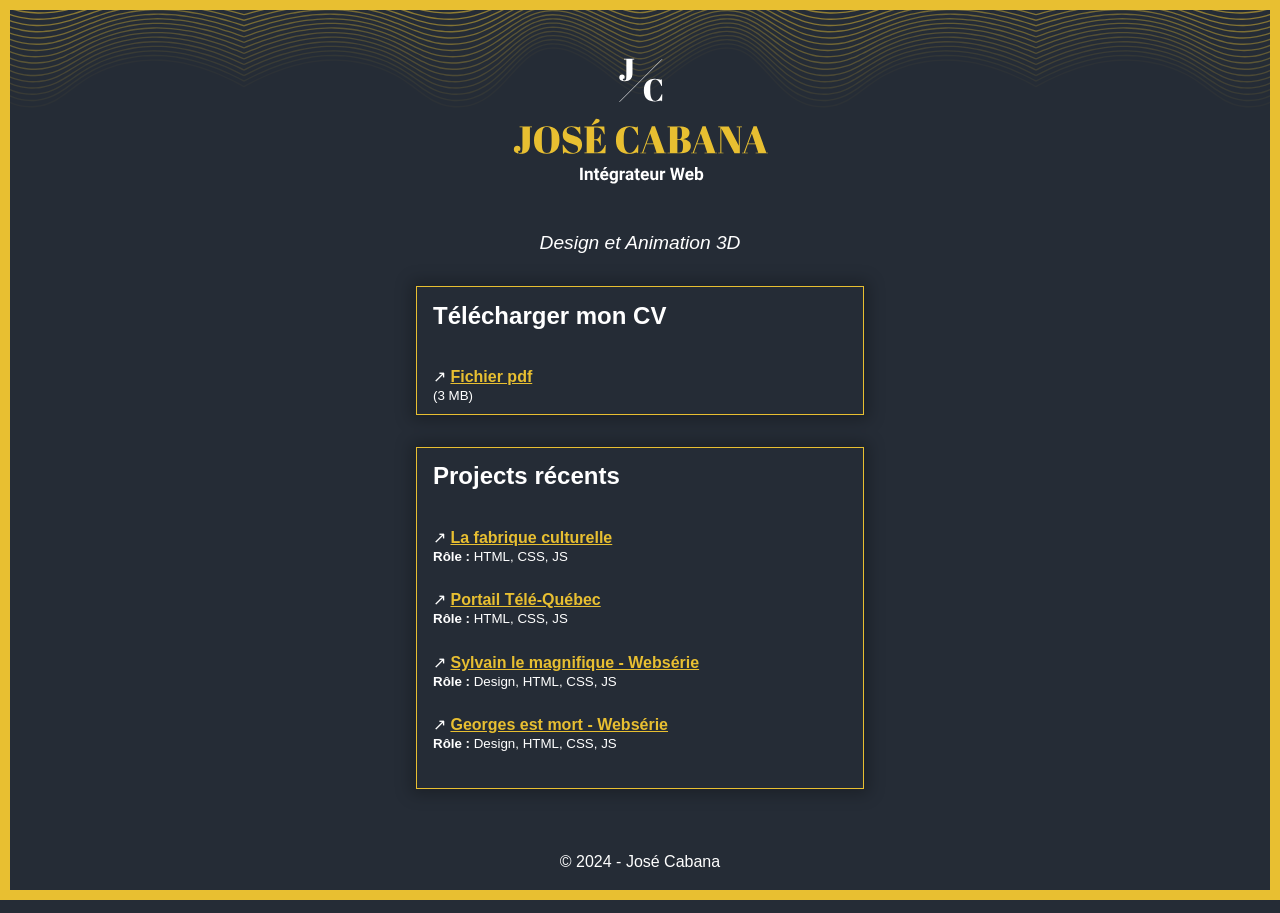
<file: index.html>
<!DOCTYPE html>
<html lang="fr">
    <head>
        <meta charset="UTF-8" />
        <meta http-equiv="X-UA-Compatible" content="IE=edge" />
        <meta name="viewport" content="width=device-width, initial-scale=1.0" />
        <meta name="description" content="José Cabana, UX/UI designer" />
        <title>José Cabana, designer</title>
    </head>
    <body>
        <style>
            html {
                box-sizing: border-box;
                font-size: 16px;
                margin: 0;
                padding: 0;
                color: white;
                font-family: "Gill Sans", "Gill Sans MT", Calibri, "Trebuchet MS", sans-serif;
            }
            *,
            *:before,
            *:after {
                box-sizing: inherit;
            }
            body,
            h1,
            h2,
            h3,
            h4,
            h5,
            h6,
            p,
            ol,
            ul {
                margin: 0;
                padding: 0;
                font-weight: normal;
            }
            h1,
            h2,
            h3,
            h4,
            h5,
            h6 {
                color: white;
            }
            h2 {
                font-weight: bold;
                margin: 0 0 2rem 0;
                line-height: 1.6;
            }
            p {
                font-weight: normal;
            }
            a {
                color: #e8bf31;
                font-weight: bold;
                transition: all 0.2s ease;
                display: inline-block;
            }
            a:hover {
                transform: scale(1.2);
                transform-origin: center left;
            }
            ol,
            ul {
                list-style: none;
            }
            img {
                max-width: 100%;
                height: auto;
            }
            body {
                background: #252c36;
            }
            body::before {
                content: "";
                position: fixed;
                height: 100vh;
                width: 100%;
                border: #e8bf31 solid 10px;
            }
            .visually-hidden {
                clip: rect(0 0 0 0);
                clip-path: inset(50%);
                height: 1px;
                overflow: hidden;
                position: absolute;
                white-space: nowrap;
                width: 1px;
            }
            .content {
                padding: 10px;
                position: relative;
                z-index: 1;
            }
            main {
                max-width: 30rem;
                margin: 0 auto;
            }
            .logo {
                margin: 0 auto;
                display: block;
                max-width: 100%;
                height: auto;
            }
            li {
                margin-bottom: 1.6rem;
            }
            .slogan {
                text-align: center;
                font-size: 1.2rem;
                font-style: italic;
            }
            footer {
                text-align: center;
                padding: 2rem;
            }
            section {
                padding: 0.6rem 1rem;
                margin: 2rem 1rem;
                border: solid 1px #e8bf31;
                -webkit-box-shadow: 0px 0px 15px 5px rgba(0, 0, 0, 0.26);
                box-shadow: 0px 0px 15px 5px rgba(0, 0, 0, 0.26);
            }
            header {
                padding-top: 3rem;
                padding-bottom: 3rem;
                background-image: url("data:image/svg+xml,%3Csvg width='792' height='103' fill='none' xmlns='http://www.w3.org/2000/svg'%3E%3Cg clip-path='url(%23clip0)' stroke-width='1.333' stroke-miterlimit='10'%3E%3Cpath d='M0-6.358c2.465-.594 4.963-1.192 7.485-1.785 2.526-.593 5.076-1.18 7.652-1.758a590.707 590.707 0 017.798-1.691 469.994 469.994 0 017.928-1.588c2.662-.51 5.342-.995 8.04-1.45 2.697-.458 5.41-.886 8.137-1.281 2.727-.394 5.467-.755 8.218-1.076 2.752-.323 5.515-.605 8.286-.845 2.772-.238 5.554-.434 8.34-.582a234.87 234.87 0 018.38-.293c2.798-.047 5.602-.04 8.408.021 2.805.062 5.614.182 8.422.36 2.81.18 5.4.376 8.541.747a225.831 225.831 0 0125.095 4.409c2.486.578 4.884 1.18 7.212 1.793a331.15 331.15 0 016.784 1.865c2.2.63 4.342 1.262 6.439 1.89 2.1.628 4.154 1.252 6.177 1.864 2.024.61 4.018 1.21 5.992 1.791 1.974.58 3.931 1.14 5.881 1.675 1.949.534 3.892 1.042 5.842 1.516 1.949.474 3.903.914 5.873 1.315 1.97.4 3.957.76 5.97 1.073 2.014.313 4.055.58 6.134.795 2.08.214 4.196.375 6.36.477 2.164.103 4.545.158 6.918.115a95.273 95.273 0 0013.581-1.23 103.15 103.15 0 006.354-1.24c2.075-.47 4.111-.997 6.11-1.568 1.999-.57 3.966-1.185 5.901-1.832a174.823 174.823 0 005.725-2.032 241.862 241.862 0 005.581-2.173c1.838-.741 3.66-1.496 5.467-2.254 1.808-.759 3.6-1.52 5.385-2.277 1.784-.758 3.56-1.508 5.332-2.245a311.83 311.83 0 015.308-2.157 199.35 199.35 0 015.313-2.016 144.322 144.322 0 015.344-1.824c1.79-.57 3.59-1.099 5.404-1.58a95.55 95.55 0 015.49-1.284 84.272 84.272 0 015.602-.94 77.624 77.624 0 015.74-.547c1.94-.11 4.35-.182 6.539-.13 2.187.05 4.366.192 6.534.414 2.167.222 4.324.522 6.469.887 2.147.366 4.279.798 6.4 1.282 2.121.483 4.229 1.02 6.323 1.597 2.093.575 4.172 1.191 6.236 1.834 2.063.643 4.111 1.314 6.142 1.999 2.032.684 4.046 1.385 6.043 2.087 1.996.702 3.974 1.407 5.934 2.1 1.959.696 3.9 1.38 5.819 2.044 1.92.663 3.819 1.303 5.697 1.91 1.878.608 3.733 1.18 5.566 1.706 1.832.528 3.642 1.008 5.429 1.43 1.786.422 3.548.787 5.283 1.08a61.46 61.46 0 005.131.66c1.684.14 3.328.14 5.011-.001a61.429 61.429 0 005.132-.659 83.222 83.222 0 005.283-1.08c1.785-.422 3.595-.902 5.429-1.43a175.8 175.8 0 005.566-1.706 299.205 299.205 0 005.697-1.91c1.919-.663 3.86-1.348 5.818-2.043 1.961-.694 3.94-1.399 5.935-2.101a500.54 500.54 0 016.043-2.087c2.031-.685 4.08-1.356 6.144-1.999a192.01 192.01 0 016.234-1.834 144.758 144.758 0 016.323-1.597c2.121-.484 4.253-.916 6.4-1.282a97.667 97.667 0 016.469-.887 82.561 82.561 0 016.535-.415c2.188-.05 4.598.02 6.538.131 1.939.112 3.85.297 5.74.547 1.889.252 3.755.567 5.602.94a95.55 95.55 0 015.49 1.285c1.814.48 3.614 1.009 5.403 1.579 1.79.57 3.57 1.18 5.345 1.824a199.35 199.35 0 015.313 2.016c1.768.698 3.535 1.42 5.308 2.157 1.772.737 3.548 1.488 5.332 2.245 1.785.757 3.577 1.518 5.386 2.277 1.806.758 3.626 1.513 5.466 2.254a243.65 243.65 0 005.581 2.173c1.882.704 3.788 1.384 5.725 2.032 1.935.647 3.9 1.262 5.901 1.832 1.999.57 4.035 1.098 6.11 1.568 2.076.473 4.193.89 6.355 1.24A95.167 95.167 0 00585.689 3c2.372.043 4.753-.012 6.917-.115 2.164-.102 4.28-.263 6.36-.477 2.079-.215 4.12-.482 6.134-.795 2.013-.313 4-.674 5.97-1.073 1.972-.4 3.926-.84 5.874-1.315 1.949-.474 3.892-.982 5.843-1.516 1.95-.534 3.905-1.095 5.879-1.675 1.974-.58 3.968-1.18 5.992-1.791 2.023-.612 4.079-1.236 6.175-1.864 2.099-.628 4.242-1.26 6.441-1.89a331.15 331.15 0 016.784-1.865 255.346 255.346 0 017.212-1.793 225.456 225.456 0 0125.095-4.409c3.141-.371 5.732-.566 8.541-.746 2.808-.18 5.618-.299 8.422-.36 2.807-.063 5.61-.07 8.408-.022 2.799.047 5.594.146 8.381.293 2.785.148 5.567.344 8.339.582 2.771.24 5.534.522 8.286.845 2.751.321 5.492.682 8.219 1.076 2.727.395 5.439.823 8.136 1.28 2.698.456 5.379.942 8.041 1.451 2.662.509 5.304 1.04 7.927 1.588 2.622.55 5.222 1.114 7.798 1.691 2.577.577 5.128 1.165 7.652 1.758 2.522.593 5.018 1.19 7.485 1.785' stroke='%23917D33'/%3E%3Cpath d='M0-.825c2.455-.64 4.943-1.284 7.46-1.922a671.875 671.875 0 017.642-1.89A510.44 510.44 0 0122.91-6.46a426.94 426.94 0 017.95-1.709 366.75 366.75 0 018.075-1.563c2.712-.49 5.442-.952 8.186-1.377 2.744-.424 5.505-.812 8.277-1.158a259.7 259.7 0 018.354-.91c2.796-.258 5.602-.467 8.415-.626 2.815-.159 5.637-.266 8.464-.316 2.827-.05 5.66-.044 8.497.023 2.836.067 5.676.195 8.518.389 2.842.193 5.45.404 8.648.804a211.365 211.365 0 0125.404 4.744c2.497.623 4.904 1.27 7.233 1.93 2.33.66 4.583 1.332 6.776 2.009 2.193.676 4.325 1.357 6.41 2.033 2.084.677 4.124 1.348 6.13 2.006 2.006.659 3.979 1.304 5.933 1.93 1.954.624 3.888 1.228 5.817 1.802a188.72 188.72 0 005.779 1.631c1.929.511 3.863.985 5.815 1.416 1.953.43 3.925.818 5.924 1.156 2.001.337 4.032.624 6.104.855 2.07.23 4.183.404 6.346.514 2.165.11 4.564.168 6.953.122a87.36 87.36 0 006.986-.411 89.714 89.714 0 006.651-.91 95.686 95.686 0 006.352-1.336 107.229 107.229 0 006.093-1.688 128.532 128.532 0 005.869-1.972c1.923-.698 3.816-1.43 5.683-2.188a224.756 224.756 0 005.529-2.339c1.822-.798 3.622-1.61 5.409-2.426 1.788-.817 3.56-1.637 5.323-2.452a866.61 866.61 0 015.267-2.416c1.751-.792 3.497-1.57 5.244-2.322a183.603 183.603 0 015.25-2.17 131.97 131.97 0 015.287-1.963 105.987 105.987 0 015.352-1.7 86.984 86.984 0 015.446-1.382 77.542 77.542 0 015.568-1.012 72.082 72.082 0 015.718-.59 80.49 80.49 0 016.578-.14c2.202.055 4.394.208 6.575.446 2.182.24 4.351.562 6.508.956 2.157.393 4.302.857 6.433 1.379 2.13.52 4.249 1.099 6.349 1.717 2.103.622 4.189 1.285 6.259 1.976 2.07.693 4.123 1.413 6.159 2.152 2.035.737 4.053 1.49 6.051 2.246 1.998.756 3.978 1.514 5.936 2.262 1.958.748 3.896 1.485 5.813 2.199 1.915.713 3.809 1.403 5.679 2.056a169.83 169.83 0 005.542 1.838c1.822.566 3.621 1.084 5.392 1.538 1.772.455 3.518.846 5.237 1.162 1.72.318 3.411.557 5.072.71 1.663.152 3.283.152 4.946 0a56.581 56.581 0 005.072-.71 77.522 77.522 0 005.237-1.162 112.67 112.67 0 005.394-1.538 171.35 171.35 0 005.54-1.838c1.87-.653 3.764-1.343 5.681-2.056a793.043 793.043 0 005.811-2.199c1.958-.748 3.939-1.506 5.937-2.262 1.998-.756 4.015-1.51 6.051-2.246a259.37 259.37 0 016.158-2.152c2.07-.691 4.156-1.354 6.259-1.976a141.246 141.246 0 016.349-1.717c2.131-.522 4.276-.986 6.433-1.379a92.22 92.22 0 016.508-.956 78.687 78.687 0 016.574-.447 80.505 80.505 0 016.579.142c1.934.12 3.839.32 5.718.589 1.881.27 3.734.61 5.568 1.012 1.834.401 3.648.865 5.446 1.382 1.798.518 3.581 1.086 5.352 1.7a131.4 131.4 0 015.287 1.963c1.754.692 3.503 1.418 5.251 2.17a310.61 310.61 0 015.243 2.322c1.75.794 3.504 1.602 5.268 2.416 1.763.815 3.535 1.635 5.322 2.452 1.787.816 3.587 1.628 5.409 2.426 1.822.798 3.663 1.58 5.529 2.339 1.867.758 3.76 1.49 5.683 2.188 1.922.697 3.878 1.357 5.87 1.972 1.992.613 4.019 1.18 6.092 1.688a95.85 95.85 0 006.353 1.335c2.165.38 4.38.686 6.65.91 2.27.225 4.597.368 6.987.412a100.73 100.73 0 006.952-.122c2.165-.11 4.276-.284 6.346-.514 2.072-.231 4.103-.518 6.104-.855 2.001-.338 3.971-.725 5.924-1.156 1.952-.431 3.886-.905 5.816-1.416a189.47 189.47 0 005.778-1.631 307.953 307.953 0 005.817-1.802 816.621 816.621 0 005.933-1.93c2.006-.658 4.046-1.33 6.13-2.006a470.232 470.232 0 016.41-2.033 302.789 302.789 0 016.776-2.01 242.245 242.245 0 017.233-1.93 211.365 211.365 0 0125.404-4.744c3.2-.399 5.808-.61 8.649-.803 2.842-.194 5.681-.322 8.517-.39 2.838-.066 5.67-.072 8.497-.022 2.828.05 5.649.157 8.464.316 2.813.159 5.62.368 8.415.627 2.796.258 5.582.562 8.354.909 2.772.346 5.534.734 8.277 1.158a325 325 0 018.186 1.377c2.711.492 5.404 1.016 8.076 1.563 2.671.547 5.322 1.119 7.95 1.71 2.627.59 5.229 1.2 7.806 1.82 2.576.62 5.124 1.254 7.642 1.891 2.519.638 5.005 1.282 7.46 1.922' stroke='%238A7833'/%3E%3Cpath d='M0 4.709A940.204 940.204 0 017.434 2.65 630.513 630.513 0 0115.07.624a496.104 496.104 0 017.814-1.95c2.632-.632 5.29-1.245 7.972-1.83a342.191 342.191 0 018.113-1.674c2.724-.525 5.47-1.02 8.232-1.474 2.762-.456 5.542-.871 8.336-1.242 2.793-.37 5.602-.697 8.42-.973 2.82-.275 5.653-.501 8.493-.67 2.84-.172 5.69-.286 8.547-.34 2.856-.054 5.719-.047 8.587.024 2.867.073 5.74.21 8.613.417 2.874.207 5.498.433 8.756.861 3.257.428 6.363.912 9.335 1.443 2.971.53 5.81 1.104 8.533 1.715 2.724.61 5.333 1.255 7.843 1.923 2.509.669 4.923 1.36 7.254 2.067a274.82 274.82 0 016.769 2.151c2.186.725 4.307 1.454 6.38 2.179 2.071.723 4.094 1.443 6.082 2.148 1.988.706 3.942 1.397 5.876 2.066 1.932.668 3.846 1.315 5.754 1.93a177.35 177.35 0 005.715 1.748c1.909.546 3.824 1.054 5.758 1.516 1.936.461 3.891.877 5.878 1.238 1.986.36 4.007.669 6.071.915 2.063.248 4.172.433 6.336.551 2.163.117 4.579.18 6.986.132 2.406-.05 4.745-.2 7.024-.44 2.28-.242 4.501-.571 6.669-.976a89.401 89.401 0 006.35-1.431 99.683 99.683 0 006.075-1.808 118.693 118.693 0 005.839-2.111 147.535 147.535 0 005.639-2.344c1.852-.811 3.675-1.65 5.478-2.505a343.729 343.729 0 005.351-2.598c1.767-.874 3.518-1.754 5.26-2.625a864.298 864.298 0 015.204-2.588 284.3 284.3 0 015.179-2.487 168.8 168.8 0 015.188-2.324 122.216 122.216 0 015.228-2.102 95.85 95.85 0 015.301-1.821 80.85 80.85 0 015.401-1.481 71.75 71.75 0 015.534-1.084c1.87-.29 3.768-.502 5.697-.63 1.928-.129 4.402-.21 6.619-.151 2.215.057 4.42.221 6.615.477 2.194.256 4.376.601 6.545 1.024 2.169.422 4.325.92 6.466 1.476 2.141.558 4.268 1.177 6.378 1.841 2.109.664 4.205 1.374 6.28 2.116 2.076.741 4.135 1.513 6.175 2.304 2.039.79 4.06 1.596 6.059 2.405 2.001.81 3.981 1.623 5.939 2.423 1.956.8 3.893 1.59 5.804 2.355 1.912.764 3.8 1.503 5.665 2.202 1.863.7 3.703 1.361 5.515 1.968 1.813.606 3.599 1.16 5.358 1.647 1.758.487 3.489.907 5.189 1.246 1.702.34 3.374.597 5.016.76a24.42 24.42 0 004.877 0 51.856 51.856 0 005.013-.76 72.64 72.64 0 005.191-1.246 106.296 106.296 0 005.358-1.647 163.472 163.472 0 005.516-1.968c1.862-.7 3.751-1.438 5.664-2.202a844.094 844.094 0 005.804-2.355c1.958-.8 3.939-1.612 5.939-2.423 1.999-.809 4.02-1.616 6.059-2.405 2.04-.79 4.098-1.563 6.175-2.304a169.618 169.618 0 016.281-2.116c2.11-.664 4.236-1.283 6.377-1.84a106.854 106.854 0 016.466-1.478 86.894 86.894 0 016.545-1.023c2.195-.255 4.4-.42 6.615-.477 2.216-.06 4.691.022 6.619.152 1.929.127 3.826.34 5.697.629 1.87.29 3.713.654 5.534 1.084 1.82.43 3.619.927 5.401 1.48a96.423 96.423 0 015.301 1.822c1.752.656 3.494 1.36 5.229 2.102 1.734.74 3.46 1.518 5.187 2.324a284.3 284.3 0 015.179 2.487c1.728.85 3.462 1.716 5.204 2.588 1.742.871 3.493 1.75 5.26 2.625 1.766.874 3.548 1.744 5.351 2.598 1.804.854 3.628 1.694 5.478 2.505 1.851.812 3.727 1.597 5.639 2.344 1.911.746 3.856 1.454 5.839 2.111a99.683 99.683 0 006.075 1.808 89.457 89.457 0 006.352 1.431 83.192 83.192 0 0013.691 1.416 95.712 95.712 0 006.986-.132 98.032 98.032 0 006.336-.551c2.065-.246 4.083-.554 6.072-.915 1.986-.361 3.941-.777 5.877-1.238 1.934-.462 3.849-.97 5.758-1.516a179.806 179.806 0 005.717-1.747 296.16 296.16 0 005.752-1.931c1.934-.669 3.888-1.36 5.877-2.066 1.988-.705 4.01-1.425 6.081-2.148a414.919 414.919 0 016.38-2.179 274.82 274.82 0 016.769-2.15 219.739 219.739 0 017.254-2.068 197.73 197.73 0 0116.377-3.638 203.557 203.557 0 019.334-1.443c3.257-.428 5.882-.654 8.757-.86 2.874-.208 5.745-.345 8.613-.418 2.866-.07 5.73-.078 8.585-.024 2.858.054 5.707.168 8.549.34 2.84.169 5.671.395 8.492.67 2.819.276 5.627.603 8.422.973 2.792.37 5.572.786 8.335 1.242 2.762.454 5.507.949 8.233 1.474 2.725.528 5.43 1.087 8.111 1.674a389.21 389.21 0 017.972 1.83c2.632.633 5.238 1.286 7.814 1.95a624.22 624.22 0 017.635 2.027c2.512.683 4.991 1.372 7.434 2.058' stroke='%23837334'/%3E%3Cpath d='M0 10.242c2.43-.732 4.901-1.466 7.41-2.194 2.506-.729 5.048-1.451 7.626-2.161a449.148 449.148 0 017.821-2.08 376.061 376.061 0 017.995-1.953C33.543 1.23 36.261.634 39 .071c2.738-.56 5.5-1.088 8.279-1.572 2.78-.486 5.58-.928 8.394-1.324 2.815-.395 5.646-.743 8.49-1.038 2.845-.294 5.7-.534 8.57-.715 2.866-.182 5.744-.304 8.63-.362 2.884-.057 5.778-.05 8.675.027 2.9.076 5.803.223 8.708.444 2.907.22 5.549.46 8.866.918 3.315.455 6.47.973 9.483 1.537 3.014.567 5.885 1.18 8.634 1.83 2.75.65 5.377 1.338 7.899 2.05 2.524.713 4.944 1.452 7.277 2.205 2.335.753 4.582 1.521 6.762 2.294 2.18.772 4.29 1.55 6.348 2.322 2.059.772 4.065 1.538 6.036 2.292 1.97.751 3.904 1.488 5.818 2.201 1.912.714 3.805 1.403 5.69 2.06 1.886.657 3.765 1.28 5.654 1.864 1.887.582 3.782 1.123 5.7 1.615 1.917.492 3.856.934 5.83 1.32 1.974.385 3.983.713 6.039.977 2.056.264 4.16.461 6.325.586a89.23 89.23 0 007.019.142 78.528 78.528 0 0013.748-1.51 83.944 83.944 0 006.351-1.526 93.797 93.797 0 006.057-1.929 110.65 110.65 0 005.807-2.251 140.566 140.566 0 005.597-2.499c1.835-.865 3.641-1.76 5.425-2.671 1.785-.91 3.548-1.837 5.295-2.77a1088.56 1088.56 0 005.198-2.8 747.55 747.55 0 015.138-2.76 276.927 276.927 0 015.115-2.65c1.706-.86 3.412-1.69 5.126-2.48 1.715-.79 3.435-1.54 5.17-2.24 1.734-.702 3.481-1.351 5.248-1.942a75.623 75.623 0 015.358-1.579c1.807-.46 3.64-.847 5.499-1.155a61.606 61.606 0 015.675-.672c1.924-.138 4.429-.225 6.659-.162 2.231.062 4.45.238 6.657.51s4.402.641 6.583 1.09c2.181.451 4.347.981 6.498 1.576 2.152.594 4.288 1.253 6.406 1.962 2.118.709 4.22 1.466 6.302 2.255 2.083.791 4.147 1.616 6.191 2.458 2.043.841 4.067 1.702 6.069 2.566 2.002.862 3.982 1.728 5.94 2.582 1.955.854 3.889 1.696 5.796 2.511 1.909.815 3.792 1.603 5.65 2.348 1.857.747 3.687 1.451 5.49 2.098 1.802.647 3.576 1.238 5.32 1.758 1.746.518 3.461.966 5.144 1.328 1.685.36 3.337.636 4.957.81 1.621.174 3.19.174 4.81 0 1.62-.174 3.272-.45 4.957-.81a69.539 69.539 0 005.144-1.328c1.744-.52 3.518-1.11 5.321-1.758a155.524 155.524 0 005.489-2.098 277.289 277.289 0 005.65-2.348 796.126 796.126 0 005.796-2.511c1.957-.854 3.939-1.72 5.94-2.582a399.882 399.882 0 016.068-2.566 240.458 240.458 0 016.192-2.458c2.083-.79 4.184-1.546 6.302-2.255 2.12-.709 4.254-1.368 6.407-1.962a101.23 101.23 0 016.497-1.575c2.183-.45 4.376-.82 6.583-1.091a70.491 70.491 0 016.658-.51c2.23-.063 4.736.024 6.658.162 1.923.137 3.813.364 5.674.672 1.861.308 3.693.695 5.5 1.155 1.809.46 3.592.989 5.359 1.58 1.766.59 3.513 1.24 5.247 1.94 1.735.7 3.455 1.451 5.169 2.24 1.717.792 3.422 1.621 5.127 2.48 1.706.859 3.407 1.747 5.115 2.652 1.708.906 3.418 1.829 5.138 2.76 1.722.93 3.452 1.866 5.198 2.798 1.747.934 3.509 1.86 5.293 2.77 1.786.913 3.593 1.807 5.427 2.672 1.836.866 3.699 1.703 5.597 2.499 1.899.796 3.832 1.55 5.807 2.251a93.462 93.462 0 006.059 1.929 83.661 83.661 0 006.349 1.525 78.503 78.503 0 0013.748 1.51 89.21 89.21 0 007.019-.14 90.911 90.911 0 006.325-.587 94.284 94.284 0 006.04-.976c1.973-.386 3.912-.829 5.829-1.321a123.346 123.346 0 005.7-1.616 167.08 167.08 0 005.654-1.864 266.787 266.787 0 005.69-2.059c1.914-.713 3.848-1.45 5.818-2.201 1.971-.754 3.977-1.52 6.036-2.292 2.058-.772 4.169-1.55 6.348-2.322a248.91 248.91 0 016.762-2.294 205.629 205.629 0 017.277-2.204c2.522-.713 5.149-1.4 7.899-2.051 2.748-.65 5.62-1.263 8.633-1.83a195.577 195.577 0 019.486-1.537c3.315-.457 5.957-.698 8.864-.918 2.906-.221 5.809-.368 8.708-.444a188.56 188.56 0 018.677-.027c2.884.058 5.762.18 8.63.362 2.867.181 5.723.42 8.568.715 2.844.295 5.675.643 8.49 1.038 2.814.396 5.614.838 8.394 1.324A285.33 285.33 0 01753 .07c2.741.562 5.457 1.16 8.149 1.783a380.26 380.26 0 017.995 1.953c2.637.676 5.246 1.37 7.82 2.08 2.576.71 5.12 1.432 7.627 2.161 2.508.728 4.978 1.462 7.409 2.194' stroke='%237C6E34'/%3E%3Cpath d='M0 15.775c2.4-.77 4.841-1.544 7.321-2.312 2.481-.768 5-1.53 7.555-2.277 2.553-.748 5.141-1.48 7.76-2.192 2.619-.712 5.27-1.402 7.947-2.062a305.44 305.44 0 018.11-1.886c2.73-.594 5.481-1.152 8.254-1.667 2.772-.517 5.567-.987 8.376-1.411 2.811-.422 5.64-.795 8.483-1.112 2.843-.318 5.699-.579 8.569-.78 2.868-.2 5.748-.338 8.637-.41a180.04 180.04 0 018.691-.009c2.903.068 5.814.207 8.728.425 2.914.218 5.37.423 8.755.89 3.383.466 6.597.997 9.661 1.581a177.736 177.736 0 0116.744 4.03 190.63 190.63 0 017.321 2.303c2.341.79 4.591 1.595 6.768 2.408 2.176.812 4.279 1.631 6.326 2.446a697.75 697.75 0 015.984 2.424c1.949.796 3.858 1.579 5.742 2.339 1.886.76 3.747 1.497 5.6 2.2 1.851.703 3.694 1.376 5.544 2.005 1.849.631 3.704 1.219 5.579 1.757a98.23 98.23 0 005.701 1.458 86.237 86.237 0 0012.094 1.82c2.118.165 4.335.27 6.79.268a74.58 74.58 0 0013.882-1.3 78.148 78.148 0 006.379-1.488 86.06 86.06 0 006.065-1.93 99.744 99.744 0 005.794-2.289 122.6 122.6 0 005.566-2.569 166.99 166.99 0 005.376-2.77c1.766-.95 3.507-1.918 5.228-2.896a548.205 548.205 0 005.119-2.948c1.693-.983 3.374-1.962 5.048-2.928a331.798 331.798 0 015.013-2.836 183.855 183.855 0 015.014-2.678c1.675-.858 3.357-1.68 5.05-2.452a93.916 93.916 0 015.12-2.16 76.178 76.178 0 015.227-1.804c1.763-.535 3.549-.999 5.363-1.382a58.797 58.797 0 015.535-.903 63.168 63.168 0 016.264-.394 63.693 63.693 0 016.67.277c2.211.206 4.411.52 6.597.924 2.185.405 4.357.9 6.514 1.469 2.157.569 4.298 1.212 6.423 1.913 2.123.702 4.229 1.46 6.318 2.262 2.088.8 4.157 1.642 6.205 2.51 2.051.868 4.079 1.761 6.085 2.665 2.007.904 3.991 1.817 5.953 2.725 1.961.908 3.898 1.81 5.81 2.691 1.913.881 3.799 1.74 5.66 2.564 1.86.823 3.693 1.61 5.498 2.342 1.804.735 3.582 1.418 5.328 2.033a77.531 77.531 0 005.146 1.628c1.684.464 3.336.848 4.955 1.132 1.619.283 3.205.616 4.754.541a37.556 37.556 0 004.756-.541 53.488 53.488 0 004.956-1.132 77.694 77.694 0 005.145-1.628 118.917 118.917 0 005.329-2.032c1.804-.734 3.637-1.52 5.497-2.343 1.86-.824 3.747-1.683 5.66-2.564 1.912-.88 3.85-1.783 5.81-2.691a626.132 626.132 0 015.953-2.725 298.438 298.438 0 016.085-2.666 192.17 192.17 0 016.205-2.51c2.089-.8 4.195-1.56 6.32-2.261 2.123-.701 4.264-1.344 6.42-1.913a89.357 89.357 0 016.515-1.469 73.772 73.772 0 016.597-.924 63.693 63.693 0 016.67-.277c2.234.027 4.387.182 6.264.394 1.876.214 3.72.518 5.534.903 1.815.383 3.602.847 5.364 1.382a76.178 76.178 0 015.227 1.804 93.916 93.916 0 015.12 2.16c1.694.772 3.374 1.594 5.05 2.452 1.675.86 3.345 1.755 5.014 2.678 1.669.922 3.338 1.872 5.013 2.836 1.675.966 3.355 1.945 5.046 2.928 1.694.983 3.397 1.97 5.121 2.948 1.721.978 3.463 1.946 5.228 2.896a166.99 166.99 0 005.376 2.77c1.823.895 3.675 1.756 5.566 2.57 1.89.813 3.82 1.58 5.794 2.288a86.06 86.06 0 006.065 1.93 78.245 78.245 0 006.379 1.488 74.63 74.63 0 0013.884 1.3c2.454.002 4.67-.103 6.789-.269a86.18 86.18 0 0012.093-1.82c1.93-.43 3.824-.92 5.701-1.457 1.875-.538 3.73-1.126 5.579-1.757 1.85-.63 3.693-1.302 5.546-2.005 1.851-.703 3.712-1.44 5.596-2.2 1.886-.76 3.795-1.543 5.745-2.34a684.45 684.45 0 015.983-2.423c2.047-.815 4.15-1.634 6.326-2.446a223.117 223.117 0 016.77-2.408c2.342-.788 4.775-1.56 7.319-2.304 2.543-.743 5.199-1.459 7.983-2.134a179.933 179.933 0 018.761-1.895 191.203 191.203 0 019.661-1.582c3.385-.466 5.841-.67 8.756-.889 2.913-.218 5.824-.357 8.728-.425 2.904-.067 5.802-.063 8.69.01 2.89.071 5.769.21 8.637.41 2.87.2 5.726.461 8.569.779 2.843.317 5.672.69 8.483 1.112 2.809.424 5.604.894 8.376 1.41a272.67 272.67 0 018.254 1.668c2.729.595 5.433 1.226 8.11 1.886 2.678.66 5.327 1.35 7.947 2.062a410.51 410.51 0 017.76 2.192 511.19 511.19 0 017.555 2.277c2.48.768 4.921 1.541 7.321 2.312' stroke='%23766934'/%3E%3Cpath d='M0 21.308a654.798 654.798 0 017.296-2.447 470.72 470.72 0 017.545-2.41 380.327 380.327 0 017.768-2.321 326.205 326.205 0 017.97-2.182c2.687-.699 5.403-1.367 8.144-1.997 2.743-.63 5.511-1.22 8.301-1.766 2.79-.544 5.603-1.045 8.434-1.491 2.833-.448 5.684-.842 8.55-1.178 2.866-.335 5.748-.612 8.643-.825 2.895-.211 5.802-.359 8.72-.434 2.917-.076 5.845-.081 8.78-.01 2.933.072 5.875.22 8.82.45 2.947.23 5.409.447 8.854.94 3.445.496 6.71 1.058 9.816 1.675 3.107.62 6.055 1.292 8.866 2.006 2.813.715 5.487 1.472 8.045 2.26 2.558.787 5.001 1.604 7.346 2.439 2.345.835 4.594 1.688 6.765 2.549 2.171.859 4.264 1.725 6.298 2.589 2.034.862 4.008 1.72 5.94 2.564 1.932.844 3.822 1.672 5.688 2.476 1.865.806 3.704 1.585 5.536 2.33 1.831.745 3.653 1.455 5.481 2.122 1.829.667 3.664 1.29 5.522 1.86a91.132 91.132 0 005.651 1.543 82.47 82.47 0 005.869 1.173 79.65 79.65 0 006.173.753c2.117.175 4.338.286 6.811.285a71.566 71.566 0 0013.948-1.377 74.746 74.746 0 006.383-1.574 81.117 81.117 0 006.052-2.044 94.591 94.591 0 005.764-2.422c1.881-.862 3.72-1.774 5.526-2.72a155.197 155.197 0 005.329-2.933 237.99 237.99 0 005.173-3.065 550.013 550.013 0 005.057-3.12c1.673-1.04 3.332-2.077 4.985-3.1a326.71 326.71 0 014.948-3.003 175.461 175.461 0 014.952-2.833 117.28 117.28 0 014.989-2.596 88.749 88.749 0 015.068-2.286 71.549 71.549 0 015.179-1.909 60.362 60.362 0 015.327-1.465 54.877 54.877 0 015.509-.954 59.686 59.686 0 016.281-.417 60.958 60.958 0 016.711.293c2.225.218 4.438.55 6.636.978a85.2 85.2 0 016.548 1.554c2.168.603 4.32 1.283 6.452 2.026 2.133.742 4.248 1.545 6.343 2.392 2.096.848 4.171 1.74 6.225 2.66a285.7 285.7 0 016.097 2.82c2.009.956 3.995 1.923 5.957 2.885 1.961.96 3.898 1.915 5.808 2.847a399.62 399.62 0 005.647 2.714c1.855.872 3.681 1.704 5.478 2.481 1.796.778 3.561 1.5 5.296 2.151 1.735.65 3.437 1.23 5.105 1.723 1.669.492 3.305.897 4.904 1.198 1.6.3 3.163.651 4.69.575a34.993 34.993 0 004.692-.575 50.307 50.307 0 004.904-1.198 75.048 75.048 0 005.105-1.723c1.734-.651 3.5-1.373 5.296-2.15 1.798-.778 3.624-1.61 5.478-2.482 1.855-.872 3.737-1.78 5.649-2.714 1.91-.932 3.845-1.887 5.806-2.847a577.576 577.576 0 015.957-2.885 285.7 285.7 0 016.097-2.82c2.054-.92 4.128-1.812 6.225-2.66 2.095-.847 4.21-1.65 6.344-2.392a105.467 105.467 0 016.451-2.026 85.2 85.2 0 016.548-1.554 70.945 70.945 0 016.636-.978 60.958 60.958 0 016.711-.293c2.249.028 4.411.192 6.281.417 1.87.225 3.704.547 5.509.954 1.804.407 3.578.899 5.327 1.465a71.549 71.549 0 015.179 1.909 88.07 88.07 0 015.066 2.286c1.675.818 3.337 1.686 4.991 2.596 1.655.909 3.305 1.857 4.952 2.833a326.71 326.71 0 014.948 3.004c1.653 1.022 3.314 2.059 4.985 3.098a537.048 537.048 0 005.058 3.12 235.542 235.542 0 005.172 3.066 156.144 156.144 0 005.329 2.933c1.806.946 3.645 1.858 5.524 2.72a94.71 94.71 0 005.768 2.422c1.966.75 3.98 1.436 6.05 2.044a74.746 74.746 0 006.383 1.574 71.53 71.53 0 0013.948 1.377c2.474.001 4.694-.11 6.811-.285a79.65 79.65 0 006.173-.753 82.47 82.47 0 005.869-1.173 91.354 91.354 0 005.652-1.543 112.4 112.4 0 005.521-1.86c1.83-.667 3.652-1.377 5.481-2.122a277.353 277.353 0 005.536-2.33c1.866-.804 3.756-1.632 5.688-2.476a582.041 582.041 0 015.94-2.564c2.034-.864 4.127-1.73 6.298-2.59 2.171-.86 4.421-1.713 6.765-2.548a178.548 178.548 0 017.346-2.44 169.118 169.118 0 0116.91-4.265c3.107-.617 6.372-1.18 9.817-1.674 3.445-.494 5.907-.712 8.853-.942 2.946-.228 5.888-.377 8.821-.449 2.936-.071 5.864-.066 8.78.01 2.918.075 5.825.223 8.72.434a201.9 201.9 0 018.644.825c2.866.336 5.717.73 8.549 1.178 2.831.446 5.644.947 8.434 1.491a262.28 262.28 0 018.301 1.766c2.741.63 5.457 1.298 8.146 1.997 2.685.698 5.344 1.429 7.967 2.182 2.624.753 5.216 1.53 7.769 2.321 2.553.791 5.071 1.598 7.545 2.41 2.475.813 4.908 1.632 7.296 2.447' stroke='%236F6434'/%3E%3Cpath d='M0 26.841c2.376-.86 4.801-1.725 7.27-2.582 2.47-.858 4.984-1.708 7.537-2.543a353.362 353.362 0 017.777-2.45c2.63-.794 5.293-1.565 7.99-2.303a281.11 281.11 0 018.18-2.106 246.36 246.36 0 018.347-1.863c2.809-.576 5.64-1.103 8.492-1.575 2.854-.472 5.726-.889 8.616-1.243a190.77 190.77 0 018.718-.87c2.922-.225 5.857-.38 8.803-.459a168.02 168.02 0 018.868-.01c2.966.075 5.938.232 8.916.474 2.977.243 5.445.473 8.95.994 3.507.52 6.822 1.115 9.971 1.768 3.15.65 6.133 1.36 8.972 2.115 2.839.755 5.534 1.554 8.106 2.385 2.573.83 5.022 1.693 7.372 2.574 2.349.88 4.595 1.782 6.761 2.689 2.165.907 4.249 1.822 6.271 2.733 2.022.91 3.98 1.815 5.895 2.706 1.916.89 3.787 1.765 5.632 2.614 1.844.849 3.663 1.672 5.473 2.457a150.18 150.18 0 005.419 2.24 104.38 104.38 0 005.463 1.963 85.295 85.295 0 005.602 1.628c1.902.48 3.842.895 5.836 1.238 1.994.342 4.04.61 6.156.794 2.115.185 4.34.302 6.831.301a67.796 67.796 0 0014.014-1.453 71.163 71.163 0 006.387-1.66 77.896 77.896 0 006.037-2.156c1.96-.791 3.87-1.65 5.738-2.559 1.869-.909 3.695-1.87 5.486-2.87a148.165 148.165 0 005.279-3.094 226.015 226.015 0 005.117-3.235 514.163 514.163 0 004.997-3.292c1.651-1.1 3.289-2.193 4.922-3.27a307.977 307.977 0 014.885-3.17 162.998 162.998 0 014.887-2.991 111.322 111.322 0 014.932-2.738 82.29 82.29 0 015.014-2.413 66.367 66.367 0 015.132-2.015 57.411 57.411 0 015.288-1.547 51.998 51.998 0 015.483-1.006 56.267 56.267 0 016.299-.44c2.262-.03 4.514.08 6.753.31 2.239.23 4.464.58 6.674 1.031a82.289 82.289 0 016.583 1.641c2.178.635 4.339 1.353 6.481 2.137 2.143.783 4.266 1.632 6.368 2.525a180.78 180.78 0 016.244 2.806 274.69 274.69 0 016.108 2.977c2.013 1.009 4 2.03 5.961 3.044 1.962 1.014 3.897 2.021 5.805 3.006 1.907.983 3.786 1.945 5.636 2.863 1.85.92 3.669 1.798 5.457 2.619a112.48 112.48 0 005.265 2.269c1.723.687 3.412 1.299 5.065 1.818a47.49 47.49 0 004.852 1.264c1.58.318 3.123.688 4.626.607 1.505-.08 3.049-.29 4.628-.607a47.288 47.288 0 004.852-1.264 71.746 71.746 0 005.065-1.818 112.48 112.48 0 005.265-2.27c1.788-.82 3.607-1.698 5.457-2.618 1.85-.918 3.729-1.88 5.636-2.863 1.908-.985 3.843-1.992 5.804-3.006a533.467 533.467 0 015.962-3.044 270.46 270.46 0 016.108-2.978 180.78 180.78 0 016.244-2.805 132.996 132.996 0 016.368-2.525 101.453 101.453 0 016.481-2.137 82.289 82.289 0 016.583-1.64A67.96 67.96 0 01477.127.91a58.22 58.22 0 016.752-.31 56.25 56.25 0 016.299.44c1.865.238 3.689.579 5.482 1.006 1.794.43 3.556.95 5.289 1.547a66.367 66.367 0 015.132 2.015c1.69.74 3.36 1.55 5.014 2.413 1.655.862 3.298 1.779 4.932 2.738 1.635.959 3.262 1.96 4.887 2.991a312.744 312.744 0 014.887 3.17c1.631 1.077 3.269 2.17 4.92 3.27 1.649 1.097 3.312 2.2 4.997 3.292a228.2 228.2 0 005.116 3.235 148.21 148.21 0 005.28 3.094c1.791 1 3.617 1.961 5.486 2.87a90.637 90.637 0 005.738 2.559 77.476 77.476 0 006.038 2.156c2.068.64 4.193 1.2 6.386 1.66a67.796 67.796 0 0014.014 1.453 76.576 76.576 0 006.831-.301 74.974 74.974 0 0011.992-2.032c1.9-.48 3.764-1.027 5.603-1.628a105.04 105.04 0 005.463-1.963 150.892 150.892 0 005.418-2.24c1.81-.785 3.629-1.608 5.473-2.457 1.846-.849 3.716-1.724 5.633-2.614 1.914-.89 3.873-1.796 5.894-2.706 2.022-.911 4.106-1.826 6.272-2.733a192.17 192.17 0 016.76-2.689c2.35-.88 4.8-1.744 7.372-2.574a159.79 159.79 0 018.107-2.385 164.473 164.473 0 018.971-2.115 177.876 177.876 0 019.969-1.768c3.507-.521 5.975-.751 8.952-.994 2.978-.242 5.951-.399 8.916-.474 2.966-.076 5.923-.07 8.868.01 2.947.08 5.882.234 8.803.46 2.922.222 5.827.514 8.718.87 2.891.353 5.764.77 8.616 1.242 2.852.472 5.683 1 8.492 1.575 2.807.574 5.591 1.198 8.347 1.863 2.755.664 5.483 1.369 8.181 2.106 2.696.738 5.36 1.509 7.989 2.304 2.63.793 5.223 1.614 7.777 2.449 2.553.835 5.067 1.685 7.537 2.543a570.04 570.04 0 017.27 2.582' stroke='%23685F34'/%3E%3Cpath d='M0 32.374a529.467 529.467 0 017.245-2.718 423.845 423.845 0 017.528-2.676c2.553-.879 5.15-1.74 7.784-2.577a296.234 296.234 0 018.012-2.424 266.248 266.248 0 018.216-2.218c2.77-.698 5.568-1.354 8.394-1.96a215.72 215.72 0 018.549-1.658c2.873-.496 5.768-.934 8.682-1.308 2.914-.372 5.846-.68 8.793-.915 2.949-.235 5.91-.4 8.886-.483 2.975-.085 5.96-.09 8.956-.01 2.996.079 6 .244 9.011.498 3.009.256 5.483.498 9.049 1.047a174.23 174.23 0 0110.125 1.859c3.192.687 6.208 1.433 9.075 2.228 2.866.794 5.582 1.634 8.169 2.508 2.587.875 5.045 1.782 7.397 2.71 2.352.927 4.597 1.875 6.758 2.829 2.159.956 4.233 1.918 6.244 2.877 2.008.957 3.953 1.91 5.851 2.847 1.898.937 3.751 1.859 5.575 2.752 1.825.893 3.623 1.759 5.411 2.586 1.789.827 3.568 1.617 5.356 2.358 1.789.74 3.584 1.43 5.405 2.064a79.288 79.288 0 005.554 1.714 71.6 71.6 0 005.799 1.302c1.985.36 4.027.641 6.14.836 2.114.195 4.343.319 6.852.318a65.97 65.97 0 007.276-.404c2.344-.26 4.61-.641 6.806-1.126a67.407 67.407 0 006.388-1.748 73.683 73.683 0 006.023-2.269 86.227 86.227 0 005.712-2.691 107.21 107.21 0 005.446-3.02 144.646 144.646 0 005.23-3.257 226.559 226.559 0 005.062-3.404c1.663-1.15 3.306-2.31 4.935-3.466 1.632-1.155 3.248-2.308 4.859-3.442 1.61-1.134 3.214-2.25 4.82-3.335a162.717 162.717 0 014.825-3.147 107.303 107.303 0 014.873-2.883 79.488 79.488 0 014.958-2.539 63.14 63.14 0 015.087-2.12 53.637 53.637 0 015.251-1.627c1.783-.452 3.6-.808 5.455-1.06a53.56 53.56 0 016.316-.462 56.367 56.367 0 016.796.324c2.252.243 4.49.612 6.713 1.087a79.67 79.67 0 016.617 1.725 99.56 99.56 0 016.511 2.25c2.152.825 4.283 1.718 6.393 2.658 2.109.941 4.197 1.931 6.262 2.952a261.385 261.385 0 016.119 3.134 495.438 495.438 0 015.967 3.202c1.962 1.068 3.896 2.129 5.802 3.165a422.16 422.16 0 005.624 3.012c1.844.967 3.656 1.893 5.435 2.756 1.78.864 3.525 1.665 5.237 2.389a69.088 69.088 0 005.022 1.914c1.638.546 3.24.995 4.801 1.33 1.561.333 3.082.723 4.562.637a30.1 30.1 0 004.564-.637 45.091 45.091 0 004.799-1.33 69.167 69.167 0 005.026-1.914c1.71-.724 3.455-1.526 5.235-2.389a198.171 198.171 0 005.436-2.756 428.422 428.422 0 005.623-3.012c1.906-1.036 3.84-2.097 5.801-3.165a519.127 519.127 0 015.966-3.202 265.552 265.552 0 016.121-3.134c2.064-1.02 4.151-2.01 6.263-2.952 2.109-.94 4.24-1.833 6.392-2.658a99.56 99.56 0 016.511-2.25 79.363 79.363 0 016.617-1.725 66.203 66.203 0 016.713-1.087 56.367 56.367 0 016.796-.324c2.277.03 4.458.212 6.315.462 1.858.252 3.673.608 5.456 1.06a53.74 53.74 0 015.252 1.628 63.271 63.271 0 015.086 2.12 79.767 79.767 0 014.958 2.538c1.637.908 3.258 1.873 4.873 2.883a165.453 165.453 0 014.827 3.147 319.701 319.701 0 014.819 3.335c1.61 1.134 3.228 2.287 4.858 3.442a483.136 483.136 0 004.937 3.466 224.204 224.204 0 005.061 3.404 143.778 143.778 0 005.23 3.256 106.387 106.387 0 005.447 3.02 85.701 85.701 0 005.71 2.692 73.821 73.821 0 006.023 2.269 67.407 67.407 0 006.388 1.748c2.196.485 4.462.867 6.806 1.126 2.342.261 4.766.402 7.276.404 2.51 0 4.738-.123 6.851-.318a70.607 70.607 0 006.141-.836 71.505 71.505 0 005.799-1.302 79.288 79.288 0 005.554-1.714 100.564 100.564 0 005.405-2.064c1.788-.741 3.567-1.53 5.354-2.358 1.79-.827 3.588-1.693 5.413-2.586 1.824-.893 3.677-1.815 5.575-2.752 1.899-.936 3.843-1.89 5.851-2.847 2.011-.96 4.085-1.92 6.244-2.877a183.873 183.873 0 016.758-2.83 154.197 154.197 0 0115.566-5.218 160.42 160.42 0 019.076-2.227 174.23 174.23 0 0110.125-1.86c3.567-.548 6.039-.79 9.048-1.046 3.012-.254 6.015-.42 9.011-.498 2.995-.08 5.981-.075 8.956.01 2.975.084 5.937.248 8.884.483 2.949.236 5.881.543 8.795.915 2.914.374 5.81.812 8.682 1.308a215.3 215.3 0 018.549 1.659c2.825.605 5.625 1.261 8.394 1.96 2.771.699 5.51 1.441 8.217 2.217 2.705.776 5.378 1.587 8.012 2.424a343.95 343.95 0 017.783 2.577c2.554.88 5.065 1.775 7.528 2.676 2.464.902 4.88 1.813 7.245 2.718' stroke='%23625A34'/%3E%3Cpath d='M0 37.907a461.574 461.574 0 017.16-2.83c2.437-.94 4.923-1.873 7.455-2.787a324.53 324.53 0 017.723-2.688c2.615-.871 5.271-1.717 7.962-2.528 2.69-.811 5.418-1.586 8.176-2.317a231.57 231.57 0 018.364-2.055c2.817-.637 5.66-1.22 8.529-1.743 2.868-.525 5.76-.989 8.67-1.386a178.88 178.88 0 018.79-.983c2.947-.257 5.91-.438 8.887-.54 2.977-.1 5.965-.12 8.966-.054 2.999.067 6.009.222 9.025.469 3.015.247 6.039.588 9.066 1.029 3.026.44 6.89 1.154 10.14 1.853 3.25.7 6.317 1.464 9.225 2.279a147.22 147.22 0 0115.736 5.378c2.367.96 4.622 1.942 6.785 2.935 2.164.99 4.237 1.992 6.239 2.99 2.002 1 3.935 1.995 5.815 2.976 1.882.982 3.714 1.947 5.514 2.887 1.801.94 3.571 1.852 5.327 2.728a152.08 152.08 0 005.252 2.503c1.75.79 3.505 1.53 5.284 2.214a78.24 78.24 0 005.421 1.861 68.55 68.55 0 005.656 1.45c1.936.409 3.927.738 5.989.98a67.47 67.47 0 006.511.459 64.73 64.73 0 007.383-.229 61.87 61.87 0 006.883-1.003 63.107 63.107 0 006.441-1.669 69.096 69.096 0 006.053-2.233 78.893 78.893 0 005.717-2.696 96.718 96.718 0 005.434-3.061 127.016 127.016 0 005.196-3.332 183.884 183.884 0 005.01-3.51 348.548 348.548 0 004.871-3.6c1.604-1.203 3.192-2.408 4.774-3.6 1.58-1.19 3.153-2.367 4.724-3.515a191.623 191.623 0 014.718-3.35 119.66 119.66 0 014.753-3.102 84.411 84.411 0 014.829-2.773 65.314 65.314 0 014.948-2.367 54.117 54.117 0 015.105-1.884c1.734-.54 3.5-.985 5.304-1.327 1.805-.34 3.488-.566 5.771-.716 2.282-.15 4.552-.14 6.811.008 2.257.148 4.502.434 6.731.839 2.229.405 4.442.928 6.637 1.55a87.915 87.915 0 016.534 2.138c2.159.797 4.299 1.673 6.417 2.608 2.118.933 4.214 1.927 6.288 2.958a214.318 214.318 0 016.147 3.197 350.303 350.303 0 015.993 3.317c1.971 1.115 3.914 2.23 5.827 3.327a946.82 946.82 0 005.653 3.223 266.82 266.82 0 005.463 3.006c1.787.955 3.541 1.853 5.26 2.68 1.72.826 3.403 1.58 5.049 2.242a53.222 53.222 0 004.823 1.694c1.569.46 3.099.81 4.587 1.032 1.487.222 2.911.222 4.399 0a34.355 34.355 0 004.585-1.032 53.132 53.132 0 004.824-1.694 84.522 84.522 0 005.049-2.242 140.732 140.732 0 005.26-2.68 266.82 266.82 0 005.463-3.006 861.083 861.083 0 005.652-3.223c1.914-1.097 3.857-2.212 5.828-3.327a343.078 343.078 0 015.995-3.317 212.887 212.887 0 016.145-3.197 149.646 149.646 0 016.288-2.958c2.118-.935 4.258-1.81 6.417-2.608a88.02 88.02 0 016.532-2.139 71.033 71.033 0 016.639-1.55 59.406 59.406 0 016.731-.838 52.104 52.104 0 016.813-.008c2.282.15 3.964.376 5.769.716 1.804.342 3.571.787 5.304 1.326a54.117 54.117 0 015.105 1.885 65.314 65.314 0 014.948 2.367 84.78 84.78 0 014.83 2.773c1.594.985 3.177 2.023 4.752 3.102a189.738 189.738 0 014.718 3.35 420.651 420.651 0 014.725 3.515c1.579 1.192 3.17 2.397 4.775 3.6a336.902 336.902 0 004.869 3.6 185.398 185.398 0 005.009 3.51c1.7 1.145 3.429 2.261 5.199 3.332a96.309 96.309 0 005.432 3.06 78.893 78.893 0 005.717 2.697 69.096 69.096 0 006.053 2.233 63.107 63.107 0 006.441 1.67c2.219.451 4.509.791 6.883 1.002a64.72 64.72 0 007.382.229c2.55-.066 4.45-.217 6.512-.459a66.374 66.374 0 005.989-.98 68.803 68.803 0 005.658-1.45 78.552 78.552 0 005.419-1.861 100.876 100.876 0 005.284-2.214c1.751-.79 3.494-1.628 5.252-2.503a333.983 333.983 0 005.327-2.728c1.8-.94 3.633-1.905 5.514-2.887a375.88 375.88 0 015.815-2.975c2.002-1 4.075-2 6.239-2.991a165.166 165.166 0 016.784-2.935 147.48 147.48 0 0115.737-5.378 155.404 155.404 0 019.225-2.279c3.252-.7 7.113-1.413 10.142-1.853 3.025-.441 6.049-.782 9.065-1.029 3.017-.247 6.025-.402 9.024-.47 3.001-.065 5.991-.045 8.966.056 2.977.1 5.941.282 8.888.54 2.947.255 5.879.584 8.789.982 2.911.397 5.802.861 8.67 1.386 2.867.523 5.712 1.107 8.528 1.743a231.09 231.09 0 018.366 2.055c2.758.731 5.483 1.506 8.175 2.317 2.691.811 5.347 1.657 7.963 2.528 2.616.873 5.191 1.772 7.723 2.688 2.531.914 5.017 1.848 7.455 2.788 2.437.938 4.826 1.885 7.159 2.83' stroke='%235B5535'/%3E%3Cpath d='M0 43.44c2.322-.988 4.702-1.98 7.134-2.964 2.432-.984 4.916-1.96 7.447-2.92 2.532-.959 5.109-1.9 7.73-2.813 2.62-.915 5.283-1.801 7.983-2.65a247.68 247.68 0 018.212-2.428c2.77-.766 5.575-1.486 8.408-2.151a203.585 203.585 0 018.587-1.827c2.887-.549 5.8-1.034 8.734-1.451 2.935-.416 5.89-.761 8.864-1.029a162.38 162.38 0 018.968-.565 154.97 154.97 0 019.054-.058c3.03.07 6.07.233 9.117.491 3.049.26 6.104.616 9.163 1.078 3.06.46 6.996 1.209 10.291 1.942a151.36 151.36 0 019.335 2.386c2.938.854 5.709 1.76 8.34 2.703 2.631.944 5.12 1.926 7.493 2.93a155.338 155.338 0 016.784 3.074c2.16 1.04 4.223 2.087 6.215 3.133a325.576 325.576 0 015.774 3.118c1.866 1.026 3.678 2.039 5.46 3.022a313.55 313.55 0 005.266 2.858c1.736.917 3.46 1.794 5.189 2.621a94.702 94.702 0 005.226 2.32 72.856 72.856 0 005.368 1.95 64.902 64.902 0 005.619 1.518c1.925.427 3.91.773 5.968 1.027 2.059.255 3.948.412 6.517.48a62.777 62.777 0 007.431-.239 59.642 59.642 0 006.911-1.05 60.214 60.214 0 006.448-1.75 65.457 65.457 0 006.044-2.338 76.853 76.853 0 005.694-2.824 93.58 93.58 0 005.396-3.206 122.313 122.313 0 005.151-3.49c1.682-1.2 3.331-2.43 4.956-3.676a337.015 337.015 0 004.81-3.77c1.584-1.262 3.154-2.525 4.713-3.771 1.56-1.247 3.111-2.48 4.661-3.684a188.856 188.856 0 014.654-3.508 117.893 117.893 0 014.693-3.25 81.298 81.298 0 014.774-2.903 62.507 62.507 0 014.899-2.48 51.515 51.515 0 015.065-1.974 44.957 44.957 0 015.274-1.388c1.796-.357 3.466-.593 5.762-.75a50.258 50.258 0 016.855.007c2.27.155 4.529.455 6.77.88 2.241.424 4.467.97 6.673 1.622a85.811 85.811 0 016.566 2.24c2.169.834 4.318 1.752 6.443 2.73 2.126.979 4.23 2.02 6.309 3.1a202.746 202.746 0 016.161 3.348 338.332 338.332 0 016.001 3.476c1.973 1.166 3.916 2.335 5.829 3.485 1.913 1.148 3.795 2.28 5.643 3.374 1.85 1.093 3.667 2.15 5.447 3.15 1.781 1 3.527 1.94 5.236 2.807a83.12 83.12 0 005.012 2.348 51.04 51.04 0 004.777 1.773c1.553.483 3.062.85 4.529 1.082a13.54 13.54 0 004.334 0c1.467-.232 2.976-.6 4.529-1.082a51.04 51.04 0 004.777-1.773 82.835 82.835 0 005.012-2.348 141.886 141.886 0 005.236-2.807c1.782-1 3.597-2.057 5.447-3.15 1.848-1.093 3.73-2.226 5.643-3.374 1.913-1.15 3.856-2.32 5.829-3.485a338.332 338.332 0 016.001-3.476 202.746 202.746 0 016.161-3.347 144.992 144.992 0 016.309-3.1c2.125-.98 4.274-1.897 6.443-2.732a85.811 85.811 0 016.566-2.24 68.619 68.619 0 016.673-1.621c2.241-.425 4.5-.725 6.771-.88a50.243 50.243 0 016.854-.008c2.296.158 3.966.394 5.762.75 1.798.357 3.552.824 5.274 1.389a51.515 51.515 0 015.065 1.974 62.507 62.507 0 014.899 2.48 81.298 81.298 0 014.774 2.904 115.749 115.749 0 014.693 3.25 188.856 188.856 0 014.654 3.507 426.061 426.061 0 014.661 3.684c1.559 1.246 3.127 2.51 4.713 3.77a337.015 337.015 0 004.81 3.77 180.936 180.936 0 004.956 3.676c1.683 1.2 3.397 2.369 5.151 3.49a93.921 93.921 0 005.396 3.207 76.853 76.853 0 005.694 2.824 65.79 65.79 0 006.044 2.338 60.278 60.278 0 006.448 1.75c2.224.473 4.523.828 6.91 1.05 2.388.22 4.861.307 7.43.24a63.787 63.787 0 006.519-.48 63.261 63.261 0 0011.587-2.547 72.856 72.856 0 005.368-1.95 94.37 94.37 0 005.226-2.319c1.73-.827 3.453-1.704 5.189-2.62a313.55 313.55 0 005.266-2.859c1.782-.983 3.595-1.996 5.46-3.022a325.576 325.576 0 015.774-3.117 198.698 198.698 0 016.215-3.134 155.39 155.39 0 016.785-3.073 142.436 142.436 0 017.492-2.931c2.631-.943 5.403-1.85 8.34-2.703a151.36 151.36 0 019.335-2.386c3.295-.733 7.231-1.481 10.291-1.942 3.059-.462 6.114-.818 9.163-1.078a148.5 148.5 0 019.117-.49c3.03-.07 6.049-.049 9.054.057 3.005.105 5.995.296 8.968.565 2.973.268 5.93.613 8.864 1.029 2.933.417 5.847.902 8.735 1.451 2.888.549 5.751 1.16 8.586 1.827 2.833.665 5.637 1.385 8.408 2.152 2.773.766 5.51 1.578 8.212 2.427 2.7.849 5.363 1.735 7.983 2.65 2.621.913 5.2 1.854 7.73 2.813 2.532.96 5.015 1.936 7.447 2.92 2.432.985 4.812 1.976 7.134 2.964' stroke='%23544F35'/%3E%3Cpath d='M0 48.973c2.31-1.033 4.682-2.07 7.109-3.099a341.338 341.338 0 017.438-3.051 293.902 293.902 0 017.738-2.942 262.781 262.781 0 018.004-2.769 238.79 238.79 0 018.245-2.538c2.785-.8 5.604-1.553 8.457-2.249 2.85-.696 5.731-1.335 8.64-1.908a181.812 181.812 0 018.802-1.517 170.41 170.41 0 018.937-1.077c3-.28 6.017-.48 9.05-.59 3.032-.111 6.08-.133 9.14-.059 3.06.073 6.132.241 9.211.513 3.079.271 6.166.644 9.26 1.125 3.092.482 7.101 1.265 10.439 2.03a145.99 145.99 0 019.445 2.495 135.967 135.967 0 0115.93 5.888 148.37 148.37 0 016.784 3.213 185.131 185.131 0 016.191 3.275 300.034 300.034 0 015.733 3.259c1.848 1.073 3.643 2.13 5.405 3.16a317.395 317.395 0 005.204 2.986c1.717.958 3.419 1.875 5.128 2.74a89.569 89.569 0 005.166 2.423 69.618 69.618 0 005.317 2.04 61.214 61.214 0 005.581 1.586c1.915.448 3.893.81 5.949 1.074a60.4 60.4 0 006.524.501c2.589.073 5.08-.017 7.479-.248a57.33 57.33 0 006.936-1.1 58.381 58.381 0 006.456-1.827 63.322 63.322 0 006.035-2.445 73.011 73.011 0 005.668-2.952 89.733 89.733 0 005.36-3.35 117.78 117.78 0 005.106-3.65 168.508 168.508 0 004.902-3.842 323.455 323.455 0 004.753-3.94c1.563-1.319 3.112-2.638 4.649-3.943a428.327 428.327 0 014.597-3.849 185.857 185.857 0 014.593-3.667 114.529 114.529 0 014.631-3.395 79.54 79.54 0 014.72-3.037 60.146 60.146 0 014.849-2.592 49.267 49.267 0 015.025-2.063 42.752 42.752 0 015.243-1.451c1.789-.373 3.444-.62 5.756-.785a48.755 48.755 0 016.896.008c2.285.162 4.556.476 6.81.92a67.065 67.065 0 016.711 1.695 83.897 83.897 0 016.596 2.34c2.178.875 4.337 1.834 6.47 2.856a142.724 142.724 0 016.329 3.241 201.018 201.018 0 016.176 3.498 334.82 334.82 0 016.009 3.633 898.088 898.088 0 015.828 3.642c1.913 1.203 3.792 2.385 5.637 3.528a272.158 272.158 0 005.43 3.292 140.226 140.226 0 005.211 2.935 80.745 80.745 0 004.977 2.455 49.68 49.68 0 004.73 1.853c1.535.504 3.026.888 4.471 1.131 1.446.244 2.822.244 4.268 0a30.722 30.722 0 004.471-1.131 49.71 49.71 0 004.732-1.853 80.708 80.708 0 004.975-2.455c1.7-.905 3.436-1.89 5.21-2.934a269.354 269.354 0 005.431-3.293 908.41 908.41 0 005.635-3.528c1.913-1.2 3.856-2.422 5.83-3.642a331.328 331.328 0 016.009-3.633 201.018 201.018 0 016.176-3.498 142.724 142.724 0 016.329-3.241 108.586 108.586 0 016.47-2.855 83.92 83.92 0 016.597-2.34 67.115 67.115 0 016.71-1.697 55.749 55.749 0 016.81-.92 48.784 48.784 0 016.898-.008c2.31.166 3.965.413 5.754.786 1.788.372 3.534.86 5.243 1.451a49.267 49.267 0 015.025 2.063 60.146 60.146 0 014.849 2.592 79.54 79.54 0 014.72 3.037 113.136 113.136 0 014.631 3.395 184.004 184.004 0 014.593 3.667 418.72 418.72 0 014.597 3.85c1.537 1.304 3.086 2.623 4.649 3.943a318.283 318.283 0 004.753 3.94 171.26 171.26 0 004.902 3.842 118.397 118.397 0 005.106 3.648 90.054 90.054 0 005.36 3.35 72.873 72.873 0 005.67 2.953 63.178 63.178 0 006.033 2.445 58.381 58.381 0 006.456 1.828 57.33 57.33 0 006.936 1.099c2.399.23 4.888.321 7.48.248a60.421 60.421 0 006.524-.501 59.022 59.022 0 005.948-1.074 61.032 61.032 0 005.581-1.587 69.987 69.987 0 005.319-2.039 90.492 90.492 0 005.165-2.423c1.708-.865 3.41-1.782 5.127-2.74a317.395 317.395 0 005.204-2.987c1.762-1.029 3.557-2.086 5.405-3.16a300.034 300.034 0 015.733-3.258c1.98-1.092 4.035-2.19 6.191-3.275a148.874 148.874 0 016.784-3.213 136.348 136.348 0 0115.93-5.888c2.966-.892 6.105-1.73 9.443-2.495 3.34-.765 7.349-1.548 10.441-2.03 3.094-.481 6.181-.854 9.26-1.125 3.081-.272 6.15-.44 9.21-.513 3.06-.074 6.107-.052 9.141.058 3.033.112 6.051.31 9.05.59 2.999.282 5.981.642 8.938 1.078 2.957.434 5.893.943 8.8 1.517 2.91.573 5.79 1.212 8.643 1.908 2.851.696 5.671 1.449 8.455 2.25 2.786.8 5.534 1.65 8.245 2.537 2.709.888 5.38 1.814 8.006 2.77 2.624.954 5.205 1.939 7.737 2.94a343.583 343.583 0 017.437 3.052 396.856 396.856 0 017.109 3.1' stroke='%234D4A35'/%3E%3Cpath d='M0 54.506A383.804 383.804 0 017.025 51.3a312.068 312.068 0 017.366-3.16c2.51-1.038 5.07-2.057 7.676-3.047 2.607-.99 5.259-1.95 7.954-2.872a228.692 228.692 0 018.203-2.636 209.3 209.3 0 018.425-2.342 192.394 192.394 0 018.618-1.995 179.305 179.305 0 018.785-1.597c2.956-.46 5.933-.844 8.93-1.146 2.998-.302 6.016-.523 9.05-.65 3.033-.13 6.083-.17 9.146-.11 3.062.057 6.137.213 9.222.474 3.085.26 6.177.624 9.276 1.099 3.1.474 7.017 1.228 10.421 2.004a144.74 144.74 0 019.612 2.535c3.014.909 5.851 1.877 8.529 2.887a130.072 130.072 0 017.604 3.142 138.24 138.24 0 016.829 3.309 166.7 166.7 0 016.2 3.386 248.385 248.385 0 015.71 3.379c1.836 1.116 3.614 2.219 5.355 3.292a387.412 387.412 0 005.129 3.129 150.608 150.608 0 005.028 2.887 92.913 92.913 0 005.048 2.576 69.304 69.304 0 005.184 2.195 59.214 59.214 0 005.432 1.743c1.865.5 3.788.914 5.789 1.23 2.001.318 4.08.538 6.252.654 2.172.114 4.992.12 7.428-.051a55.818 55.818 0 0013.563-2.655 59.95 59.95 0 006.08-2.38 68.231 68.231 0 005.693-2.928 81.384 81.384 0 005.361-3.368 105.505 105.505 0 005.086-3.7 150.05 150.05 0 004.865-3.93 254.522 254.522 0 004.694-4.06c1.543-1.362 3.066-2.73 4.577-4.088 1.512-1.357 3.011-2.703 4.508-4.024a223.65 223.65 0 014.489-3.865A127.858 127.858 0 01278.658 33a86.14 86.14 0 014.59-3.276 63.41 63.41 0 014.711-2.85 50.32 50.32 0 014.875-2.337 42.44 42.44 0 015.084-1.74 38.88 38.88 0 015.336-1.057 49.283 49.283 0 016.651-.345c2.292.045 4.569.254 6.831.606 2.261.351 4.506.845 6.734 1.458a74.581 74.581 0 016.623 2.172 94.807 94.807 0 016.499 2.755c2.143.999 4.264 2.075 6.36 3.203a170.213 170.213 0 016.209 3.524 252.464 252.464 0 016.045 3.716 474.369 474.369 0 015.866 3.78c1.923 1.257 3.816 2.505 5.674 3.721a448.18 448.18 0 005.468 3.533 190.76 190.76 0 005.25 3.224 102.39 102.39 0 005.017 2.79 61.833 61.833 0 004.77 2.233 37.06 37.06 0 004.512 1.551c1.459.39 2.872.847 4.236.746 1.366-.1 2.781-.356 4.238-.746a36.919 36.919 0 004.51-1.55 61.173 61.173 0 004.772-2.233 102.39 102.39 0 005.017-2.791 190.76 190.76 0 005.25-3.224 433.262 433.262 0 005.468-3.533c1.858-1.216 3.751-2.464 5.674-3.72a481.999 481.999 0 015.866-3.78 252.464 252.464 0 016.045-3.717 170.213 170.213 0 016.209-3.524 123.92 123.92 0 016.36-3.203 95.23 95.23 0 016.499-2.755 74.581 74.581 0 016.623-2.172 60.138 60.138 0 016.734-1.458 50.96 50.96 0 016.831-.606c2.29-.046 4.826.115 6.652.345 1.825.23 3.601.587 5.335 1.058a42.38 42.38 0 015.084 1.739 50.561 50.561 0 014.876 2.337 63.599 63.599 0 014.71 2.85 85.736 85.736 0 014.59 3.276 127.858 127.858 0 014.516 3.617 226.511 226.511 0 014.49 3.865 712.11 712.11 0 014.507 4.024c1.511 1.357 3.034 2.726 4.577 4.089a248.227 248.227 0 004.696 4.059 148.854 148.854 0 004.862 3.93 106.032 106.032 0 005.087 3.7 81.429 81.429 0 005.363 3.367 67.882 67.882 0 005.691 2.93c1.959.89 3.983 1.689 6.081 2.379a55.818 55.818 0 0013.562 2.655c2.436.17 5.256.165 7.428.051a60.335 60.335 0 006.252-.654 56.016 56.016 0 005.789-1.23 59.313 59.313 0 005.432-1.743 69.127 69.127 0 005.184-2.195 92.913 92.913 0 005.048-2.576c1.674-.914 3.342-1.88 5.029-2.887a407.947 407.947 0 005.13-3.129c1.739-1.073 3.517-2.176 5.353-3.292a248.385 248.385 0 015.71-3.379 167.445 167.445 0 016.199-3.386 138.284 138.284 0 016.83-3.309 130.648 130.648 0 017.604-3.142 132.745 132.745 0 018.529-2.887c3.015-.91 6.21-1.76 9.612-2.535 3.403-.776 7.321-1.53 10.421-2.004 3.098-.475 6.193-.84 9.276-1.1 3.085-.26 6.16-.416 9.222-.474 3.062-.06 6.113-.019 9.147.11a155 155 0 019.048.651c2.998.302 5.977.686 8.93 1.146 2.954.46 5.884.995 8.787 1.597 2.902.6 5.775 1.27 8.618 1.995 2.842.725 5.65 1.51 8.424 2.342 2.772.833 5.508 1.715 8.203 2.636a253.23 253.23 0 017.955 2.872c2.607.99 5.167 2.009 7.675 3.047a318.198 318.198 0 017.366 3.16c2.4 1.065 4.744 2.138 7.025 3.206' stroke='%23474535'/%3E%3Cpath d='M0 60.039a351.3 351.3 0 017-3.34c2.394-1.11 4.848-2.21 7.358-3.29a270.118 270.118 0 017.681-3.175c2.612-1.03 5.272-2.03 7.975-2.99 2.704-.96 5.451-1.879 8.238-2.746 2.786-.866 5.61-1.684 8.469-2.44a189.197 189.197 0 018.673-2.078 175.354 175.354 0 018.85-1.66c2.978-.48 5.98-.882 9.004-1.196a153.05 153.05 0 019.13-.678c3.06-.135 6.139-.175 9.231-.114 3.093.06 6.199.223 9.314.493 3.115.272 6.241.651 9.373 1.146 3.131.494 7.115 1.279 10.564 2.087 3.449.809 6.682 1.694 9.726 2.64 3.046.947 5.904 1.956 8.601 3.008a125.745 125.745 0 017.638 3.272 133.82 133.82 0 016.833 3.446 159.013 159.013 0 016.179 3.526 234.688 234.688 0 015.67 3.521c1.822 1.162 3.582 2.31 5.303 3.429a408.492 408.492 0 005.069 3.257 147.794 147.794 0 004.967 3.009 89.235 89.235 0 004.988 2.681 65.653 65.653 0 005.132 2.285 56.387 56.387 0 005.392 1.817c1.853.521 3.768.951 5.765 1.282 1.995.331 4.072.561 6.246.68 2.176.12 5.025.124 7.476-.052a53.929 53.929 0 0013.606-2.766 57.668 57.668 0 006.075-2.479 66.08 66.08 0 005.671-3.049 80.337 80.337 0 005.33-3.508 104.425 104.425 0 005.042-3.854c1.641-1.33 3.241-2.7 4.813-4.093a240.766 240.766 0 004.638-4.227 743.841 743.841 0 004.516-4.26c1.491-1.413 2.968-2.814 4.444-4.19a230.827 230.827 0 014.426-4.027 128.887 128.887 0 014.456-3.766 84.67 84.67 0 014.534-3.412 61.813 61.813 0 014.659-2.968 48.589 48.589 0 014.832-2.435 40.749 40.749 0 015.049-1.811 37.21 37.21 0 015.314-1.102 47.962 47.962 0 016.684-.36 49.61 49.61 0 016.87.633c2.276.366 4.533.88 6.771 1.517 2.239.64 4.46 1.4 6.657 2.264a93.402 93.402 0 016.528 2.867 123.295 123.295 0 016.383 3.337 165.946 165.946 0 016.226 3.67 246.973 246.973 0 016.056 3.871 452.352 452.352 0 015.87 3.938c1.923 1.309 3.815 2.608 5.67 3.874 1.855 1.267 3.674 2.5 5.456 3.68a193.61 193.61 0 005.228 3.36 104.215 104.215 0 004.987 2.904c1.62.88 3.198 1.661 4.73 2.325 1.533.665 3.019 1.21 4.46 1.616 1.44.406 2.832.882 4.173.777 1.343-.105 2.735-.371 4.175-.777 1.441-.406 2.927-.951 4.46-1.616a59.836 59.836 0 004.73-2.325c1.62-.878 3.283-1.855 4.987-2.905a193.61 193.61 0 005.228-3.358 462.92 462.92 0 005.456-3.681c1.855-1.266 3.747-2.565 5.67-3.874a466.47 466.47 0 015.87-3.938 246.973 246.973 0 016.056-3.87 166.753 166.753 0 016.226-3.67 123.295 123.295 0 016.383-3.338 93.402 93.402 0 016.528-2.867 72.805 72.805 0 016.657-2.264 58.828 58.828 0 016.769-1.517 49.667 49.667 0 016.872-.633 47.99 47.99 0 016.684.36 37.21 37.21 0 015.314 1.102 40.749 40.749 0 015.049 1.811 48.589 48.589 0 014.832 2.435c1.579.905 3.13 1.899 4.659 2.968a84.67 84.67 0 014.534 3.412 128.887 128.887 0 014.456 3.766 230.827 230.827 0 014.426 4.027c1.474 1.376 2.953 2.777 4.446 4.19a688.534 688.534 0 004.514 4.26 237.828 237.828 0 004.638 4.227 146.936 146.936 0 004.813 4.093 104.92 104.92 0 005.042 3.854 80.577 80.577 0 005.329 3.508 66.25 66.25 0 005.672 3.049 57.772 57.772 0 006.076 2.479 53.929 53.929 0 0013.605 2.767c2.451.175 5.302.17 7.476.052 2.174-.12 4.251-.35 6.246-.68a53.876 53.876 0 005.766-1.282 56.461 56.461 0 005.391-1.818 65.466 65.466 0 005.131-2.285 88.91 88.91 0 004.989-2.681c1.653-.953 3.3-1.96 4.966-3.009a394.11 394.11 0 005.069-3.257c1.722-1.12 3.482-2.267 5.304-3.429a234.688 234.688 0 015.67-3.52 158.328 158.328 0 016.18-3.527 133.366 133.366 0 016.832-3.446c2.403-1.124 4.94-2.22 7.638-3.272a129.43 129.43 0 018.599-3.008 141.467 141.467 0 019.728-2.64c3.448-.808 7.433-1.593 10.564-2.087 3.133-.495 6.258-.874 9.374-1.146 3.115-.27 6.221-.433 9.313-.494 3.092-.06 6.17-.02 9.232.115 3.062.134 6.106.363 9.13.678 3.023.314 6.026.715 9.002 1.195 2.977.48 5.929 1.036 8.851 1.661 2.922.627 5.814 1.322 8.673 2.078 2.859.756 5.683 1.574 8.47 2.44 2.786.867 5.533 1.786 8.237 2.746 2.703.96 5.363 1.96 7.974 2.99a268.596 268.596 0 017.682 3.174 297.989 297.989 0 017.359 3.291c2.394 1.11 4.73 2.226 6.999 3.34' stroke='%23404035'/%3E%3Cpath d='M0 65.571a324.133 324.133 0 016.917-3.445c2.369-1.143 4.8-2.28 7.286-3.395a255.55 255.55 0 017.621-3.278 235.239 235.239 0 017.924-3.09 216.87 216.87 0 018.196-2.843 198.893 198.893 0 018.435-2.532c2.85-.785 5.734-1.51 8.65-2.164 2.914-.655 5.86-1.238 8.833-1.743 2.972-.504 5.971-.93 8.993-1.267 3.02-.337 6.064-.586 9.126-.74 3.062-.155 6.142-.213 9.236-.169 3.095.044 6.204.192 9.323.45 3.119.258 6.249.626 9.387 1.112 3.137.485 6.998 1.233 10.515 2.048 3.517.815 6.809 1.712 9.907 2.674 3.098.96 6.001 1.986 8.737 3.06a121.683 121.683 0 017.732 3.346 127.503 127.503 0 016.887 3.534 147.07 147.07 0 016.2 3.632 206.533 206.533 0 015.658 3.638 467.721 467.721 0 015.26 3.558c1.703 1.165 3.364 2.3 5.001 3.398a169.037 169.037 0 004.875 3.155 94.728 94.728 0 004.874 2.835 66.18 66.18 0 005 2.444 54.735 54.735 0 005.243 1.978 51.275 51.275 0 005.603 1.445c1.941.384 3.96.67 6.075.843 2.115.175 4.745.254 7.237.148a53.103 53.103 0 007.179-.792 51.823 51.823 0 006.626-1.653 54.666 54.666 0 006.134-2.389 61.276 61.276 0 005.709-3.004 73.97 73.97 0 005.343-3.503 94.263 94.263 0 005.034-3.888 129.793 129.793 0 004.785-4.164 203.717 203.717 0 004.59-4.33c1.505-1.461 2.985-2.931 4.452-4.394 1.465-1.465 2.918-2.923 4.363-4.357a287.77 287.77 0 014.329-4.218 146.85 146.85 0 014.343-3.982 94.296 94.296 0 014.408-3.651 66.804 66.804 0 014.523-3.23 50.503 50.503 0 014.682-2.712 41.032 41.032 0 014.89-2.108 36.31 36.31 0 015.143-1.413c1.763-.346 3.765-.595 6.077-.682a45.801 45.801 0 016.891.265c2.281.258 4.548.675 6.795 1.229a65.31 65.31 0 016.683 2.047 82.522 82.522 0 016.559 2.723 107.69 107.69 0 016.419 3.26 142.542 142.542 0 016.264 3.66 203.14 203.14 0 016.094 3.92 323.96 323.96 0 015.912 4.049 836.877 836.877 0 015.714 4.041c1.87 1.333 3.705 2.64 5.502 3.905a280.12 280.12 0 005.276 3.633 135.363 135.363 0 005.034 3.233 77.669 77.669 0 004.78 2.7 44.682 44.682 0 004.509 2.038c1.457.554 2.867.975 4.226 1.244 1.36.268 2.642.268 4.002 0 1.359-.269 2.769-.69 4.226-1.244a44.682 44.682 0 004.509-2.038 77.669 77.669 0 004.78-2.7c1.636-.995 3.316-2.08 5.036-3.233a286.768 286.768 0 005.274-3.633c1.798-1.264 3.632-2.572 5.502-3.904a862.404 862.404 0 015.714-4.042c1.94-1.356 3.91-2.713 5.912-4.048a204.474 204.474 0 016.095-3.92 141.927 141.927 0 016.263-3.66 107.942 107.942 0 016.417-3.26 82.875 82.875 0 016.561-2.724 65.31 65.31 0 016.683-2.047 53.531 53.531 0 016.795-1.23 45.811 45.811 0 016.891-.264c2.312.087 4.315.336 6.076.682a36.3 36.3 0 015.145 1.413 41.018 41.018 0 014.889 2.108 50.503 50.503 0 014.682 2.712 66.304 66.304 0 014.523 3.23 94.296 94.296 0 014.408 3.651 148.17 148.17 0 014.345 3.982 297.523 297.523 0 014.327 4.218c1.447 1.434 2.898 2.892 4.363 4.357a455.789 455.789 0 004.452 4.393c1.504 1.46 3.031 2.91 4.591 4.331a128.165 128.165 0 004.785 4.164 93.838 93.838 0 005.033 3.888 73.97 73.97 0 005.343 3.503 61.276 61.276 0 005.709 3.004 54.591 54.591 0 006.134 2.389 51.782 51.782 0 006.626 1.653c2.297.414 4.686.686 7.178.792 2.493.106 5.123.027 7.238-.148a53.774 53.774 0 006.075-.843c1.939-.385 3.8-.87 5.603-1.445a54.635 54.635 0 005.243-1.978 66.18 66.18 0 005-2.444 94.728 94.728 0 004.874-2.835 166.254 166.254 0 004.873-3.155 618.06 618.06 0 005.003-3.398 486.703 486.703 0 015.26-3.558 206.533 206.533 0 015.658-3.639 147.07 147.07 0 016.2-3.63 127.171 127.171 0 016.888-3.535 121.187 121.187 0 017.732-3.346c2.735-1.074 5.637-2.1 8.736-3.06a139.977 139.977 0 019.908-2.674 152.166 152.166 0 0110.515-2.048c3.137-.486 6.267-.854 9.387-1.113 3.12-.257 6.228-.404 9.322-.449 3.094-.044 6.174.014 9.236.168a150.5 150.5 0 019.126.741c3.022.338 6.021.763 8.993 1.267a169.92 169.92 0 018.834 1.743c2.915.654 5.799 1.379 8.649 2.164 2.849.786 5.662 1.633 8.435 2.532 2.774.9 5.507 1.85 8.197 2.843 2.688.992 5.331 2.025 7.923 3.09a253.743 253.743 0 017.621 3.278 285.636 285.636 0 017.286 3.395A325.288 325.288 0 01792 65.57' stroke='%23393B35'/%3E%3Cpath d='M0 71.104a306.15 306.15 0 016.893-3.577A273.834 273.834 0 0114.169 64a253.31 253.31 0 017.628-3.403 228.05 228.05 0 017.944-3.209 209.967 209.967 0 018.228-2.95 195.1 195.1 0 018.48-2.63 179.482 179.482 0 018.704-2.247c2.935-.68 5.902-1.286 8.897-1.809 2.995-.523 6.018-.964 9.064-1.315 3.047-.35 6.117-.61 9.206-.77 3.088-.16 6.197-.222 9.321-.175 3.124.046 6.263.2 9.413.467 3.15.268 6.312.651 9.482 1.155 3.169.505 7.09 1.28 10.654 2.127 3.565.846 6.896 1.776 10.026 2.776 3.129.998 6.057 2.063 8.811 3.177a117.86 117.86 0 017.769 3.474 122.152 122.152 0 016.897 3.67 140.186 140.186 0 016.182 3.771 187.778 187.778 0 015.622 3.778 426.08 426.08 0 015.211 3.695c1.685 1.209 3.325 2.388 4.944 3.526a161.763 161.763 0 004.812 3.276 91.696 91.696 0 004.814 2.946 63.914 63.914 0 004.947 2.536c1.683.77 3.41 1.458 5.2 2.054 1.788.597 3.641 1.1 5.575 1.501 1.934.4 3.948.695 6.065.876 2.115.18 4.766.263 7.274.153a51.587 51.587 0 007.216-.823 50.483 50.483 0 006.641-1.715 52.894 52.894 0 006.133-2.481 59.703 59.703 0 005.693-3.12 72.205 72.205 0 005.312-3.637 91.778 91.778 0 004.995-4.038 127.135 127.135 0 004.737-4.321 200.696 200.696 0 004.535-4.498 435.384 435.384 0 004.39-4.563c1.447-1.52 2.877-3.033 4.302-4.523a295.622 295.622 0 014.266-4.38 150.214 150.214 0 014.283-4.135 93.545 93.545 0 014.35-3.791 65.715 65.715 0 014.47-3.353 49.37 49.37 0 014.637-2.817 39.853 39.853 0 014.852-2.188 34.804 34.804 0 015.117-1.467c1.755-.36 3.76-.617 6.085-.709a44.65 44.65 0 016.933.276c2.295.267 4.574.7 6.833 1.276 2.26.576 4.5 1.291 6.72 2.125a81.884 81.884 0 016.588 2.829 106.097 106.097 0 016.444 3.385 142.314 142.314 0 016.282 3.8 196.552 196.552 0 016.108 4.07 318.544 318.544 0 015.92 4.203 779.144 779.144 0 015.712 4.198c1.869 1.383 3.702 2.74 5.494 4.053a298.83 298.83 0 005.259 3.773 140.69 140.69 0 005.008 3.357 77.607 77.607 0 004.745 2.803 43.66 43.66 0 004.463 2.115c1.44.576 2.831 1.015 4.17 1.293a9.427 9.427 0 003.937 0c1.338-.278 2.729-.717 4.169-1.293 1.439-.575 2.927-1.288 4.463-2.115a77.607 77.607 0 004.745-2.803 140.69 140.69 0 005.008-3.357 298.83 298.83 0 005.259-3.773c1.794-1.312 3.625-2.67 5.494-4.053 1.87-1.383 3.773-2.79 5.712-4.198a318.544 318.544 0 015.92-4.203 196.552 196.552 0 016.108-4.07c2.066-1.32 4.16-2.595 6.282-3.8a106.097 106.097 0 016.444-3.385 81.617 81.617 0 016.59-2.829 64.033 64.033 0 016.718-2.125 52.119 52.119 0 016.833-1.276 44.65 44.65 0 016.933-.276c2.325.092 4.331.35 6.085.709 1.755.359 3.458.852 5.116 1.467a39.88 39.88 0 014.854 2.188 49.356 49.356 0 014.636 2.817 65.451 65.451 0 014.469 3.353 92.54 92.54 0 014.351 3.791 150.214 150.214 0 014.283 4.136 285.904 285.904 0 014.266 4.379c1.425 1.49 2.856 3.003 4.302 4.523a445.99 445.99 0 004.391 4.563 198.584 198.584 0 004.534 4.498 127.135 127.135 0 004.737 4.321 92.165 92.165 0 004.995 4.038 71.782 71.782 0 005.312 3.638 60.16 60.16 0 005.691 3.119 53.069 53.069 0 006.135 2.481 50.524 50.524 0 006.641 1.715c2.305.43 4.707.713 7.216.823a59.04 59.04 0 007.274-.153A51.496 51.496 0 00590 89.42c1.934-.4 3.787-.904 5.575-1.5a51.934 51.934 0 005.2-2.055 63.534 63.534 0 004.946-2.536 90.902 90.902 0 004.815-2.946 161.763 161.763 0 004.812-3.276c1.619-1.138 3.259-2.317 4.943-3.526a434.202 434.202 0 015.212-3.695 189.147 189.147 0 015.623-3.778 140.139 140.139 0 016.181-3.771 122.152 122.152 0 016.897-3.67 117.86 117.86 0 017.769-3.474 123.905 123.905 0 018.811-3.177c3.13-1 6.461-1.93 10.026-2.776a151.655 151.655 0 0110.654-2.127c3.17-.504 6.332-.887 9.482-1.155a134.35 134.35 0 019.414-.467c3.123-.047 6.232.015 9.32.175 3.09.16 6.159.42 9.206.77 3.046.35 6.069.792 9.064 1.315 2.995.523 5.962 1.13 8.898 1.809 2.935.68 5.838 1.431 8.702 2.247a194.1 194.1 0 018.482 2.63c2.786.933 5.53 1.92 8.227 2.95a228.96 228.96 0 017.945 3.21A256.497 256.497 0 01777.832 64a278.602 278.602 0 017.277 3.527A309.927 309.927 0 01792 71.104' stroke='%23323636'/%3E%3Cpath d='M0 76.637a289.554 289.554 0 016.867-3.71 262.928 262.928 0 017.268-3.656 239.953 239.953 0 017.635-3.528 221.481 221.481 0 017.964-3.329 206.31 206.31 0 018.26-3.06c2.8-.966 5.642-1.88 8.526-2.726a175.1 175.1 0 018.757-2.33 163.699 163.699 0 018.961-1.875c3.018-.544 6.065-1 9.136-1.364 3.072-.363 6.168-.632 9.285-.799 3.116-.165 6.253-.229 9.406-.181 3.152.048 6.32.207 9.503.484 3.181.278 6.375.675 9.577 1.197 3.202.524 7.182 1.327 10.794 2.205 3.61.879 6.982 1.844 10.144 2.879a120.944 120.944 0 018.886 3.295 113.86 113.86 0 017.808 3.603 116.95 116.95 0 016.904 3.806c2.169 1.291 4.215 2.6 6.165 3.908a186.473 186.473 0 015.586 3.918 391.877 391.877 0 015.161 3.832c1.667 1.252 3.286 2.476 4.885 3.657a164.113 164.113 0 004.75 3.397 88.341 88.341 0 004.755 3.053 61.458 61.458 0 004.892 2.63 50.203 50.203 0 005.157 2.131c1.778.619 3.62 1.14 5.547 1.556 1.927.415 3.94.721 6.057.908 2.117.187 4.788.273 7.312.159a50.362 50.362 0 007.251-.853 48.921 48.921 0 006.658-1.78 51.55 51.55 0 006.133-2.572 58.353 58.353 0 005.675-3.235 70.857 70.857 0 005.283-3.77 91.344 91.344 0 004.955-4.188 126.303 126.303 0 004.686-4.481 195.9 195.9 0 004.481-4.664 414.55 414.55 0 004.331-4.732c1.426-1.576 2.835-3.144 4.24-4.69a296.218 296.218 0 014.204-4.54 148.242 148.242 0 014.221-4.288 92.573 92.573 0 014.293-3.932 64.826 64.826 0 014.415-3.476 48.036 48.036 0 014.592-2.92 38.273 38.273 0 014.815-2.27 33.365 33.365 0 015.091-1.522c1.747-.371 3.755-.64 6.094-.735 2.34-.095 4.665.01 6.974.287 2.308.277 4.6.726 6.872 1.323a62.71 62.71 0 016.753 2.205 80.514 80.514 0 016.619 2.932 104.026 104.026 0 016.468 3.51 138.72 138.72 0 016.303 3.94 196.344 196.344 0 016.122 4.22c2.009 1.439 3.985 2.9 5.925 4.359a733.294 733.294 0 015.713 4.352c1.867 1.433 3.696 2.843 5.486 4.203a304.636 304.636 0 005.241 3.912 140.704 140.704 0 004.983 3.48 76.965 76.965 0 004.709 2.909c1.521.856 2.995 1.596 4.418 2.193 1.423.596 2.793 1.05 4.112 1.34a8.79 8.79 0 003.872 0c1.317-.29 2.69-.744 4.112-1.34 1.422-.597 2.897-1.337 4.418-2.193a76.965 76.965 0 004.709-2.908 140.704 140.704 0 004.983-3.48 312.603 312.603 0 005.243-3.913c1.788-1.36 3.617-2.77 5.484-4.203a733.294 733.294 0 015.713-4.352c1.94-1.46 3.916-2.92 5.925-4.36a197.539 197.539 0 016.122-4.22c2.072-1.369 4.174-2.69 6.303-3.94a104.026 104.026 0 016.468-3.51 80.665 80.665 0 016.619-2.931 62.71 62.71 0 016.753-2.205 50.912 50.912 0 016.872-1.323 43.543 43.543 0 016.974-.287c2.339.095 4.347.364 6.094.735 1.749.372 3.442.885 5.091 1.522a38.273 38.273 0 014.815 2.27c1.566.87 3.092 1.848 4.591 2.92a64.11 64.11 0 014.416 3.476 93.105 93.105 0 014.294 3.932 149.53 149.53 0 014.22 4.288 296.218 296.218 0 014.204 4.54c1.404 1.546 2.814 3.114 4.24 4.69a424.004 424.004 0 004.331 4.732 195.9 195.9 0 004.481 4.664c1.524 1.53 3.083 3.03 4.686 4.481a91.73 91.73 0 004.955 4.187 70.857 70.857 0 005.283 3.771 58.471 58.471 0 005.675 3.235 51.48 51.48 0 006.133 2.573 49 49 0 006.658 1.78c2.314.444 4.727.738 7.251.852 2.525.114 5.196.028 7.312-.159a49.507 49.507 0 006.058-.908 46.941 46.941 0 005.546-1.556 50.11 50.11 0 005.157-2.13 61.113 61.113 0 004.892-2.63 88.762 88.762 0 004.756-3.054 165.474 165.474 0 004.749-3.397c1.598-1.181 3.218-2.405 4.885-3.657a405.641 405.641 0 015.161-3.832 186.473 186.473 0 015.586-3.918 134.407 134.407 0 016.165-3.908 116.95 116.95 0 016.904-3.806 113.891 113.891 0 017.809-3.603 121.085 121.085 0 018.885-3.295c3.162-1.035 6.533-2 10.146-2.879a152.55 152.55 0 0110.792-2.205c3.202-.522 6.395-.919 9.577-1.197 3.182-.277 6.351-.436 9.503-.485 3.154-.047 6.29.017 9.406.182 3.117.167 6.213.436 9.285.799 3.071.363 6.118.82 9.136 1.364 3.018.543 6.006 1.171 8.961 1.876 2.955.703 5.876 1.483 8.758 2.33 2.883.845 5.724 1.759 8.525 2.726 2.798.968 5.553 1.991 8.26 3.06a221.666 221.666 0 017.965 3.328 238.687 238.687 0 017.634 3.528 263.043 263.043 0 017.268 3.657 287.857 287.857 0 016.867 3.71' stroke='%232C3136'/%3E%3Cpath d='M0 82.17a264.16 264.16 0 016.786-3.811 244.977 244.977 0 017.198-3.758c2.463-1.236 4.99-2.449 7.572-3.628a214.06 214.06 0 017.912-3.427 198.84 198.84 0 018.218-3.154c2.786-1 5.618-1.942 8.49-2.818a173.83 173.83 0 018.73-2.417 160.6 160.6 0 018.941-1.955 151.229 151.229 0 019.124-1.44c3.069-.387 6.163-.679 9.278-.865 3.115-.188 6.252-.27 9.406-.243 3.154.03 6.325.172 9.508.435 3.185.262 6.383.644 9.589 1.155 3.206.511 7.021 1.266 10.706 2.147 3.685.882 7.121 1.854 10.342 2.902a119.212 119.212 0 019.038 3.337 111.985 111.985 0 0114.893 7.554 125.124 125.124 0 016.2 4.008 160.193 160.193 0 015.587 4.03 303.92 303.92 0 015.132 3.957c1.65 1.296 3.252 2.566 4.825 3.794a190.766 190.766 0 004.665 3.544 94.008 94.008 0 004.647 3.209 63.193 63.193 0 004.761 2.794 49.853 49.853 0 005.007 2.299 45.069 45.069 0 005.381 1.728c1.868.472 3.821.838 5.875 1.084a53.24 53.24 0 006.973.365 50.023 50.023 0 007.384-.634 47.422 47.422 0 006.761-1.61 48.904 48.904 0 006.211-2.451 54.948 54.948 0 005.727-3.16 65.69 65.69 0 005.313-3.741 82.911 82.911 0 004.961-4.197 113.797 113.797 0 004.673-4.532 167.441 167.441 0 004.444-4.75 309.625 309.625 0 004.277-4.852c1.404-1.622 2.789-3.241 4.167-4.843 1.377-1.6 2.745-3.18 4.113-4.725a181.428 181.428 0 014.115-4.5 106.97 106.97 0 014.171-4.172 71.79 71.79 0 014.281-3.74 51.503 51.503 0 014.441-3.21 39.84 39.84 0 014.653-2.579 33.41 33.41 0 014.914-1.852c1.687-.485 3.003-.788 5.348-1.042a41.019 41.019 0 016.996-.15c2.317.146 4.616.477 6.898.968a56.635 56.635 0 016.783 1.928 71.467 71.467 0 016.652 2.732 92.949 92.949 0 016.508 3.383c2.142 1.22 4.258 2.52 6.344 3.881a169.654 169.654 0 016.168 4.232 245.87 245.87 0 015.974 4.436 445.17 445.17 0 015.765 4.492c1.886 1.492 3.733 2.967 5.54 4.406a531.209 531.209 0 005.301 4.174 200.408 200.408 0 005.042 3.8 101.474 101.474 0 004.772 3.282 56.133 56.133 0 004.482 2.624c1.445.75 2.838 1.365 4.179 1.824 1.34.457 2.628.998 3.857.878 1.232-.12 2.519-.42 3.859-.878 1.34-.459 2.735-1.075 4.179-1.824a56.133 56.133 0 004.482-2.624 102.01 102.01 0 004.773-3.283 204.116 204.116 0 005.043-3.8 568.243 568.243 0 005.3-4.173c1.806-1.439 3.654-2.914 5.539-4.406a445.17 445.17 0 015.765-4.492 245.87 245.87 0 015.974-4.436 168.785 168.785 0 016.168-4.232 122.319 122.319 0 016.345-3.882 92.267 92.267 0 016.507-3.382 71.58 71.58 0 016.652-2.732 56.635 56.635 0 016.783-1.928 46.87 46.87 0 016.898-.969 40.989 40.989 0 016.994.151c2.347.254 3.663.557 5.35 1.042a33.52 33.52 0 014.916 1.852 39.977 39.977 0 014.651 2.579 51.348 51.348 0 014.441 3.21 71.79 71.79 0 014.281 3.74 106.97 106.97 0 014.171 4.172 181.428 181.428 0 014.115 4.5 421.076 421.076 0 014.113 4.725c1.378 1.602 2.763 3.221 4.167 4.843a309.704 309.704 0 004.278 4.853 163.233 163.233 0 004.445 4.749c1.515 1.553 3.07 3.07 4.671 4.532a82.911 82.911 0 004.961 4.197 65.69 65.69 0 005.313 3.741 55.05 55.05 0 005.727 3.16 48.904 48.904 0 006.211 2.451 47.454 47.454 0 006.761 1.61 50 50 0 007.384.634c2.573.032 4.92-.119 6.974-.365a46.49 46.49 0 005.874-1.084 45.069 45.069 0 005.381-1.728 49.853 49.853 0 005.007-2.299 63.63 63.63 0 004.763-2.794 94.437 94.437 0 004.645-3.21 192.71 192.71 0 004.665-3.543c1.575-1.228 3.175-2.498 4.825-3.794a303.92 303.92 0 015.132-3.957 162.114 162.114 0 015.587-4.03 124.657 124.657 0 016.2-4.008 112.347 112.347 0 0114.893-7.554 119.824 119.824 0 019.04-3.338 135.367 135.367 0 0110.34-2.901c3.685-.881 7.5-1.636 10.706-2.147 3.207-.511 6.404-.893 9.589-1.155 3.183-.262 6.354-.405 9.508-.435 3.153-.028 6.291.055 9.406.242s6.209.48 9.278.867c3.068.387 6.112.87 9.124 1.439 3.013.567 5.994 1.224 8.941 1.955 2.948.733 5.86 1.542 8.731 2.417 2.872.876 5.703 1.819 8.49 2.818 2.786.998 5.526 2.053 8.217 3.154a217.958 217.958 0 017.912 3.427 228.59 228.59 0 017.572 3.628 245.19 245.19 0 017.198 3.758 264.433 264.433 0 016.786 3.81' stroke='%23252C36'/%3E%3C/g%3E%3Cdefs%3E%3CclipPath id='clip0'%3E%3Cpath fill='%23fff' transform='matrix(1 0 0 -1 0 103)' d='M0 0h792v103H0z'/%3E%3C/clipPath%3E%3C/defs%3E%3C/svg%3E");
                background-repeat: repeat-x;
                background-position: center top;
            }
        </style>
        <div class="content">
            <header>
                <h1 class="visually-hidden">José Cabana</h1>
                <p class="visually-hidden">Design, Animation</p>
                <svg class="logo" width="257" height="126" fill="none" xmlns="http://www.w3.org/2000/svg">
                    <path
                        d="M7.582 68.577h12.437v.727h-2.105v16.532c0 3.444-.778 5.957-2.334 7.539-1.557 1.556-3.891 2.334-7.003 2.334-2.067 0-3.712-.395-4.937-1.186-1.2-.79-1.799-1.9-1.799-3.33 0-1.096.307-1.951.919-2.563.612-.638 1.441-.957 2.487-.957 1.072 0 1.863.268 2.373.804.536.535.804 1.186.804 1.951 0 .74-.14 1.493-.421 2.258H6.51c-.23.383-.344.753-.344 1.11 0 .331.166.625.497.88.357.23.817.344 1.378.344 1.02 0 1.67-.395 1.951-1.186.307-.816.46-2.564.46-5.243V69.304h-2.87v-.727zm32.02 14.963v-2.832c0-4.668-.23-7.615-.69-8.84-.51-1.403-1.237-2.27-2.18-2.602-.537-.204-1.187-.306-1.953-.306-.765 0-1.428.102-1.99.306-.535.204-.982.561-1.339 1.072a8.23 8.23 0 00-.88 1.607c-.204.561-.37 1.352-.498 2.373-.153 1.48-.23 3.66-.23 6.543v2.756c0 3.112.116 5.332.345 6.658.255 1.301.561 2.232.919 2.794.79 1.25 2.015 1.875 3.673 1.875 2.016 0 3.317-.842 3.904-2.526.612-1.71.918-4.669.918-8.878zm-4.9 12.207c-4.26 0-7.449-1.147-9.566-3.444-2.092-2.321-3.138-5.663-3.138-10.026 0-4.388 1.122-7.832 3.367-10.332 2.271-2.526 5.473-3.789 9.606-3.789s7.245 1.2 9.337 3.597c2.118 2.373 3.176 5.754 3.176 10.141 0 4.389-1.071 7.794-3.214 10.218-2.118 2.424-5.307 3.636-9.567 3.636zm26.416-.803c1.276 0 2.399-.344 3.368-1.033.995-.69 1.493-1.722 1.493-3.1 0-1.403-.536-2.475-1.608-3.215-1.046-.74-2.55-1.377-4.515-1.913-1.94-.561-3.355-1.046-4.248-1.454a11.474 11.474 0 01-2.487-1.607c-1.582-1.327-2.373-3.38-2.373-6.162 0-2.27.803-4.222 2.41-5.854 1.634-1.633 3.853-2.45 6.66-2.45 1.352 0 2.755.204 4.209.613 1.48.382 2.398.574 2.755.574.357 0 .676-.255.957-.766h.42l.269 7.73h-.613c-1.224-2.22-2.513-3.992-3.865-5.319-1.326-1.352-2.78-2.028-4.362-2.028-1.556 0-2.768.37-3.636 1.11-.867.714-1.3 1.684-1.3 2.908 0 1.2.51 2.13 1.53 2.794 1.046.637 2.322 1.16 3.827 1.569 1.505.408 2.487.689 2.946.842.485.153 1.072.37 1.76.65.715.255 1.29.536 1.723.842.459.28.931.65 1.416 1.11.51.434.905.918 1.186 1.454.689 1.224 1.033 2.679 1.033 4.362 0 2.756-.867 4.975-2.602 6.66-1.71 1.657-3.967 2.487-6.773 2.487-1.455 0-3.126-.192-5.014-.575-1.862-.382-2.895-.573-3.1-.573-.356 0-.7.382-1.033 1.148h-.535l-.383-9.108h.65c1.123 2.22 2.552 4.158 4.287 5.817 1.76 1.658 3.61 2.487 5.548 2.487zm11.313-26.367h19.9l.382 7.577h-.689c-1.071-2.576-2.194-4.337-3.367-5.28-1.174-.97-2.896-1.455-5.167-1.455h-1.339v11.825h1.301c1.2 0 2.207-.447 3.023-1.34.817-.918 1.39-2.142 1.722-3.673h.574v11.327h-.65c-.46-1.913-1.084-3.278-1.875-4.095-.766-.816-1.824-1.224-3.177-1.224h-.918v12.284h1.454c2.347 0 4.337-.702 5.97-2.105 1.658-1.403 2.793-3.202 3.406-5.396h.765l-.306 8.343H72.43v-.842h2.259V69.419H72.43v-.842zm7.118-1.645l4.4-6.2 1.837.153c.638.051 1.097.243 1.378.574.306.332.46.715.46 1.148 0 1.02-.562 1.76-1.684 2.22l-6.085 2.487-.306-.382zm38.142 1.99c-3.954 0-5.932 3.814-5.932 11.442v3.023c0 3.623.523 6.467 1.569 8.534 1.046 2.04 2.59 3.061 4.631 3.061 2.806 0 5.383-2.73 7.73-8.19h.689l-.268 8.535h-.421c-.153-.281-.293-.472-.421-.574-.128-.128-.319-.192-.574-.192-.23 0-1.148.204-2.755.612a21.08 21.08 0 01-4.899.575c-4.158 0-7.385-1.123-9.681-3.368-2.271-2.245-3.406-5.613-3.406-10.103 0-4.515 1.186-7.998 3.559-10.447 2.398-2.45 5.612-3.674 9.643-3.674 1.556 0 3.074.204 4.554.613 1.505.382 2.385.574 2.641.574.255 0 .446-.051.574-.153.127-.128.267-.332.421-.613h.42l.307 8.304h-.689c-1.148-2.576-2.335-4.54-3.559-5.893-1.199-1.377-2.577-2.066-4.133-2.066zm26.898 25.716l-2.793-8.266h-7.577l-2.947 8.266h2.87v.727h-5.855v-.727h1.799l9.758-26.29h3.138l9.644 26.29h1.76v.727h-12.514v-.727h2.717zm-6.429-19.134l-3.597 10.026h6.927l-3.33-10.026zm17.272-6.927h11.442c3.546 0 6.2.485 7.96 1.454 1.786.944 2.679 2.552 2.679 4.822 0 3.495-2.105 5.587-6.314 6.276v.077c5.102.638 7.653 2.857 7.653 6.658 0 2.781-1.046 4.733-3.138 5.855-2.092 1.097-5.102 1.646-9.031 1.646h-11.251v-.727h2.488V69.304h-2.488v-.727zm9.95 13.241v12.82h1.798c1.404 0 2.386-.485 2.947-1.454.561-.97.842-2.398.842-4.286v-2.029c0-1.683-.344-2.946-1.033-3.788-.689-.842-1.914-1.263-3.674-1.263h-.88zm0-12.514v11.787h.995c1.326 0 2.245-.395 2.755-1.186.536-.817.804-2.054.804-3.712v-1.799c0-1.888-.23-3.202-.689-3.942-.459-.765-1.34-1.148-2.641-1.148h-1.224zm29.845 25.334l-2.793-8.266h-7.577l-2.947 8.266h2.87v.727h-5.855v-.727h1.799l9.758-26.29h3.138l9.644 26.29h1.76v.727H192.51v-.727h2.717zm-6.429-19.134l-3.597 10.026h6.927l-3.33-10.026zm39.046-6.2v26.06h-5.357l-13.126-24.758v24.032h2.105v.727h-5.243v-.727h2.105V69.304h-2.105v-.727h10.562l10.026 19.21V69.305h-2.105v-.727h5.243v.727h-2.105zm18.432 25.334l-2.793-8.266h-7.577l-2.947 8.266h2.87v.727h-5.855v-.727h1.799l9.758-26.29h3.138l9.643 26.29h1.761v.727h-12.514v-.727h2.717zm-6.429-19.134L236.25 85.53h6.926l-3.329-10.026z"
                        fill="#E8BF31"
                    />
                    <path
                        d="M70.669 122h-2.54v-12.328h2.54V122zm4.454-9.161l.076 1.058c.655-.819 1.532-1.228 2.633-1.228.971 0 1.694.285 2.168.855.474.57.717 1.423.728 2.557V122H78.28v-5.859c0-.52-.113-.895-.339-1.126-.226-.238-.601-.356-1.126-.356-.689 0-1.205.293-1.55.881V122H72.82v-9.161h2.304zm10.397-2.253v2.253h1.567v1.795H85.52v4.572c0 .339.065.581.195.728.13.147.378.22.745.22.271 0 .511-.02.72-.059v1.854a5.03 5.03 0 01-1.482.22c-1.716 0-2.59-.866-2.625-2.599v-4.936h-1.338v-1.795h1.338v-2.253h2.447zm7.147 11.583c-1.344 0-2.439-.412-3.286-1.236-.84-.824-1.261-1.922-1.261-3.294v-.237c0-.92.177-1.741.533-2.464.356-.728.858-1.287 1.507-1.676.655-.395 1.4-.593 2.236-.593 1.253 0 2.238.395 2.955 1.186.722.79 1.084 1.91 1.084 3.361v.999H90.6c.079.599.316 1.078.71 1.44.402.361.907.541 1.516.541.943 0 1.68-.341 2.21-1.024l1.203 1.346c-.367.52-.864.926-1.49 1.22a4.943 4.943 0 01-2.083.431zm-.28-7.519c-.485 0-.88.164-1.185.492-.3.327-.491.795-.576 1.405h3.404v-.195c-.011-.542-.158-.959-.44-1.253-.283-.299-.684-.449-1.203-.449zm.22-5.656h2.668l-2.346 2.625h-1.99l1.668-2.625zm4.869 8.358c0-1.406.333-2.538 1-3.396.67-.858 1.574-1.287 2.709-1.287 1.004 0 1.786.344 2.345 1.033l.102-.863h2.218v8.856c0 .802-.183 1.499-.55 2.092a3.483 3.483 0 01-1.533 1.354c-.66.311-1.434.466-2.32.466a4.977 4.977 0 01-1.964-.406c-.638-.266-1.12-.61-1.448-1.033l1.084-1.491c.61.683 1.349 1.025 2.218 1.025.649 0 1.154-.175 1.516-.525.361-.344.542-.835.542-1.473v-.491c-.565.637-1.307.956-2.227.956-1.101 0-1.993-.429-2.676-1.287-.677-.863-1.016-2.006-1.016-3.429v-.101zm2.447.177c0 .83.166 1.482.5 1.956.333.469.79.703 1.371.703.745 0 1.279-.279 1.601-.838v-3.853c-.328-.559-.856-.838-1.584-.838-.587 0-1.05.24-1.388.72-.334.479-.5 1.196-.5 2.15zm12.963-2.396a6.67 6.67 0 00-.88-.068c-.926 0-1.533.314-1.821.94V122h-2.447v-9.161h2.312l.067 1.092c.492-.841 1.172-1.262 2.041-1.262.271 0 .525.037.762.11l-.034 2.354zm6.241 6.867a2.72 2.72 0 01-.246-.821c-.593.66-1.363.99-2.312.99-.897 0-1.642-.259-2.235-.779-.587-.519-.88-1.174-.88-1.964 0-.971.358-1.716 1.075-2.235.722-.52 1.764-.782 3.124-.788h1.126v-.525c0-.423-.11-.762-.33-1.016-.214-.254-.556-.381-1.024-.381-.412 0-.737.099-.974.296-.232.198-.347.469-.347.813h-2.447c0-.53.163-1.021.491-1.473.327-.452.79-.804 1.388-1.058.599-.26 1.271-.39 2.016-.39 1.129 0 2.023.285 2.684.855.666.565.999 1.361.999 2.388v3.971c.006.87.127 1.527.364 1.973V122h-2.472zm-2.024-1.702c.361 0 .694-.079.999-.237.305-.164.531-.381.677-.652v-1.575h-.914c-1.225 0-1.877.424-1.956 1.27l-.008.144c0 .305.107.556.321.754.215.197.508.296.881.296zm8.941-9.712v2.253h1.567v1.795h-1.567v4.572c0 .339.065.581.195.728.13.147.378.22.745.22.271 0 .511-.02.72-.059v1.854c-.48.147-.974.22-1.482.22-1.716 0-2.591-.866-2.625-2.599v-4.936h-1.338v-1.795h1.338v-2.253h2.447zm7.147 11.583c-1.344 0-2.439-.412-3.286-1.236-.841-.824-1.261-1.922-1.261-3.294v-.237c0-.92.177-1.741.533-2.464.356-.728.858-1.287 1.507-1.676.655-.395 1.4-.593 2.236-.593 1.253 0 2.238.395 2.955 1.186.722.79 1.083 1.91 1.083 3.361v.999h-5.833c.079.599.316 1.078.711 1.44.401.361.906.541 1.515.541.943 0 1.68-.341 2.21-1.024l1.203 1.346c-.367.52-.864.926-1.491 1.22a4.937 4.937 0 01-2.082.431zm-.28-7.519c-.485 0-.88.164-1.185.492-.299.327-.491.795-.576 1.405h3.404v-.195c-.012-.542-.158-.959-.441-1.253-.282-.299-.683-.449-1.202-.449zm10.931 6.419c-.604.733-1.439 1.1-2.506 1.1-.982 0-1.733-.282-2.252-.846-.514-.565-.776-1.392-.788-2.481v-6.003h2.447v5.918c0 .954.435 1.431 1.304 1.431.83 0 1.4-.288 1.711-.864v-6.485h2.455V122h-2.303l-.068-.931zm9.365-5.936a6.685 6.685 0 00-.881-.068c-.925 0-1.532.314-1.82.94V122h-2.447v-9.161h2.311l.068 1.092c.491-.841 1.171-1.262 2.041-1.262.271 0 .525.037.762.11l-.034 2.354zm15.266 3.311l1.66-8.772h2.532L169.93 122h-2.557l-2.007-8.247-2.007 8.247h-2.557l-2.735-12.328h2.532l1.668 8.755 2.032-8.755h2.151l2.023 8.772zm9.357 3.725c-1.344 0-2.439-.412-3.286-1.236-.841-.824-1.261-1.922-1.261-3.294v-.237c0-.92.177-1.741.533-2.464.356-.728.858-1.287 1.507-1.676.655-.395 1.4-.593 2.236-.593 1.253 0 2.238.395 2.955 1.186.722.79 1.083 1.91 1.083 3.361v.999h-5.833c.079.599.316 1.078.711 1.44.401.361.906.541 1.515.541.943 0 1.68-.341 2.21-1.024l1.203 1.346c-.367.52-.864.926-1.491 1.22a4.937 4.937 0 01-2.082.431zm-.28-7.519c-.485 0-.88.164-1.185.492-.299.327-.491.795-.576 1.405h3.404v-.195c-.012-.542-.158-.959-.441-1.253-.282-.299-.683-.449-1.202-.449zm13.7 2.854c0 1.468-.313 2.613-.94 3.438-.626.818-1.501 1.227-2.625 1.227-.993 0-1.786-.381-2.379-1.143l-.11.974h-2.201v-13.006h2.447v4.666c.564-.661 1.306-.991 2.226-.991 1.118 0 1.993.412 2.625 1.236.638.819.957 1.973.957 3.463v.136zm-2.447-.178c0-.926-.147-1.6-.44-2.024-.294-.429-.731-.643-1.313-.643-.779 0-1.315.319-1.608.957v3.615c.299.644.841.965 1.625.965.791 0 1.31-.389 1.558-1.168.119-.373.178-.94.178-1.702zM143.149 21.462c-3.253 0-4.88 3.138-4.88 9.414v2.487c0 2.98.43 5.32 1.291 7.02.86 1.68 2.13 2.52 3.809 2.52 2.309 0 4.429-2.246 6.36-6.738h.567l-.221 7.02h-.346c-.126-.23-.241-.387-.346-.471-.105-.105-.263-.158-.473-.158-.188 0-.944.168-2.266.504a17.348 17.348 0 01-4.03.472c-3.421 0-6.077-.923-7.966-2.77-1.868-1.847-2.802-4.618-2.802-8.312 0-3.715.976-6.58 2.928-8.595 1.973-2.015 4.618-3.022 7.934-3.022 1.281 0 2.529.168 3.747.503 1.238.315 1.962.473 2.172.473.21 0 .367-.042.472-.126.105-.105.221-.273.347-.504h.346l.252 6.832h-.567c-.944-2.12-1.92-3.736-2.928-4.849-.986-1.133-2.12-1.7-3.4-1.7z"
                        fill="#fff"
                    />
                    <path d="M107.455 43.833l42.568-42.57" stroke="#fff" stroke-width=".667" stroke-miterlimit="10" />
                    <path
                        d="M111.992.833h10.232v.598h-1.732v13.6c0 2.834-.64 4.902-1.92 6.203-1.281 1.28-3.201 1.92-5.762 1.92-1.7 0-3.054-.325-4.061-.976-.987-.65-1.48-1.563-1.48-2.739 0-.902.252-1.605.756-2.109.503-.525 1.186-.787 2.046-.787.882 0 1.532.22 1.952.661.441.44.661.976.661 1.606 0 .608-.115 1.228-.346 1.857h-1.228c-.189.315-.283.62-.283.913 0 .273.136.515.409.724.294.19.672.284 1.133.284.84 0 1.375-.326 1.606-.976.252-.672.378-2.11.378-4.313V1.43h-2.361V.833z"
                        fill="#fff"
                    />
                </svg>
            </header>
            <main>
                <p class="slogan">Design et Animation 3D</p>
                <section>
                    <h2>Télécharger mon CV</h2>
                    <p>&#8599; <a href="cv-j-cabana.pdf">Fichier pdf</a></p>
                    <p><small>(3 MB)</small></p>
                </section>
                <section>
                    <h2>Projects récents</h2>
                    <ul>
                        <li>
                            &#8599; <a href="https://www.lafabriqueculturelle.tv/" rel="noopener noreferrer nofollow" target="_blank">La fabrique culturelle</a>
                            <p>
                                <small><strong>Rôle :</strong> HTML, CSS, JS</small>
                            </p>
                        </li>
                        <li>
                            &#8599; <a href="https://www.telequebec.tv/" rel="noopener noreferrer nofollow" target="_blank">Portail Télé-Québec</a>
                            <p>
                                <small><strong>Rôle :</strong> HTML, CSS, JS</small>
                            </p>
                        </li>
                        <li>
                            &#8599; <a href="https://sylvainlemagnifique.telequebec.tv/" rel="noopener noreferrer nofollow" target="_blank">Sylvain le magnifique - Websérie</a>
                            <p>
                                <small><strong>Rôle :</strong> Design, HTML, CSS, JS</small>
                            </p>
                        </li>
                        <li>
                            &#8599; <a href="https://georgesestmort.telequebec.tv/" rel="noopener noreferrer nofollow" target="_blank">Georges est mort - Websérie</a>
                            <p>
                                <small><strong>Rôle :</strong> Design, HTML, CSS, JS</small>
                            </p>
                        </li>
                    </ul>
                </section>
            </main>
            <footer>&#169; 2024 - José Cabana</footer>
        </div>
    </body>
</html>
</file>
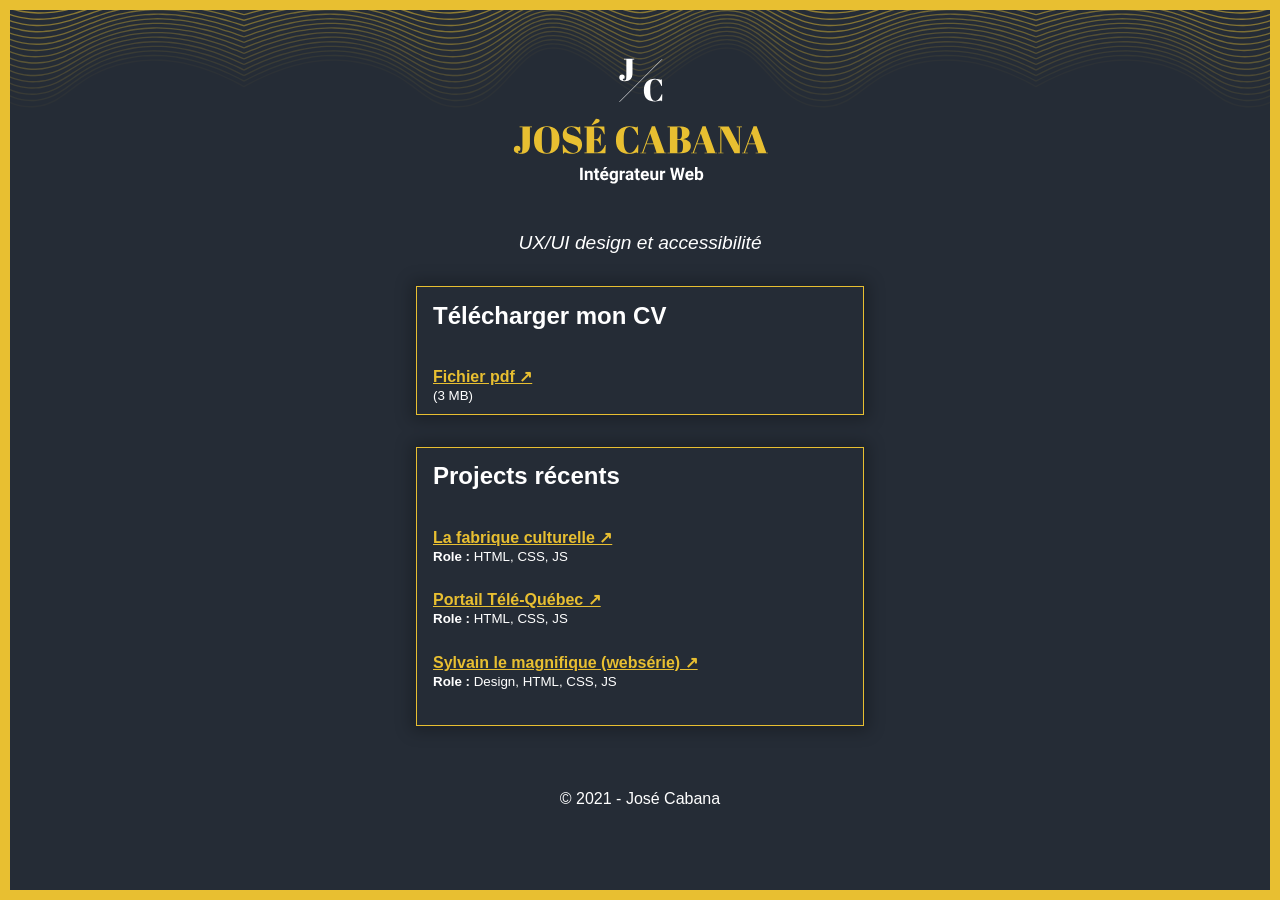
<file: index - Copy.html>
<!DOCTYPE html>
<html lang="fr">
    <head>
        <meta charset="UTF-8" />
        <meta http-equiv="X-UA-Compatible" content="IE=edge" />
        <meta name="viewport" content="width=device-width, initial-scale=1.0" />
        <meta
            name="description"
            content="José Cabana, UX/UI design et accessibilité"
        />
        <title>José Cabana, UX/UI design et accessibilité</title>
    </head>
    <body>
        <style>
            html {
                box-sizing: border-box;
                font-size: 16px;
                margin: 0;
                padding: 0;
                color: white;
                font-family: "Gill Sans", "Gill Sans MT", Calibri,
                    "Trebuchet MS", sans-serif;
            }

            *,
            *:before,
            *:after {
                box-sizing: inherit;
            }

            body,
            h1,
            h2,
            h3,
            h4,
            h5,
            h6,
            p,
            ol,
            ul {
                margin: 0;
                padding: 0;
                font-weight: normal;
            }

            h1,
            h2,
            h3,
            h4,
            h5,
            h6 {
                color: white;
            }

            h2 {
                font-weight: bold;
                margin: 0 0 2rem 0;
                line-height: 1.6;
            }

            p {
                font-weight: normal;
            }

            a {
                color: #e8bf31;
                font-weight: bold;
                transition: all 0.2s ease;
                display: inline-block;
            }
            a:hover {
                transform: scale(1.2);
                transform-origin: center left;
            }
            ol,
            ul {
                list-style: none;
            }

            img {
                max-width: 100%;
                height: auto;
            }
            body {
                background: #252c36;
            }
            body::before {
                content: "";
                position: fixed;
                height: 100vh;
                width: 100%;
                border: #e8bf31 solid 10px;
            }
            .visually-hidden {
                clip: rect(0 0 0 0);
                clip-path: inset(50%);
                height: 1px;
                overflow: hidden;
                position: absolute;
                white-space: nowrap;
                width: 1px;
            }
            .content {
                padding: 10px;
                position: relative;
                z-index: 1;
            }
            main {
                max-width: 30rem;
                margin: 0 auto;
            }
            .logo {
                margin: 0 auto;
                display: block;
                max-width: 100%;
                height: auto;
            }
            li {
                margin-bottom: 1.6rem;
            }
            .slogan {
                text-align: center;
                font-size: 1.2rem;
                font-style: italic;
            }
            footer {
                text-align: center;
                padding: 2rem;
            }
            section {
                padding: 0.6rem 1rem;
                margin: 2rem 1rem;
                border: solid 1px #e8bf31;
                -webkit-box-shadow: 0px 0px 15px 5px rgba(0, 0, 0, 0.26);
                box-shadow: 0px 0px 15px 5px rgba(0, 0, 0, 0.26);
            }
            header {
                padding-top: 3rem;
                padding-bottom: 3rem;
                background-image: url("data:image/svg+xml,%3Csvg width='792' height='103' fill='none' xmlns='http://www.w3.org/2000/svg'%3E%3Cg clip-path='url(%23clip0)' stroke-width='1.333' stroke-miterlimit='10'%3E%3Cpath d='M0-6.358c2.465-.594 4.963-1.192 7.485-1.785 2.526-.593 5.076-1.18 7.652-1.758a590.707 590.707 0 017.798-1.691 469.994 469.994 0 017.928-1.588c2.662-.51 5.342-.995 8.04-1.45 2.697-.458 5.41-.886 8.137-1.281 2.727-.394 5.467-.755 8.218-1.076 2.752-.323 5.515-.605 8.286-.845 2.772-.238 5.554-.434 8.34-.582a234.87 234.87 0 018.38-.293c2.798-.047 5.602-.04 8.408.021 2.805.062 5.614.182 8.422.36 2.81.18 5.4.376 8.541.747a225.831 225.831 0 0125.095 4.409c2.486.578 4.884 1.18 7.212 1.793a331.15 331.15 0 016.784 1.865c2.2.63 4.342 1.262 6.439 1.89 2.1.628 4.154 1.252 6.177 1.864 2.024.61 4.018 1.21 5.992 1.791 1.974.58 3.931 1.14 5.881 1.675 1.949.534 3.892 1.042 5.842 1.516 1.949.474 3.903.914 5.873 1.315 1.97.4 3.957.76 5.97 1.073 2.014.313 4.055.58 6.134.795 2.08.214 4.196.375 6.36.477 2.164.103 4.545.158 6.918.115a95.273 95.273 0 0013.581-1.23 103.15 103.15 0 006.354-1.24c2.075-.47 4.111-.997 6.11-1.568 1.999-.57 3.966-1.185 5.901-1.832a174.823 174.823 0 005.725-2.032 241.862 241.862 0 005.581-2.173c1.838-.741 3.66-1.496 5.467-2.254 1.808-.759 3.6-1.52 5.385-2.277 1.784-.758 3.56-1.508 5.332-2.245a311.83 311.83 0 015.308-2.157 199.35 199.35 0 015.313-2.016 144.322 144.322 0 015.344-1.824c1.79-.57 3.59-1.099 5.404-1.58a95.55 95.55 0 015.49-1.284 84.272 84.272 0 015.602-.94 77.624 77.624 0 015.74-.547c1.94-.11 4.35-.182 6.539-.13 2.187.05 4.366.192 6.534.414 2.167.222 4.324.522 6.469.887 2.147.366 4.279.798 6.4 1.282 2.121.483 4.229 1.02 6.323 1.597 2.093.575 4.172 1.191 6.236 1.834 2.063.643 4.111 1.314 6.142 1.999 2.032.684 4.046 1.385 6.043 2.087 1.996.702 3.974 1.407 5.934 2.1 1.959.696 3.9 1.38 5.819 2.044 1.92.663 3.819 1.303 5.697 1.91 1.878.608 3.733 1.18 5.566 1.706 1.832.528 3.642 1.008 5.429 1.43 1.786.422 3.548.787 5.283 1.08a61.46 61.46 0 005.131.66c1.684.14 3.328.14 5.011-.001a61.429 61.429 0 005.132-.659 83.222 83.222 0 005.283-1.08c1.785-.422 3.595-.902 5.429-1.43a175.8 175.8 0 005.566-1.706 299.205 299.205 0 005.697-1.91c1.919-.663 3.86-1.348 5.818-2.043 1.961-.694 3.94-1.399 5.935-2.101a500.54 500.54 0 016.043-2.087c2.031-.685 4.08-1.356 6.144-1.999a192.01 192.01 0 016.234-1.834 144.758 144.758 0 016.323-1.597c2.121-.484 4.253-.916 6.4-1.282a97.667 97.667 0 016.469-.887 82.561 82.561 0 016.535-.415c2.188-.05 4.598.02 6.538.131 1.939.112 3.85.297 5.74.547 1.889.252 3.755.567 5.602.94a95.55 95.55 0 015.49 1.285c1.814.48 3.614 1.009 5.403 1.579 1.79.57 3.57 1.18 5.345 1.824a199.35 199.35 0 015.313 2.016c1.768.698 3.535 1.42 5.308 2.157 1.772.737 3.548 1.488 5.332 2.245 1.785.757 3.577 1.518 5.386 2.277 1.806.758 3.626 1.513 5.466 2.254a243.65 243.65 0 005.581 2.173c1.882.704 3.788 1.384 5.725 2.032 1.935.647 3.9 1.262 5.901 1.832 1.999.57 4.035 1.098 6.11 1.568 2.076.473 4.193.89 6.355 1.24A95.167 95.167 0 00585.689 3c2.372.043 4.753-.012 6.917-.115 2.164-.102 4.28-.263 6.36-.477 2.079-.215 4.12-.482 6.134-.795 2.013-.313 4-.674 5.97-1.073 1.972-.4 3.926-.84 5.874-1.315 1.949-.474 3.892-.982 5.843-1.516 1.95-.534 3.905-1.095 5.879-1.675 1.974-.58 3.968-1.18 5.992-1.791 2.023-.612 4.079-1.236 6.175-1.864 2.099-.628 4.242-1.26 6.441-1.89a331.15 331.15 0 016.784-1.865 255.346 255.346 0 017.212-1.793 225.456 225.456 0 0125.095-4.409c3.141-.371 5.732-.566 8.541-.746 2.808-.18 5.618-.299 8.422-.36 2.807-.063 5.61-.07 8.408-.022 2.799.047 5.594.146 8.381.293 2.785.148 5.567.344 8.339.582 2.771.24 5.534.522 8.286.845 2.751.321 5.492.682 8.219 1.076 2.727.395 5.439.823 8.136 1.28 2.698.456 5.379.942 8.041 1.451 2.662.509 5.304 1.04 7.927 1.588 2.622.55 5.222 1.114 7.798 1.691 2.577.577 5.128 1.165 7.652 1.758 2.522.593 5.018 1.19 7.485 1.785' stroke='%23917D33'/%3E%3Cpath d='M0-.825c2.455-.64 4.943-1.284 7.46-1.922a671.875 671.875 0 017.642-1.89A510.44 510.44 0 0122.91-6.46a426.94 426.94 0 017.95-1.709 366.75 366.75 0 018.075-1.563c2.712-.49 5.442-.952 8.186-1.377 2.744-.424 5.505-.812 8.277-1.158a259.7 259.7 0 018.354-.91c2.796-.258 5.602-.467 8.415-.626 2.815-.159 5.637-.266 8.464-.316 2.827-.05 5.66-.044 8.497.023 2.836.067 5.676.195 8.518.389 2.842.193 5.45.404 8.648.804a211.365 211.365 0 0125.404 4.744c2.497.623 4.904 1.27 7.233 1.93 2.33.66 4.583 1.332 6.776 2.009 2.193.676 4.325 1.357 6.41 2.033 2.084.677 4.124 1.348 6.13 2.006 2.006.659 3.979 1.304 5.933 1.93 1.954.624 3.888 1.228 5.817 1.802a188.72 188.72 0 005.779 1.631c1.929.511 3.863.985 5.815 1.416 1.953.43 3.925.818 5.924 1.156 2.001.337 4.032.624 6.104.855 2.07.23 4.183.404 6.346.514 2.165.11 4.564.168 6.953.122a87.36 87.36 0 006.986-.411 89.714 89.714 0 006.651-.91 95.686 95.686 0 006.352-1.336 107.229 107.229 0 006.093-1.688 128.532 128.532 0 005.869-1.972c1.923-.698 3.816-1.43 5.683-2.188a224.756 224.756 0 005.529-2.339c1.822-.798 3.622-1.61 5.409-2.426 1.788-.817 3.56-1.637 5.323-2.452a866.61 866.61 0 015.267-2.416c1.751-.792 3.497-1.57 5.244-2.322a183.603 183.603 0 015.25-2.17 131.97 131.97 0 015.287-1.963 105.987 105.987 0 015.352-1.7 86.984 86.984 0 015.446-1.382 77.542 77.542 0 015.568-1.012 72.082 72.082 0 015.718-.59 80.49 80.49 0 016.578-.14c2.202.055 4.394.208 6.575.446 2.182.24 4.351.562 6.508.956 2.157.393 4.302.857 6.433 1.379 2.13.52 4.249 1.099 6.349 1.717 2.103.622 4.189 1.285 6.259 1.976 2.07.693 4.123 1.413 6.159 2.152 2.035.737 4.053 1.49 6.051 2.246 1.998.756 3.978 1.514 5.936 2.262 1.958.748 3.896 1.485 5.813 2.199 1.915.713 3.809 1.403 5.679 2.056a169.83 169.83 0 005.542 1.838c1.822.566 3.621 1.084 5.392 1.538 1.772.455 3.518.846 5.237 1.162 1.72.318 3.411.557 5.072.71 1.663.152 3.283.152 4.946 0a56.581 56.581 0 005.072-.71 77.522 77.522 0 005.237-1.162 112.67 112.67 0 005.394-1.538 171.35 171.35 0 005.54-1.838c1.87-.653 3.764-1.343 5.681-2.056a793.043 793.043 0 005.811-2.199c1.958-.748 3.939-1.506 5.937-2.262 1.998-.756 4.015-1.51 6.051-2.246a259.37 259.37 0 016.158-2.152c2.07-.691 4.156-1.354 6.259-1.976a141.246 141.246 0 016.349-1.717c2.131-.522 4.276-.986 6.433-1.379a92.22 92.22 0 016.508-.956 78.687 78.687 0 016.574-.447 80.505 80.505 0 016.579.142c1.934.12 3.839.32 5.718.589 1.881.27 3.734.61 5.568 1.012 1.834.401 3.648.865 5.446 1.382 1.798.518 3.581 1.086 5.352 1.7a131.4 131.4 0 015.287 1.963c1.754.692 3.503 1.418 5.251 2.17a310.61 310.61 0 015.243 2.322c1.75.794 3.504 1.602 5.268 2.416 1.763.815 3.535 1.635 5.322 2.452 1.787.816 3.587 1.628 5.409 2.426 1.822.798 3.663 1.58 5.529 2.339 1.867.758 3.76 1.49 5.683 2.188 1.922.697 3.878 1.357 5.87 1.972 1.992.613 4.019 1.18 6.092 1.688a95.85 95.85 0 006.353 1.335c2.165.38 4.38.686 6.65.91 2.27.225 4.597.368 6.987.412a100.73 100.73 0 006.952-.122c2.165-.11 4.276-.284 6.346-.514 2.072-.231 4.103-.518 6.104-.855 2.001-.338 3.971-.725 5.924-1.156 1.952-.431 3.886-.905 5.816-1.416a189.47 189.47 0 005.778-1.631 307.953 307.953 0 005.817-1.802 816.621 816.621 0 005.933-1.93c2.006-.658 4.046-1.33 6.13-2.006a470.232 470.232 0 016.41-2.033 302.789 302.789 0 016.776-2.01 242.245 242.245 0 017.233-1.93 211.365 211.365 0 0125.404-4.744c3.2-.399 5.808-.61 8.649-.803 2.842-.194 5.681-.322 8.517-.39 2.838-.066 5.67-.072 8.497-.022 2.828.05 5.649.157 8.464.316 2.813.159 5.62.368 8.415.627 2.796.258 5.582.562 8.354.909 2.772.346 5.534.734 8.277 1.158a325 325 0 018.186 1.377c2.711.492 5.404 1.016 8.076 1.563 2.671.547 5.322 1.119 7.95 1.71 2.627.59 5.229 1.2 7.806 1.82 2.576.62 5.124 1.254 7.642 1.891 2.519.638 5.005 1.282 7.46 1.922' stroke='%238A7833'/%3E%3Cpath d='M0 4.709A940.204 940.204 0 017.434 2.65 630.513 630.513 0 0115.07.624a496.104 496.104 0 017.814-1.95c2.632-.632 5.29-1.245 7.972-1.83a342.191 342.191 0 018.113-1.674c2.724-.525 5.47-1.02 8.232-1.474 2.762-.456 5.542-.871 8.336-1.242 2.793-.37 5.602-.697 8.42-.973 2.82-.275 5.653-.501 8.493-.67 2.84-.172 5.69-.286 8.547-.34 2.856-.054 5.719-.047 8.587.024 2.867.073 5.74.21 8.613.417 2.874.207 5.498.433 8.756.861 3.257.428 6.363.912 9.335 1.443 2.971.53 5.81 1.104 8.533 1.715 2.724.61 5.333 1.255 7.843 1.923 2.509.669 4.923 1.36 7.254 2.067a274.82 274.82 0 016.769 2.151c2.186.725 4.307 1.454 6.38 2.179 2.071.723 4.094 1.443 6.082 2.148 1.988.706 3.942 1.397 5.876 2.066 1.932.668 3.846 1.315 5.754 1.93a177.35 177.35 0 005.715 1.748c1.909.546 3.824 1.054 5.758 1.516 1.936.461 3.891.877 5.878 1.238 1.986.36 4.007.669 6.071.915 2.063.248 4.172.433 6.336.551 2.163.117 4.579.18 6.986.132 2.406-.05 4.745-.2 7.024-.44 2.28-.242 4.501-.571 6.669-.976a89.401 89.401 0 006.35-1.431 99.683 99.683 0 006.075-1.808 118.693 118.693 0 005.839-2.111 147.535 147.535 0 005.639-2.344c1.852-.811 3.675-1.65 5.478-2.505a343.729 343.729 0 005.351-2.598c1.767-.874 3.518-1.754 5.26-2.625a864.298 864.298 0 015.204-2.588 284.3 284.3 0 015.179-2.487 168.8 168.8 0 015.188-2.324 122.216 122.216 0 015.228-2.102 95.85 95.85 0 015.301-1.821 80.85 80.85 0 015.401-1.481 71.75 71.75 0 015.534-1.084c1.87-.29 3.768-.502 5.697-.63 1.928-.129 4.402-.21 6.619-.151 2.215.057 4.42.221 6.615.477 2.194.256 4.376.601 6.545 1.024 2.169.422 4.325.92 6.466 1.476 2.141.558 4.268 1.177 6.378 1.841 2.109.664 4.205 1.374 6.28 2.116 2.076.741 4.135 1.513 6.175 2.304 2.039.79 4.06 1.596 6.059 2.405 2.001.81 3.981 1.623 5.939 2.423 1.956.8 3.893 1.59 5.804 2.355 1.912.764 3.8 1.503 5.665 2.202 1.863.7 3.703 1.361 5.515 1.968 1.813.606 3.599 1.16 5.358 1.647 1.758.487 3.489.907 5.189 1.246 1.702.34 3.374.597 5.016.76a24.42 24.42 0 004.877 0 51.856 51.856 0 005.013-.76 72.64 72.64 0 005.191-1.246 106.296 106.296 0 005.358-1.647 163.472 163.472 0 005.516-1.968c1.862-.7 3.751-1.438 5.664-2.202a844.094 844.094 0 005.804-2.355c1.958-.8 3.939-1.612 5.939-2.423 1.999-.809 4.02-1.616 6.059-2.405 2.04-.79 4.098-1.563 6.175-2.304a169.618 169.618 0 016.281-2.116c2.11-.664 4.236-1.283 6.377-1.84a106.854 106.854 0 016.466-1.478 86.894 86.894 0 016.545-1.023c2.195-.255 4.4-.42 6.615-.477 2.216-.06 4.691.022 6.619.152 1.929.127 3.826.34 5.697.629 1.87.29 3.713.654 5.534 1.084 1.82.43 3.619.927 5.401 1.48a96.423 96.423 0 015.301 1.822c1.752.656 3.494 1.36 5.229 2.102 1.734.74 3.46 1.518 5.187 2.324a284.3 284.3 0 015.179 2.487c1.728.85 3.462 1.716 5.204 2.588 1.742.871 3.493 1.75 5.26 2.625 1.766.874 3.548 1.744 5.351 2.598 1.804.854 3.628 1.694 5.478 2.505 1.851.812 3.727 1.597 5.639 2.344 1.911.746 3.856 1.454 5.839 2.111a99.683 99.683 0 006.075 1.808 89.457 89.457 0 006.352 1.431 83.192 83.192 0 0013.691 1.416 95.712 95.712 0 006.986-.132 98.032 98.032 0 006.336-.551c2.065-.246 4.083-.554 6.072-.915 1.986-.361 3.941-.777 5.877-1.238 1.934-.462 3.849-.97 5.758-1.516a179.806 179.806 0 005.717-1.747 296.16 296.16 0 005.752-1.931c1.934-.669 3.888-1.36 5.877-2.066 1.988-.705 4.01-1.425 6.081-2.148a414.919 414.919 0 016.38-2.179 274.82 274.82 0 016.769-2.15 219.739 219.739 0 017.254-2.068 197.73 197.73 0 0116.377-3.638 203.557 203.557 0 019.334-1.443c3.257-.428 5.882-.654 8.757-.86 2.874-.208 5.745-.345 8.613-.418 2.866-.07 5.73-.078 8.585-.024 2.858.054 5.707.168 8.549.34 2.84.169 5.671.395 8.492.67 2.819.276 5.627.603 8.422.973 2.792.37 5.572.786 8.335 1.242 2.762.454 5.507.949 8.233 1.474 2.725.528 5.43 1.087 8.111 1.674a389.21 389.21 0 017.972 1.83c2.632.633 5.238 1.286 7.814 1.95a624.22 624.22 0 017.635 2.027c2.512.683 4.991 1.372 7.434 2.058' stroke='%23837334'/%3E%3Cpath d='M0 10.242c2.43-.732 4.901-1.466 7.41-2.194 2.506-.729 5.048-1.451 7.626-2.161a449.148 449.148 0 017.821-2.08 376.061 376.061 0 017.995-1.953C33.543 1.23 36.261.634 39 .071c2.738-.56 5.5-1.088 8.279-1.572 2.78-.486 5.58-.928 8.394-1.324 2.815-.395 5.646-.743 8.49-1.038 2.845-.294 5.7-.534 8.57-.715 2.866-.182 5.744-.304 8.63-.362 2.884-.057 5.778-.05 8.675.027 2.9.076 5.803.223 8.708.444 2.907.22 5.549.46 8.866.918 3.315.455 6.47.973 9.483 1.537 3.014.567 5.885 1.18 8.634 1.83 2.75.65 5.377 1.338 7.899 2.05 2.524.713 4.944 1.452 7.277 2.205 2.335.753 4.582 1.521 6.762 2.294 2.18.772 4.29 1.55 6.348 2.322 2.059.772 4.065 1.538 6.036 2.292 1.97.751 3.904 1.488 5.818 2.201 1.912.714 3.805 1.403 5.69 2.06 1.886.657 3.765 1.28 5.654 1.864 1.887.582 3.782 1.123 5.7 1.615 1.917.492 3.856.934 5.83 1.32 1.974.385 3.983.713 6.039.977 2.056.264 4.16.461 6.325.586a89.23 89.23 0 007.019.142 78.528 78.528 0 0013.748-1.51 83.944 83.944 0 006.351-1.526 93.797 93.797 0 006.057-1.929 110.65 110.65 0 005.807-2.251 140.566 140.566 0 005.597-2.499c1.835-.865 3.641-1.76 5.425-2.671 1.785-.91 3.548-1.837 5.295-2.77a1088.56 1088.56 0 005.198-2.8 747.55 747.55 0 015.138-2.76 276.927 276.927 0 015.115-2.65c1.706-.86 3.412-1.69 5.126-2.48 1.715-.79 3.435-1.54 5.17-2.24 1.734-.702 3.481-1.351 5.248-1.942a75.623 75.623 0 015.358-1.579c1.807-.46 3.64-.847 5.499-1.155a61.606 61.606 0 015.675-.672c1.924-.138 4.429-.225 6.659-.162 2.231.062 4.45.238 6.657.51s4.402.641 6.583 1.09c2.181.451 4.347.981 6.498 1.576 2.152.594 4.288 1.253 6.406 1.962 2.118.709 4.22 1.466 6.302 2.255 2.083.791 4.147 1.616 6.191 2.458 2.043.841 4.067 1.702 6.069 2.566 2.002.862 3.982 1.728 5.94 2.582 1.955.854 3.889 1.696 5.796 2.511 1.909.815 3.792 1.603 5.65 2.348 1.857.747 3.687 1.451 5.49 2.098 1.802.647 3.576 1.238 5.32 1.758 1.746.518 3.461.966 5.144 1.328 1.685.36 3.337.636 4.957.81 1.621.174 3.19.174 4.81 0 1.62-.174 3.272-.45 4.957-.81a69.539 69.539 0 005.144-1.328c1.744-.52 3.518-1.11 5.321-1.758a155.524 155.524 0 005.489-2.098 277.289 277.289 0 005.65-2.348 796.126 796.126 0 005.796-2.511c1.957-.854 3.939-1.72 5.94-2.582a399.882 399.882 0 016.068-2.566 240.458 240.458 0 016.192-2.458c2.083-.79 4.184-1.546 6.302-2.255 2.12-.709 4.254-1.368 6.407-1.962a101.23 101.23 0 016.497-1.575c2.183-.45 4.376-.82 6.583-1.091a70.491 70.491 0 016.658-.51c2.23-.063 4.736.024 6.658.162 1.923.137 3.813.364 5.674.672 1.861.308 3.693.695 5.5 1.155 1.809.46 3.592.989 5.359 1.58 1.766.59 3.513 1.24 5.247 1.94 1.735.7 3.455 1.451 5.169 2.24 1.717.792 3.422 1.621 5.127 2.48 1.706.859 3.407 1.747 5.115 2.652 1.708.906 3.418 1.829 5.138 2.76 1.722.93 3.452 1.866 5.198 2.798 1.747.934 3.509 1.86 5.293 2.77 1.786.913 3.593 1.807 5.427 2.672 1.836.866 3.699 1.703 5.597 2.499 1.899.796 3.832 1.55 5.807 2.251a93.462 93.462 0 006.059 1.929 83.661 83.661 0 006.349 1.525 78.503 78.503 0 0013.748 1.51 89.21 89.21 0 007.019-.14 90.911 90.911 0 006.325-.587 94.284 94.284 0 006.04-.976c1.973-.386 3.912-.829 5.829-1.321a123.346 123.346 0 005.7-1.616 167.08 167.08 0 005.654-1.864 266.787 266.787 0 005.69-2.059c1.914-.713 3.848-1.45 5.818-2.201 1.971-.754 3.977-1.52 6.036-2.292 2.058-.772 4.169-1.55 6.348-2.322a248.91 248.91 0 016.762-2.294 205.629 205.629 0 017.277-2.204c2.522-.713 5.149-1.4 7.899-2.051 2.748-.65 5.62-1.263 8.633-1.83a195.577 195.577 0 019.486-1.537c3.315-.457 5.957-.698 8.864-.918 2.906-.221 5.809-.368 8.708-.444a188.56 188.56 0 018.677-.027c2.884.058 5.762.18 8.63.362 2.867.181 5.723.42 8.568.715 2.844.295 5.675.643 8.49 1.038 2.814.396 5.614.838 8.394 1.324A285.33 285.33 0 01753 .07c2.741.562 5.457 1.16 8.149 1.783a380.26 380.26 0 017.995 1.953c2.637.676 5.246 1.37 7.82 2.08 2.576.71 5.12 1.432 7.627 2.161 2.508.728 4.978 1.462 7.409 2.194' stroke='%237C6E34'/%3E%3Cpath d='M0 15.775c2.4-.77 4.841-1.544 7.321-2.312 2.481-.768 5-1.53 7.555-2.277 2.553-.748 5.141-1.48 7.76-2.192 2.619-.712 5.27-1.402 7.947-2.062a305.44 305.44 0 018.11-1.886c2.73-.594 5.481-1.152 8.254-1.667 2.772-.517 5.567-.987 8.376-1.411 2.811-.422 5.64-.795 8.483-1.112 2.843-.318 5.699-.579 8.569-.78 2.868-.2 5.748-.338 8.637-.41a180.04 180.04 0 018.691-.009c2.903.068 5.814.207 8.728.425 2.914.218 5.37.423 8.755.89 3.383.466 6.597.997 9.661 1.581a177.736 177.736 0 0116.744 4.03 190.63 190.63 0 017.321 2.303c2.341.79 4.591 1.595 6.768 2.408 2.176.812 4.279 1.631 6.326 2.446a697.75 697.75 0 015.984 2.424c1.949.796 3.858 1.579 5.742 2.339 1.886.76 3.747 1.497 5.6 2.2 1.851.703 3.694 1.376 5.544 2.005 1.849.631 3.704 1.219 5.579 1.757a98.23 98.23 0 005.701 1.458 86.237 86.237 0 0012.094 1.82c2.118.165 4.335.27 6.79.268a74.58 74.58 0 0013.882-1.3 78.148 78.148 0 006.379-1.488 86.06 86.06 0 006.065-1.93 99.744 99.744 0 005.794-2.289 122.6 122.6 0 005.566-2.569 166.99 166.99 0 005.376-2.77c1.766-.95 3.507-1.918 5.228-2.896a548.205 548.205 0 005.119-2.948c1.693-.983 3.374-1.962 5.048-2.928a331.798 331.798 0 015.013-2.836 183.855 183.855 0 015.014-2.678c1.675-.858 3.357-1.68 5.05-2.452a93.916 93.916 0 015.12-2.16 76.178 76.178 0 015.227-1.804c1.763-.535 3.549-.999 5.363-1.382a58.797 58.797 0 015.535-.903 63.168 63.168 0 016.264-.394 63.693 63.693 0 016.67.277c2.211.206 4.411.52 6.597.924 2.185.405 4.357.9 6.514 1.469 2.157.569 4.298 1.212 6.423 1.913 2.123.702 4.229 1.46 6.318 2.262 2.088.8 4.157 1.642 6.205 2.51 2.051.868 4.079 1.761 6.085 2.665 2.007.904 3.991 1.817 5.953 2.725 1.961.908 3.898 1.81 5.81 2.691 1.913.881 3.799 1.74 5.66 2.564 1.86.823 3.693 1.61 5.498 2.342 1.804.735 3.582 1.418 5.328 2.033a77.531 77.531 0 005.146 1.628c1.684.464 3.336.848 4.955 1.132 1.619.283 3.205.616 4.754.541a37.556 37.556 0 004.756-.541 53.488 53.488 0 004.956-1.132 77.694 77.694 0 005.145-1.628 118.917 118.917 0 005.329-2.032c1.804-.734 3.637-1.52 5.497-2.343 1.86-.824 3.747-1.683 5.66-2.564 1.912-.88 3.85-1.783 5.81-2.691a626.132 626.132 0 015.953-2.725 298.438 298.438 0 016.085-2.666 192.17 192.17 0 016.205-2.51c2.089-.8 4.195-1.56 6.32-2.261 2.123-.701 4.264-1.344 6.42-1.913a89.357 89.357 0 016.515-1.469 73.772 73.772 0 016.597-.924 63.693 63.693 0 016.67-.277c2.234.027 4.387.182 6.264.394 1.876.214 3.72.518 5.534.903 1.815.383 3.602.847 5.364 1.382a76.178 76.178 0 015.227 1.804 93.916 93.916 0 015.12 2.16c1.694.772 3.374 1.594 5.05 2.452 1.675.86 3.345 1.755 5.014 2.678 1.669.922 3.338 1.872 5.013 2.836 1.675.966 3.355 1.945 5.046 2.928 1.694.983 3.397 1.97 5.121 2.948 1.721.978 3.463 1.946 5.228 2.896a166.99 166.99 0 005.376 2.77c1.823.895 3.675 1.756 5.566 2.57 1.89.813 3.82 1.58 5.794 2.288a86.06 86.06 0 006.065 1.93 78.245 78.245 0 006.379 1.488 74.63 74.63 0 0013.884 1.3c2.454.002 4.67-.103 6.789-.269a86.18 86.18 0 0012.093-1.82c1.93-.43 3.824-.92 5.701-1.457 1.875-.538 3.73-1.126 5.579-1.757 1.85-.63 3.693-1.302 5.546-2.005 1.851-.703 3.712-1.44 5.596-2.2 1.886-.76 3.795-1.543 5.745-2.34a684.45 684.45 0 015.983-2.423c2.047-.815 4.15-1.634 6.326-2.446a223.117 223.117 0 016.77-2.408c2.342-.788 4.775-1.56 7.319-2.304 2.543-.743 5.199-1.459 7.983-2.134a179.933 179.933 0 018.761-1.895 191.203 191.203 0 019.661-1.582c3.385-.466 5.841-.67 8.756-.889 2.913-.218 5.824-.357 8.728-.425 2.904-.067 5.802-.063 8.69.01 2.89.071 5.769.21 8.637.41 2.87.2 5.726.461 8.569.779 2.843.317 5.672.69 8.483 1.112 2.809.424 5.604.894 8.376 1.41a272.67 272.67 0 018.254 1.668c2.729.595 5.433 1.226 8.11 1.886 2.678.66 5.327 1.35 7.947 2.062a410.51 410.51 0 017.76 2.192 511.19 511.19 0 017.555 2.277c2.48.768 4.921 1.541 7.321 2.312' stroke='%23766934'/%3E%3Cpath d='M0 21.308a654.798 654.798 0 017.296-2.447 470.72 470.72 0 017.545-2.41 380.327 380.327 0 017.768-2.321 326.205 326.205 0 017.97-2.182c2.687-.699 5.403-1.367 8.144-1.997 2.743-.63 5.511-1.22 8.301-1.766 2.79-.544 5.603-1.045 8.434-1.491 2.833-.448 5.684-.842 8.55-1.178 2.866-.335 5.748-.612 8.643-.825 2.895-.211 5.802-.359 8.72-.434 2.917-.076 5.845-.081 8.78-.01 2.933.072 5.875.22 8.82.45 2.947.23 5.409.447 8.854.94 3.445.496 6.71 1.058 9.816 1.675 3.107.62 6.055 1.292 8.866 2.006 2.813.715 5.487 1.472 8.045 2.26 2.558.787 5.001 1.604 7.346 2.439 2.345.835 4.594 1.688 6.765 2.549 2.171.859 4.264 1.725 6.298 2.589 2.034.862 4.008 1.72 5.94 2.564 1.932.844 3.822 1.672 5.688 2.476 1.865.806 3.704 1.585 5.536 2.33 1.831.745 3.653 1.455 5.481 2.122 1.829.667 3.664 1.29 5.522 1.86a91.132 91.132 0 005.651 1.543 82.47 82.47 0 005.869 1.173 79.65 79.65 0 006.173.753c2.117.175 4.338.286 6.811.285a71.566 71.566 0 0013.948-1.377 74.746 74.746 0 006.383-1.574 81.117 81.117 0 006.052-2.044 94.591 94.591 0 005.764-2.422c1.881-.862 3.72-1.774 5.526-2.72a155.197 155.197 0 005.329-2.933 237.99 237.99 0 005.173-3.065 550.013 550.013 0 005.057-3.12c1.673-1.04 3.332-2.077 4.985-3.1a326.71 326.71 0 014.948-3.003 175.461 175.461 0 014.952-2.833 117.28 117.28 0 014.989-2.596 88.749 88.749 0 015.068-2.286 71.549 71.549 0 015.179-1.909 60.362 60.362 0 015.327-1.465 54.877 54.877 0 015.509-.954 59.686 59.686 0 016.281-.417 60.958 60.958 0 016.711.293c2.225.218 4.438.55 6.636.978a85.2 85.2 0 016.548 1.554c2.168.603 4.32 1.283 6.452 2.026 2.133.742 4.248 1.545 6.343 2.392 2.096.848 4.171 1.74 6.225 2.66a285.7 285.7 0 016.097 2.82c2.009.956 3.995 1.923 5.957 2.885 1.961.96 3.898 1.915 5.808 2.847a399.62 399.62 0 005.647 2.714c1.855.872 3.681 1.704 5.478 2.481 1.796.778 3.561 1.5 5.296 2.151 1.735.65 3.437 1.23 5.105 1.723 1.669.492 3.305.897 4.904 1.198 1.6.3 3.163.651 4.69.575a34.993 34.993 0 004.692-.575 50.307 50.307 0 004.904-1.198 75.048 75.048 0 005.105-1.723c1.734-.651 3.5-1.373 5.296-2.15 1.798-.778 3.624-1.61 5.478-2.482 1.855-.872 3.737-1.78 5.649-2.714 1.91-.932 3.845-1.887 5.806-2.847a577.576 577.576 0 015.957-2.885 285.7 285.7 0 016.097-2.82c2.054-.92 4.128-1.812 6.225-2.66 2.095-.847 4.21-1.65 6.344-2.392a105.467 105.467 0 016.451-2.026 85.2 85.2 0 016.548-1.554 70.945 70.945 0 016.636-.978 60.958 60.958 0 016.711-.293c2.249.028 4.411.192 6.281.417 1.87.225 3.704.547 5.509.954 1.804.407 3.578.899 5.327 1.465a71.549 71.549 0 015.179 1.909 88.07 88.07 0 015.066 2.286c1.675.818 3.337 1.686 4.991 2.596 1.655.909 3.305 1.857 4.952 2.833a326.71 326.71 0 014.948 3.004c1.653 1.022 3.314 2.059 4.985 3.098a537.048 537.048 0 005.058 3.12 235.542 235.542 0 005.172 3.066 156.144 156.144 0 005.329 2.933c1.806.946 3.645 1.858 5.524 2.72a94.71 94.71 0 005.768 2.422c1.966.75 3.98 1.436 6.05 2.044a74.746 74.746 0 006.383 1.574 71.53 71.53 0 0013.948 1.377c2.474.001 4.694-.11 6.811-.285a79.65 79.65 0 006.173-.753 82.47 82.47 0 005.869-1.173 91.354 91.354 0 005.652-1.543 112.4 112.4 0 005.521-1.86c1.83-.667 3.652-1.377 5.481-2.122a277.353 277.353 0 005.536-2.33c1.866-.804 3.756-1.632 5.688-2.476a582.041 582.041 0 015.94-2.564c2.034-.864 4.127-1.73 6.298-2.59 2.171-.86 4.421-1.713 6.765-2.548a178.548 178.548 0 017.346-2.44 169.118 169.118 0 0116.91-4.265c3.107-.617 6.372-1.18 9.817-1.674 3.445-.494 5.907-.712 8.853-.942 2.946-.228 5.888-.377 8.821-.449 2.936-.071 5.864-.066 8.78.01 2.918.075 5.825.223 8.72.434a201.9 201.9 0 018.644.825c2.866.336 5.717.73 8.549 1.178 2.831.446 5.644.947 8.434 1.491a262.28 262.28 0 018.301 1.766c2.741.63 5.457 1.298 8.146 1.997 2.685.698 5.344 1.429 7.967 2.182 2.624.753 5.216 1.53 7.769 2.321 2.553.791 5.071 1.598 7.545 2.41 2.475.813 4.908 1.632 7.296 2.447' stroke='%236F6434'/%3E%3Cpath d='M0 26.841c2.376-.86 4.801-1.725 7.27-2.582 2.47-.858 4.984-1.708 7.537-2.543a353.362 353.362 0 017.777-2.45c2.63-.794 5.293-1.565 7.99-2.303a281.11 281.11 0 018.18-2.106 246.36 246.36 0 018.347-1.863c2.809-.576 5.64-1.103 8.492-1.575 2.854-.472 5.726-.889 8.616-1.243a190.77 190.77 0 018.718-.87c2.922-.225 5.857-.38 8.803-.459a168.02 168.02 0 018.868-.01c2.966.075 5.938.232 8.916.474 2.977.243 5.445.473 8.95.994 3.507.52 6.822 1.115 9.971 1.768 3.15.65 6.133 1.36 8.972 2.115 2.839.755 5.534 1.554 8.106 2.385 2.573.83 5.022 1.693 7.372 2.574 2.349.88 4.595 1.782 6.761 2.689 2.165.907 4.249 1.822 6.271 2.733 2.022.91 3.98 1.815 5.895 2.706 1.916.89 3.787 1.765 5.632 2.614 1.844.849 3.663 1.672 5.473 2.457a150.18 150.18 0 005.419 2.24 104.38 104.38 0 005.463 1.963 85.295 85.295 0 005.602 1.628c1.902.48 3.842.895 5.836 1.238 1.994.342 4.04.61 6.156.794 2.115.185 4.34.302 6.831.301a67.796 67.796 0 0014.014-1.453 71.163 71.163 0 006.387-1.66 77.896 77.896 0 006.037-2.156c1.96-.791 3.87-1.65 5.738-2.559 1.869-.909 3.695-1.87 5.486-2.87a148.165 148.165 0 005.279-3.094 226.015 226.015 0 005.117-3.235 514.163 514.163 0 004.997-3.292c1.651-1.1 3.289-2.193 4.922-3.27a307.977 307.977 0 014.885-3.17 162.998 162.998 0 014.887-2.991 111.322 111.322 0 014.932-2.738 82.29 82.29 0 015.014-2.413 66.367 66.367 0 015.132-2.015 57.411 57.411 0 015.288-1.547 51.998 51.998 0 015.483-1.006 56.267 56.267 0 016.299-.44c2.262-.03 4.514.08 6.753.31 2.239.23 4.464.58 6.674 1.031a82.289 82.289 0 016.583 1.641c2.178.635 4.339 1.353 6.481 2.137 2.143.783 4.266 1.632 6.368 2.525a180.78 180.78 0 016.244 2.806 274.69 274.69 0 016.108 2.977c2.013 1.009 4 2.03 5.961 3.044 1.962 1.014 3.897 2.021 5.805 3.006 1.907.983 3.786 1.945 5.636 2.863 1.85.92 3.669 1.798 5.457 2.619a112.48 112.48 0 005.265 2.269c1.723.687 3.412 1.299 5.065 1.818a47.49 47.49 0 004.852 1.264c1.58.318 3.123.688 4.626.607 1.505-.08 3.049-.29 4.628-.607a47.288 47.288 0 004.852-1.264 71.746 71.746 0 005.065-1.818 112.48 112.48 0 005.265-2.27c1.788-.82 3.607-1.698 5.457-2.618 1.85-.918 3.729-1.88 5.636-2.863 1.908-.985 3.843-1.992 5.804-3.006a533.467 533.467 0 015.962-3.044 270.46 270.46 0 016.108-2.978 180.78 180.78 0 016.244-2.805 132.996 132.996 0 016.368-2.525 101.453 101.453 0 016.481-2.137 82.289 82.289 0 016.583-1.64A67.96 67.96 0 01477.127.91a58.22 58.22 0 016.752-.31 56.25 56.25 0 016.299.44c1.865.238 3.689.579 5.482 1.006 1.794.43 3.556.95 5.289 1.547a66.367 66.367 0 015.132 2.015c1.69.74 3.36 1.55 5.014 2.413 1.655.862 3.298 1.779 4.932 2.738 1.635.959 3.262 1.96 4.887 2.991a312.744 312.744 0 014.887 3.17c1.631 1.077 3.269 2.17 4.92 3.27 1.649 1.097 3.312 2.2 4.997 3.292a228.2 228.2 0 005.116 3.235 148.21 148.21 0 005.28 3.094c1.791 1 3.617 1.961 5.486 2.87a90.637 90.637 0 005.738 2.559 77.476 77.476 0 006.038 2.156c2.068.64 4.193 1.2 6.386 1.66a67.796 67.796 0 0014.014 1.453 76.576 76.576 0 006.831-.301 74.974 74.974 0 0011.992-2.032c1.9-.48 3.764-1.027 5.603-1.628a105.04 105.04 0 005.463-1.963 150.892 150.892 0 005.418-2.24c1.81-.785 3.629-1.608 5.473-2.457 1.846-.849 3.716-1.724 5.633-2.614 1.914-.89 3.873-1.796 5.894-2.706 2.022-.911 4.106-1.826 6.272-2.733a192.17 192.17 0 016.76-2.689c2.35-.88 4.8-1.744 7.372-2.574a159.79 159.79 0 018.107-2.385 164.473 164.473 0 018.971-2.115 177.876 177.876 0 019.969-1.768c3.507-.521 5.975-.751 8.952-.994 2.978-.242 5.951-.399 8.916-.474 2.966-.076 5.923-.07 8.868.01 2.947.08 5.882.234 8.803.46 2.922.222 5.827.514 8.718.87 2.891.353 5.764.77 8.616 1.242 2.852.472 5.683 1 8.492 1.575 2.807.574 5.591 1.198 8.347 1.863 2.755.664 5.483 1.369 8.181 2.106 2.696.738 5.36 1.509 7.989 2.304 2.63.793 5.223 1.614 7.777 2.449 2.553.835 5.067 1.685 7.537 2.543a570.04 570.04 0 017.27 2.582' stroke='%23685F34'/%3E%3Cpath d='M0 32.374a529.467 529.467 0 017.245-2.718 423.845 423.845 0 017.528-2.676c2.553-.879 5.15-1.74 7.784-2.577a296.234 296.234 0 018.012-2.424 266.248 266.248 0 018.216-2.218c2.77-.698 5.568-1.354 8.394-1.96a215.72 215.72 0 018.549-1.658c2.873-.496 5.768-.934 8.682-1.308 2.914-.372 5.846-.68 8.793-.915 2.949-.235 5.91-.4 8.886-.483 2.975-.085 5.96-.09 8.956-.01 2.996.079 6 .244 9.011.498 3.009.256 5.483.498 9.049 1.047a174.23 174.23 0 0110.125 1.859c3.192.687 6.208 1.433 9.075 2.228 2.866.794 5.582 1.634 8.169 2.508 2.587.875 5.045 1.782 7.397 2.71 2.352.927 4.597 1.875 6.758 2.829 2.159.956 4.233 1.918 6.244 2.877 2.008.957 3.953 1.91 5.851 2.847 1.898.937 3.751 1.859 5.575 2.752 1.825.893 3.623 1.759 5.411 2.586 1.789.827 3.568 1.617 5.356 2.358 1.789.74 3.584 1.43 5.405 2.064a79.288 79.288 0 005.554 1.714 71.6 71.6 0 005.799 1.302c1.985.36 4.027.641 6.14.836 2.114.195 4.343.319 6.852.318a65.97 65.97 0 007.276-.404c2.344-.26 4.61-.641 6.806-1.126a67.407 67.407 0 006.388-1.748 73.683 73.683 0 006.023-2.269 86.227 86.227 0 005.712-2.691 107.21 107.21 0 005.446-3.02 144.646 144.646 0 005.23-3.257 226.559 226.559 0 005.062-3.404c1.663-1.15 3.306-2.31 4.935-3.466 1.632-1.155 3.248-2.308 4.859-3.442 1.61-1.134 3.214-2.25 4.82-3.335a162.717 162.717 0 014.825-3.147 107.303 107.303 0 014.873-2.883 79.488 79.488 0 014.958-2.539 63.14 63.14 0 015.087-2.12 53.637 53.637 0 015.251-1.627c1.783-.452 3.6-.808 5.455-1.06a53.56 53.56 0 016.316-.462 56.367 56.367 0 016.796.324c2.252.243 4.49.612 6.713 1.087a79.67 79.67 0 016.617 1.725 99.56 99.56 0 016.511 2.25c2.152.825 4.283 1.718 6.393 2.658 2.109.941 4.197 1.931 6.262 2.952a261.385 261.385 0 016.119 3.134 495.438 495.438 0 015.967 3.202c1.962 1.068 3.896 2.129 5.802 3.165a422.16 422.16 0 005.624 3.012c1.844.967 3.656 1.893 5.435 2.756 1.78.864 3.525 1.665 5.237 2.389a69.088 69.088 0 005.022 1.914c1.638.546 3.24.995 4.801 1.33 1.561.333 3.082.723 4.562.637a30.1 30.1 0 004.564-.637 45.091 45.091 0 004.799-1.33 69.167 69.167 0 005.026-1.914c1.71-.724 3.455-1.526 5.235-2.389a198.171 198.171 0 005.436-2.756 428.422 428.422 0 005.623-3.012c1.906-1.036 3.84-2.097 5.801-3.165a519.127 519.127 0 015.966-3.202 265.552 265.552 0 016.121-3.134c2.064-1.02 4.151-2.01 6.263-2.952 2.109-.94 4.24-1.833 6.392-2.658a99.56 99.56 0 016.511-2.25 79.363 79.363 0 016.617-1.725 66.203 66.203 0 016.713-1.087 56.367 56.367 0 016.796-.324c2.277.03 4.458.212 6.315.462 1.858.252 3.673.608 5.456 1.06a53.74 53.74 0 015.252 1.628 63.271 63.271 0 015.086 2.12 79.767 79.767 0 014.958 2.538c1.637.908 3.258 1.873 4.873 2.883a165.453 165.453 0 014.827 3.147 319.701 319.701 0 014.819 3.335c1.61 1.134 3.228 2.287 4.858 3.442a483.136 483.136 0 004.937 3.466 224.204 224.204 0 005.061 3.404 143.778 143.778 0 005.23 3.256 106.387 106.387 0 005.447 3.02 85.701 85.701 0 005.71 2.692 73.821 73.821 0 006.023 2.269 67.407 67.407 0 006.388 1.748c2.196.485 4.462.867 6.806 1.126 2.342.261 4.766.402 7.276.404 2.51 0 4.738-.123 6.851-.318a70.607 70.607 0 006.141-.836 71.505 71.505 0 005.799-1.302 79.288 79.288 0 005.554-1.714 100.564 100.564 0 005.405-2.064c1.788-.741 3.567-1.53 5.354-2.358 1.79-.827 3.588-1.693 5.413-2.586 1.824-.893 3.677-1.815 5.575-2.752 1.899-.936 3.843-1.89 5.851-2.847 2.011-.96 4.085-1.92 6.244-2.877a183.873 183.873 0 016.758-2.83 154.197 154.197 0 0115.566-5.218 160.42 160.42 0 019.076-2.227 174.23 174.23 0 0110.125-1.86c3.567-.548 6.039-.79 9.048-1.046 3.012-.254 6.015-.42 9.011-.498 2.995-.08 5.981-.075 8.956.01 2.975.084 5.937.248 8.884.483 2.949.236 5.881.543 8.795.915 2.914.374 5.81.812 8.682 1.308a215.3 215.3 0 018.549 1.659c2.825.605 5.625 1.261 8.394 1.96 2.771.699 5.51 1.441 8.217 2.217 2.705.776 5.378 1.587 8.012 2.424a343.95 343.95 0 017.783 2.577c2.554.88 5.065 1.775 7.528 2.676 2.464.902 4.88 1.813 7.245 2.718' stroke='%23625A34'/%3E%3Cpath d='M0 37.907a461.574 461.574 0 017.16-2.83c2.437-.94 4.923-1.873 7.455-2.787a324.53 324.53 0 017.723-2.688c2.615-.871 5.271-1.717 7.962-2.528 2.69-.811 5.418-1.586 8.176-2.317a231.57 231.57 0 018.364-2.055c2.817-.637 5.66-1.22 8.529-1.743 2.868-.525 5.76-.989 8.67-1.386a178.88 178.88 0 018.79-.983c2.947-.257 5.91-.438 8.887-.54 2.977-.1 5.965-.12 8.966-.054 2.999.067 6.009.222 9.025.469 3.015.247 6.039.588 9.066 1.029 3.026.44 6.89 1.154 10.14 1.853 3.25.7 6.317 1.464 9.225 2.279a147.22 147.22 0 0115.736 5.378c2.367.96 4.622 1.942 6.785 2.935 2.164.99 4.237 1.992 6.239 2.99 2.002 1 3.935 1.995 5.815 2.976 1.882.982 3.714 1.947 5.514 2.887 1.801.94 3.571 1.852 5.327 2.728a152.08 152.08 0 005.252 2.503c1.75.79 3.505 1.53 5.284 2.214a78.24 78.24 0 005.421 1.861 68.55 68.55 0 005.656 1.45c1.936.409 3.927.738 5.989.98a67.47 67.47 0 006.511.459 64.73 64.73 0 007.383-.229 61.87 61.87 0 006.883-1.003 63.107 63.107 0 006.441-1.669 69.096 69.096 0 006.053-2.233 78.893 78.893 0 005.717-2.696 96.718 96.718 0 005.434-3.061 127.016 127.016 0 005.196-3.332 183.884 183.884 0 005.01-3.51 348.548 348.548 0 004.871-3.6c1.604-1.203 3.192-2.408 4.774-3.6 1.58-1.19 3.153-2.367 4.724-3.515a191.623 191.623 0 014.718-3.35 119.66 119.66 0 014.753-3.102 84.411 84.411 0 014.829-2.773 65.314 65.314 0 014.948-2.367 54.117 54.117 0 015.105-1.884c1.734-.54 3.5-.985 5.304-1.327 1.805-.34 3.488-.566 5.771-.716 2.282-.15 4.552-.14 6.811.008 2.257.148 4.502.434 6.731.839 2.229.405 4.442.928 6.637 1.55a87.915 87.915 0 016.534 2.138c2.159.797 4.299 1.673 6.417 2.608 2.118.933 4.214 1.927 6.288 2.958a214.318 214.318 0 016.147 3.197 350.303 350.303 0 015.993 3.317c1.971 1.115 3.914 2.23 5.827 3.327a946.82 946.82 0 005.653 3.223 266.82 266.82 0 005.463 3.006c1.787.955 3.541 1.853 5.26 2.68 1.72.826 3.403 1.58 5.049 2.242a53.222 53.222 0 004.823 1.694c1.569.46 3.099.81 4.587 1.032 1.487.222 2.911.222 4.399 0a34.355 34.355 0 004.585-1.032 53.132 53.132 0 004.824-1.694 84.522 84.522 0 005.049-2.242 140.732 140.732 0 005.26-2.68 266.82 266.82 0 005.463-3.006 861.083 861.083 0 005.652-3.223c1.914-1.097 3.857-2.212 5.828-3.327a343.078 343.078 0 015.995-3.317 212.887 212.887 0 016.145-3.197 149.646 149.646 0 016.288-2.958c2.118-.935 4.258-1.81 6.417-2.608a88.02 88.02 0 016.532-2.139 71.033 71.033 0 016.639-1.55 59.406 59.406 0 016.731-.838 52.104 52.104 0 016.813-.008c2.282.15 3.964.376 5.769.716 1.804.342 3.571.787 5.304 1.326a54.117 54.117 0 015.105 1.885 65.314 65.314 0 014.948 2.367 84.78 84.78 0 014.83 2.773c1.594.985 3.177 2.023 4.752 3.102a189.738 189.738 0 014.718 3.35 420.651 420.651 0 014.725 3.515c1.579 1.192 3.17 2.397 4.775 3.6a336.902 336.902 0 004.869 3.6 185.398 185.398 0 005.009 3.51c1.7 1.145 3.429 2.261 5.199 3.332a96.309 96.309 0 005.432 3.06 78.893 78.893 0 005.717 2.697 69.096 69.096 0 006.053 2.233 63.107 63.107 0 006.441 1.67c2.219.451 4.509.791 6.883 1.002a64.72 64.72 0 007.382.229c2.55-.066 4.45-.217 6.512-.459a66.374 66.374 0 005.989-.98 68.803 68.803 0 005.658-1.45 78.552 78.552 0 005.419-1.861 100.876 100.876 0 005.284-2.214c1.751-.79 3.494-1.628 5.252-2.503a333.983 333.983 0 005.327-2.728c1.8-.94 3.633-1.905 5.514-2.887a375.88 375.88 0 015.815-2.975c2.002-1 4.075-2 6.239-2.991a165.166 165.166 0 016.784-2.935 147.48 147.48 0 0115.737-5.378 155.404 155.404 0 019.225-2.279c3.252-.7 7.113-1.413 10.142-1.853 3.025-.441 6.049-.782 9.065-1.029 3.017-.247 6.025-.402 9.024-.47 3.001-.065 5.991-.045 8.966.056 2.977.1 5.941.282 8.888.54 2.947.255 5.879.584 8.789.982 2.911.397 5.802.861 8.67 1.386 2.867.523 5.712 1.107 8.528 1.743a231.09 231.09 0 018.366 2.055c2.758.731 5.483 1.506 8.175 2.317 2.691.811 5.347 1.657 7.963 2.528 2.616.873 5.191 1.772 7.723 2.688 2.531.914 5.017 1.848 7.455 2.788 2.437.938 4.826 1.885 7.159 2.83' stroke='%235B5535'/%3E%3Cpath d='M0 43.44c2.322-.988 4.702-1.98 7.134-2.964 2.432-.984 4.916-1.96 7.447-2.92 2.532-.959 5.109-1.9 7.73-2.813 2.62-.915 5.283-1.801 7.983-2.65a247.68 247.68 0 018.212-2.428c2.77-.766 5.575-1.486 8.408-2.151a203.585 203.585 0 018.587-1.827c2.887-.549 5.8-1.034 8.734-1.451 2.935-.416 5.89-.761 8.864-1.029a162.38 162.38 0 018.968-.565 154.97 154.97 0 019.054-.058c3.03.07 6.07.233 9.117.491 3.049.26 6.104.616 9.163 1.078 3.06.46 6.996 1.209 10.291 1.942a151.36 151.36 0 019.335 2.386c2.938.854 5.709 1.76 8.34 2.703 2.631.944 5.12 1.926 7.493 2.93a155.338 155.338 0 016.784 3.074c2.16 1.04 4.223 2.087 6.215 3.133a325.576 325.576 0 015.774 3.118c1.866 1.026 3.678 2.039 5.46 3.022a313.55 313.55 0 005.266 2.858c1.736.917 3.46 1.794 5.189 2.621a94.702 94.702 0 005.226 2.32 72.856 72.856 0 005.368 1.95 64.902 64.902 0 005.619 1.518c1.925.427 3.91.773 5.968 1.027 2.059.255 3.948.412 6.517.48a62.777 62.777 0 007.431-.239 59.642 59.642 0 006.911-1.05 60.214 60.214 0 006.448-1.75 65.457 65.457 0 006.044-2.338 76.853 76.853 0 005.694-2.824 93.58 93.58 0 005.396-3.206 122.313 122.313 0 005.151-3.49c1.682-1.2 3.331-2.43 4.956-3.676a337.015 337.015 0 004.81-3.77c1.584-1.262 3.154-2.525 4.713-3.771 1.56-1.247 3.111-2.48 4.661-3.684a188.856 188.856 0 014.654-3.508 117.893 117.893 0 014.693-3.25 81.298 81.298 0 014.774-2.903 62.507 62.507 0 014.899-2.48 51.515 51.515 0 015.065-1.974 44.957 44.957 0 015.274-1.388c1.796-.357 3.466-.593 5.762-.75a50.258 50.258 0 016.855.007c2.27.155 4.529.455 6.77.88 2.241.424 4.467.97 6.673 1.622a85.811 85.811 0 016.566 2.24c2.169.834 4.318 1.752 6.443 2.73 2.126.979 4.23 2.02 6.309 3.1a202.746 202.746 0 016.161 3.348 338.332 338.332 0 016.001 3.476c1.973 1.166 3.916 2.335 5.829 3.485 1.913 1.148 3.795 2.28 5.643 3.374 1.85 1.093 3.667 2.15 5.447 3.15 1.781 1 3.527 1.94 5.236 2.807a83.12 83.12 0 005.012 2.348 51.04 51.04 0 004.777 1.773c1.553.483 3.062.85 4.529 1.082a13.54 13.54 0 004.334 0c1.467-.232 2.976-.6 4.529-1.082a51.04 51.04 0 004.777-1.773 82.835 82.835 0 005.012-2.348 141.886 141.886 0 005.236-2.807c1.782-1 3.597-2.057 5.447-3.15 1.848-1.093 3.73-2.226 5.643-3.374 1.913-1.15 3.856-2.32 5.829-3.485a338.332 338.332 0 016.001-3.476 202.746 202.746 0 016.161-3.347 144.992 144.992 0 016.309-3.1c2.125-.98 4.274-1.897 6.443-2.732a85.811 85.811 0 016.566-2.24 68.619 68.619 0 016.673-1.621c2.241-.425 4.5-.725 6.771-.88a50.243 50.243 0 016.854-.008c2.296.158 3.966.394 5.762.75 1.798.357 3.552.824 5.274 1.389a51.515 51.515 0 015.065 1.974 62.507 62.507 0 014.899 2.48 81.298 81.298 0 014.774 2.904 115.749 115.749 0 014.693 3.25 188.856 188.856 0 014.654 3.507 426.061 426.061 0 014.661 3.684c1.559 1.246 3.127 2.51 4.713 3.77a337.015 337.015 0 004.81 3.77 180.936 180.936 0 004.956 3.676c1.683 1.2 3.397 2.369 5.151 3.49a93.921 93.921 0 005.396 3.207 76.853 76.853 0 005.694 2.824 65.79 65.79 0 006.044 2.338 60.278 60.278 0 006.448 1.75c2.224.473 4.523.828 6.91 1.05 2.388.22 4.861.307 7.43.24a63.787 63.787 0 006.519-.48 63.261 63.261 0 0011.587-2.547 72.856 72.856 0 005.368-1.95 94.37 94.37 0 005.226-2.319c1.73-.827 3.453-1.704 5.189-2.62a313.55 313.55 0 005.266-2.859c1.782-.983 3.595-1.996 5.46-3.022a325.576 325.576 0 015.774-3.117 198.698 198.698 0 016.215-3.134 155.39 155.39 0 016.785-3.073 142.436 142.436 0 017.492-2.931c2.631-.943 5.403-1.85 8.34-2.703a151.36 151.36 0 019.335-2.386c3.295-.733 7.231-1.481 10.291-1.942 3.059-.462 6.114-.818 9.163-1.078a148.5 148.5 0 019.117-.49c3.03-.07 6.049-.049 9.054.057 3.005.105 5.995.296 8.968.565 2.973.268 5.93.613 8.864 1.029 2.933.417 5.847.902 8.735 1.451 2.888.549 5.751 1.16 8.586 1.827 2.833.665 5.637 1.385 8.408 2.152 2.773.766 5.51 1.578 8.212 2.427 2.7.849 5.363 1.735 7.983 2.65 2.621.913 5.2 1.854 7.73 2.813 2.532.96 5.015 1.936 7.447 2.92 2.432.985 4.812 1.976 7.134 2.964' stroke='%23544F35'/%3E%3Cpath d='M0 48.973c2.31-1.033 4.682-2.07 7.109-3.099a341.338 341.338 0 017.438-3.051 293.902 293.902 0 017.738-2.942 262.781 262.781 0 018.004-2.769 238.79 238.79 0 018.245-2.538c2.785-.8 5.604-1.553 8.457-2.249 2.85-.696 5.731-1.335 8.64-1.908a181.812 181.812 0 018.802-1.517 170.41 170.41 0 018.937-1.077c3-.28 6.017-.48 9.05-.59 3.032-.111 6.08-.133 9.14-.059 3.06.073 6.132.241 9.211.513 3.079.271 6.166.644 9.26 1.125 3.092.482 7.101 1.265 10.439 2.03a145.99 145.99 0 019.445 2.495 135.967 135.967 0 0115.93 5.888 148.37 148.37 0 016.784 3.213 185.131 185.131 0 016.191 3.275 300.034 300.034 0 015.733 3.259c1.848 1.073 3.643 2.13 5.405 3.16a317.395 317.395 0 005.204 2.986c1.717.958 3.419 1.875 5.128 2.74a89.569 89.569 0 005.166 2.423 69.618 69.618 0 005.317 2.04 61.214 61.214 0 005.581 1.586c1.915.448 3.893.81 5.949 1.074a60.4 60.4 0 006.524.501c2.589.073 5.08-.017 7.479-.248a57.33 57.33 0 006.936-1.1 58.381 58.381 0 006.456-1.827 63.322 63.322 0 006.035-2.445 73.011 73.011 0 005.668-2.952 89.733 89.733 0 005.36-3.35 117.78 117.78 0 005.106-3.65 168.508 168.508 0 004.902-3.842 323.455 323.455 0 004.753-3.94c1.563-1.319 3.112-2.638 4.649-3.943a428.327 428.327 0 014.597-3.849 185.857 185.857 0 014.593-3.667 114.529 114.529 0 014.631-3.395 79.54 79.54 0 014.72-3.037 60.146 60.146 0 014.849-2.592 49.267 49.267 0 015.025-2.063 42.752 42.752 0 015.243-1.451c1.789-.373 3.444-.62 5.756-.785a48.755 48.755 0 016.896.008c2.285.162 4.556.476 6.81.92a67.065 67.065 0 016.711 1.695 83.897 83.897 0 016.596 2.34c2.178.875 4.337 1.834 6.47 2.856a142.724 142.724 0 016.329 3.241 201.018 201.018 0 016.176 3.498 334.82 334.82 0 016.009 3.633 898.088 898.088 0 015.828 3.642c1.913 1.203 3.792 2.385 5.637 3.528a272.158 272.158 0 005.43 3.292 140.226 140.226 0 005.211 2.935 80.745 80.745 0 004.977 2.455 49.68 49.68 0 004.73 1.853c1.535.504 3.026.888 4.471 1.131 1.446.244 2.822.244 4.268 0a30.722 30.722 0 004.471-1.131 49.71 49.71 0 004.732-1.853 80.708 80.708 0 004.975-2.455c1.7-.905 3.436-1.89 5.21-2.934a269.354 269.354 0 005.431-3.293 908.41 908.41 0 005.635-3.528c1.913-1.2 3.856-2.422 5.83-3.642a331.328 331.328 0 016.009-3.633 201.018 201.018 0 016.176-3.498 142.724 142.724 0 016.329-3.241 108.586 108.586 0 016.47-2.855 83.92 83.92 0 016.597-2.34 67.115 67.115 0 016.71-1.697 55.749 55.749 0 016.81-.92 48.784 48.784 0 016.898-.008c2.31.166 3.965.413 5.754.786 1.788.372 3.534.86 5.243 1.451a49.267 49.267 0 015.025 2.063 60.146 60.146 0 014.849 2.592 79.54 79.54 0 014.72 3.037 113.136 113.136 0 014.631 3.395 184.004 184.004 0 014.593 3.667 418.72 418.72 0 014.597 3.85c1.537 1.304 3.086 2.623 4.649 3.943a318.283 318.283 0 004.753 3.94 171.26 171.26 0 004.902 3.842 118.397 118.397 0 005.106 3.648 90.054 90.054 0 005.36 3.35 72.873 72.873 0 005.67 2.953 63.178 63.178 0 006.033 2.445 58.381 58.381 0 006.456 1.828 57.33 57.33 0 006.936 1.099c2.399.23 4.888.321 7.48.248a60.421 60.421 0 006.524-.501 59.022 59.022 0 005.948-1.074 61.032 61.032 0 005.581-1.587 69.987 69.987 0 005.319-2.039 90.492 90.492 0 005.165-2.423c1.708-.865 3.41-1.782 5.127-2.74a317.395 317.395 0 005.204-2.987c1.762-1.029 3.557-2.086 5.405-3.16a300.034 300.034 0 015.733-3.258c1.98-1.092 4.035-2.19 6.191-3.275a148.874 148.874 0 016.784-3.213 136.348 136.348 0 0115.93-5.888c2.966-.892 6.105-1.73 9.443-2.495 3.34-.765 7.349-1.548 10.441-2.03 3.094-.481 6.181-.854 9.26-1.125 3.081-.272 6.15-.44 9.21-.513 3.06-.074 6.107-.052 9.141.058 3.033.112 6.051.31 9.05.59 2.999.282 5.981.642 8.938 1.078 2.957.434 5.893.943 8.8 1.517 2.91.573 5.79 1.212 8.643 1.908 2.851.696 5.671 1.449 8.455 2.25 2.786.8 5.534 1.65 8.245 2.537 2.709.888 5.38 1.814 8.006 2.77 2.624.954 5.205 1.939 7.737 2.94a343.583 343.583 0 017.437 3.052 396.856 396.856 0 017.109 3.1' stroke='%234D4A35'/%3E%3Cpath d='M0 54.506A383.804 383.804 0 017.025 51.3a312.068 312.068 0 017.366-3.16c2.51-1.038 5.07-2.057 7.676-3.047 2.607-.99 5.259-1.95 7.954-2.872a228.692 228.692 0 018.203-2.636 209.3 209.3 0 018.425-2.342 192.394 192.394 0 018.618-1.995 179.305 179.305 0 018.785-1.597c2.956-.46 5.933-.844 8.93-1.146 2.998-.302 6.016-.523 9.05-.65 3.033-.13 6.083-.17 9.146-.11 3.062.057 6.137.213 9.222.474 3.085.26 6.177.624 9.276 1.099 3.1.474 7.017 1.228 10.421 2.004a144.74 144.74 0 019.612 2.535c3.014.909 5.851 1.877 8.529 2.887a130.072 130.072 0 017.604 3.142 138.24 138.24 0 016.829 3.309 166.7 166.7 0 016.2 3.386 248.385 248.385 0 015.71 3.379c1.836 1.116 3.614 2.219 5.355 3.292a387.412 387.412 0 005.129 3.129 150.608 150.608 0 005.028 2.887 92.913 92.913 0 005.048 2.576 69.304 69.304 0 005.184 2.195 59.214 59.214 0 005.432 1.743c1.865.5 3.788.914 5.789 1.23 2.001.318 4.08.538 6.252.654 2.172.114 4.992.12 7.428-.051a55.818 55.818 0 0013.563-2.655 59.95 59.95 0 006.08-2.38 68.231 68.231 0 005.693-2.928 81.384 81.384 0 005.361-3.368 105.505 105.505 0 005.086-3.7 150.05 150.05 0 004.865-3.93 254.522 254.522 0 004.694-4.06c1.543-1.362 3.066-2.73 4.577-4.088 1.512-1.357 3.011-2.703 4.508-4.024a223.65 223.65 0 014.489-3.865A127.858 127.858 0 01278.658 33a86.14 86.14 0 014.59-3.276 63.41 63.41 0 014.711-2.85 50.32 50.32 0 014.875-2.337 42.44 42.44 0 015.084-1.74 38.88 38.88 0 015.336-1.057 49.283 49.283 0 016.651-.345c2.292.045 4.569.254 6.831.606 2.261.351 4.506.845 6.734 1.458a74.581 74.581 0 016.623 2.172 94.807 94.807 0 016.499 2.755c2.143.999 4.264 2.075 6.36 3.203a170.213 170.213 0 016.209 3.524 252.464 252.464 0 016.045 3.716 474.369 474.369 0 015.866 3.78c1.923 1.257 3.816 2.505 5.674 3.721a448.18 448.18 0 005.468 3.533 190.76 190.76 0 005.25 3.224 102.39 102.39 0 005.017 2.79 61.833 61.833 0 004.77 2.233 37.06 37.06 0 004.512 1.551c1.459.39 2.872.847 4.236.746 1.366-.1 2.781-.356 4.238-.746a36.919 36.919 0 004.51-1.55 61.173 61.173 0 004.772-2.233 102.39 102.39 0 005.017-2.791 190.76 190.76 0 005.25-3.224 433.262 433.262 0 005.468-3.533c1.858-1.216 3.751-2.464 5.674-3.72a481.999 481.999 0 015.866-3.78 252.464 252.464 0 016.045-3.717 170.213 170.213 0 016.209-3.524 123.92 123.92 0 016.36-3.203 95.23 95.23 0 016.499-2.755 74.581 74.581 0 016.623-2.172 60.138 60.138 0 016.734-1.458 50.96 50.96 0 016.831-.606c2.29-.046 4.826.115 6.652.345 1.825.23 3.601.587 5.335 1.058a42.38 42.38 0 015.084 1.739 50.561 50.561 0 014.876 2.337 63.599 63.599 0 014.71 2.85 85.736 85.736 0 014.59 3.276 127.858 127.858 0 014.516 3.617 226.511 226.511 0 014.49 3.865 712.11 712.11 0 014.507 4.024c1.511 1.357 3.034 2.726 4.577 4.089a248.227 248.227 0 004.696 4.059 148.854 148.854 0 004.862 3.93 106.032 106.032 0 005.087 3.7 81.429 81.429 0 005.363 3.367 67.882 67.882 0 005.691 2.93c1.959.89 3.983 1.689 6.081 2.379a55.818 55.818 0 0013.562 2.655c2.436.17 5.256.165 7.428.051a60.335 60.335 0 006.252-.654 56.016 56.016 0 005.789-1.23 59.313 59.313 0 005.432-1.743 69.127 69.127 0 005.184-2.195 92.913 92.913 0 005.048-2.576c1.674-.914 3.342-1.88 5.029-2.887a407.947 407.947 0 005.13-3.129c1.739-1.073 3.517-2.176 5.353-3.292a248.385 248.385 0 015.71-3.379 167.445 167.445 0 016.199-3.386 138.284 138.284 0 016.83-3.309 130.648 130.648 0 017.604-3.142 132.745 132.745 0 018.529-2.887c3.015-.91 6.21-1.76 9.612-2.535 3.403-.776 7.321-1.53 10.421-2.004 3.098-.475 6.193-.84 9.276-1.1 3.085-.26 6.16-.416 9.222-.474 3.062-.06 6.113-.019 9.147.11a155 155 0 019.048.651c2.998.302 5.977.686 8.93 1.146 2.954.46 5.884.995 8.787 1.597 2.902.6 5.775 1.27 8.618 1.995 2.842.725 5.65 1.51 8.424 2.342 2.772.833 5.508 1.715 8.203 2.636a253.23 253.23 0 017.955 2.872c2.607.99 5.167 2.009 7.675 3.047a318.198 318.198 0 017.366 3.16c2.4 1.065 4.744 2.138 7.025 3.206' stroke='%23474535'/%3E%3Cpath d='M0 60.039a351.3 351.3 0 017-3.34c2.394-1.11 4.848-2.21 7.358-3.29a270.118 270.118 0 017.681-3.175c2.612-1.03 5.272-2.03 7.975-2.99 2.704-.96 5.451-1.879 8.238-2.746 2.786-.866 5.61-1.684 8.469-2.44a189.197 189.197 0 018.673-2.078 175.354 175.354 0 018.85-1.66c2.978-.48 5.98-.882 9.004-1.196a153.05 153.05 0 019.13-.678c3.06-.135 6.139-.175 9.231-.114 3.093.06 6.199.223 9.314.493 3.115.272 6.241.651 9.373 1.146 3.131.494 7.115 1.279 10.564 2.087 3.449.809 6.682 1.694 9.726 2.64 3.046.947 5.904 1.956 8.601 3.008a125.745 125.745 0 017.638 3.272 133.82 133.82 0 016.833 3.446 159.013 159.013 0 016.179 3.526 234.688 234.688 0 015.67 3.521c1.822 1.162 3.582 2.31 5.303 3.429a408.492 408.492 0 005.069 3.257 147.794 147.794 0 004.967 3.009 89.235 89.235 0 004.988 2.681 65.653 65.653 0 005.132 2.285 56.387 56.387 0 005.392 1.817c1.853.521 3.768.951 5.765 1.282 1.995.331 4.072.561 6.246.68 2.176.12 5.025.124 7.476-.052a53.929 53.929 0 0013.606-2.766 57.668 57.668 0 006.075-2.479 66.08 66.08 0 005.671-3.049 80.337 80.337 0 005.33-3.508 104.425 104.425 0 005.042-3.854c1.641-1.33 3.241-2.7 4.813-4.093a240.766 240.766 0 004.638-4.227 743.841 743.841 0 004.516-4.26c1.491-1.413 2.968-2.814 4.444-4.19a230.827 230.827 0 014.426-4.027 128.887 128.887 0 014.456-3.766 84.67 84.67 0 014.534-3.412 61.813 61.813 0 014.659-2.968 48.589 48.589 0 014.832-2.435 40.749 40.749 0 015.049-1.811 37.21 37.21 0 015.314-1.102 47.962 47.962 0 016.684-.36 49.61 49.61 0 016.87.633c2.276.366 4.533.88 6.771 1.517 2.239.64 4.46 1.4 6.657 2.264a93.402 93.402 0 016.528 2.867 123.295 123.295 0 016.383 3.337 165.946 165.946 0 016.226 3.67 246.973 246.973 0 016.056 3.871 452.352 452.352 0 015.87 3.938c1.923 1.309 3.815 2.608 5.67 3.874 1.855 1.267 3.674 2.5 5.456 3.68a193.61 193.61 0 005.228 3.36 104.215 104.215 0 004.987 2.904c1.62.88 3.198 1.661 4.73 2.325 1.533.665 3.019 1.21 4.46 1.616 1.44.406 2.832.882 4.173.777 1.343-.105 2.735-.371 4.175-.777 1.441-.406 2.927-.951 4.46-1.616a59.836 59.836 0 004.73-2.325c1.62-.878 3.283-1.855 4.987-2.905a193.61 193.61 0 005.228-3.358 462.92 462.92 0 005.456-3.681c1.855-1.266 3.747-2.565 5.67-3.874a466.47 466.47 0 015.87-3.938 246.973 246.973 0 016.056-3.87 166.753 166.753 0 016.226-3.67 123.295 123.295 0 016.383-3.338 93.402 93.402 0 016.528-2.867 72.805 72.805 0 016.657-2.264 58.828 58.828 0 016.769-1.517 49.667 49.667 0 016.872-.633 47.99 47.99 0 016.684.36 37.21 37.21 0 015.314 1.102 40.749 40.749 0 015.049 1.811 48.589 48.589 0 014.832 2.435c1.579.905 3.13 1.899 4.659 2.968a84.67 84.67 0 014.534 3.412 128.887 128.887 0 014.456 3.766 230.827 230.827 0 014.426 4.027c1.474 1.376 2.953 2.777 4.446 4.19a688.534 688.534 0 004.514 4.26 237.828 237.828 0 004.638 4.227 146.936 146.936 0 004.813 4.093 104.92 104.92 0 005.042 3.854 80.577 80.577 0 005.329 3.508 66.25 66.25 0 005.672 3.049 57.772 57.772 0 006.076 2.479 53.929 53.929 0 0013.605 2.767c2.451.175 5.302.17 7.476.052 2.174-.12 4.251-.35 6.246-.68a53.876 53.876 0 005.766-1.282 56.461 56.461 0 005.391-1.818 65.466 65.466 0 005.131-2.285 88.91 88.91 0 004.989-2.681c1.653-.953 3.3-1.96 4.966-3.009a394.11 394.11 0 005.069-3.257c1.722-1.12 3.482-2.267 5.304-3.429a234.688 234.688 0 015.67-3.52 158.328 158.328 0 016.18-3.527 133.366 133.366 0 016.832-3.446c2.403-1.124 4.94-2.22 7.638-3.272a129.43 129.43 0 018.599-3.008 141.467 141.467 0 019.728-2.64c3.448-.808 7.433-1.593 10.564-2.087 3.133-.495 6.258-.874 9.374-1.146 3.115-.27 6.221-.433 9.313-.494 3.092-.06 6.17-.02 9.232.115 3.062.134 6.106.363 9.13.678 3.023.314 6.026.715 9.002 1.195 2.977.48 5.929 1.036 8.851 1.661 2.922.627 5.814 1.322 8.673 2.078 2.859.756 5.683 1.574 8.47 2.44 2.786.867 5.533 1.786 8.237 2.746 2.703.96 5.363 1.96 7.974 2.99a268.596 268.596 0 017.682 3.174 297.989 297.989 0 017.359 3.291c2.394 1.11 4.73 2.226 6.999 3.34' stroke='%23404035'/%3E%3Cpath d='M0 65.571a324.133 324.133 0 016.917-3.445c2.369-1.143 4.8-2.28 7.286-3.395a255.55 255.55 0 017.621-3.278 235.239 235.239 0 017.924-3.09 216.87 216.87 0 018.196-2.843 198.893 198.893 0 018.435-2.532c2.85-.785 5.734-1.51 8.65-2.164 2.914-.655 5.86-1.238 8.833-1.743 2.972-.504 5.971-.93 8.993-1.267 3.02-.337 6.064-.586 9.126-.74 3.062-.155 6.142-.213 9.236-.169 3.095.044 6.204.192 9.323.45 3.119.258 6.249.626 9.387 1.112 3.137.485 6.998 1.233 10.515 2.048 3.517.815 6.809 1.712 9.907 2.674 3.098.96 6.001 1.986 8.737 3.06a121.683 121.683 0 017.732 3.346 127.503 127.503 0 016.887 3.534 147.07 147.07 0 016.2 3.632 206.533 206.533 0 015.658 3.638 467.721 467.721 0 015.26 3.558c1.703 1.165 3.364 2.3 5.001 3.398a169.037 169.037 0 004.875 3.155 94.728 94.728 0 004.874 2.835 66.18 66.18 0 005 2.444 54.735 54.735 0 005.243 1.978 51.275 51.275 0 005.603 1.445c1.941.384 3.96.67 6.075.843 2.115.175 4.745.254 7.237.148a53.103 53.103 0 007.179-.792 51.823 51.823 0 006.626-1.653 54.666 54.666 0 006.134-2.389 61.276 61.276 0 005.709-3.004 73.97 73.97 0 005.343-3.503 94.263 94.263 0 005.034-3.888 129.793 129.793 0 004.785-4.164 203.717 203.717 0 004.59-4.33c1.505-1.461 2.985-2.931 4.452-4.394 1.465-1.465 2.918-2.923 4.363-4.357a287.77 287.77 0 014.329-4.218 146.85 146.85 0 014.343-3.982 94.296 94.296 0 014.408-3.651 66.804 66.804 0 014.523-3.23 50.503 50.503 0 014.682-2.712 41.032 41.032 0 014.89-2.108 36.31 36.31 0 015.143-1.413c1.763-.346 3.765-.595 6.077-.682a45.801 45.801 0 016.891.265c2.281.258 4.548.675 6.795 1.229a65.31 65.31 0 016.683 2.047 82.522 82.522 0 016.559 2.723 107.69 107.69 0 016.419 3.26 142.542 142.542 0 016.264 3.66 203.14 203.14 0 016.094 3.92 323.96 323.96 0 015.912 4.049 836.877 836.877 0 015.714 4.041c1.87 1.333 3.705 2.64 5.502 3.905a280.12 280.12 0 005.276 3.633 135.363 135.363 0 005.034 3.233 77.669 77.669 0 004.78 2.7 44.682 44.682 0 004.509 2.038c1.457.554 2.867.975 4.226 1.244 1.36.268 2.642.268 4.002 0 1.359-.269 2.769-.69 4.226-1.244a44.682 44.682 0 004.509-2.038 77.669 77.669 0 004.78-2.7c1.636-.995 3.316-2.08 5.036-3.233a286.768 286.768 0 005.274-3.633c1.798-1.264 3.632-2.572 5.502-3.904a862.404 862.404 0 015.714-4.042c1.94-1.356 3.91-2.713 5.912-4.048a204.474 204.474 0 016.095-3.92 141.927 141.927 0 016.263-3.66 107.942 107.942 0 016.417-3.26 82.875 82.875 0 016.561-2.724 65.31 65.31 0 016.683-2.047 53.531 53.531 0 016.795-1.23 45.811 45.811 0 016.891-.264c2.312.087 4.315.336 6.076.682a36.3 36.3 0 015.145 1.413 41.018 41.018 0 014.889 2.108 50.503 50.503 0 014.682 2.712 66.304 66.304 0 014.523 3.23 94.296 94.296 0 014.408 3.651 148.17 148.17 0 014.345 3.982 297.523 297.523 0 014.327 4.218c1.447 1.434 2.898 2.892 4.363 4.357a455.789 455.789 0 004.452 4.393c1.504 1.46 3.031 2.91 4.591 4.331a128.165 128.165 0 004.785 4.164 93.838 93.838 0 005.033 3.888 73.97 73.97 0 005.343 3.503 61.276 61.276 0 005.709 3.004 54.591 54.591 0 006.134 2.389 51.782 51.782 0 006.626 1.653c2.297.414 4.686.686 7.178.792 2.493.106 5.123.027 7.238-.148a53.774 53.774 0 006.075-.843c1.939-.385 3.8-.87 5.603-1.445a54.635 54.635 0 005.243-1.978 66.18 66.18 0 005-2.444 94.728 94.728 0 004.874-2.835 166.254 166.254 0 004.873-3.155 618.06 618.06 0 005.003-3.398 486.703 486.703 0 015.26-3.558 206.533 206.533 0 015.658-3.639 147.07 147.07 0 016.2-3.63 127.171 127.171 0 016.888-3.535 121.187 121.187 0 017.732-3.346c2.735-1.074 5.637-2.1 8.736-3.06a139.977 139.977 0 019.908-2.674 152.166 152.166 0 0110.515-2.048c3.137-.486 6.267-.854 9.387-1.113 3.12-.257 6.228-.404 9.322-.449 3.094-.044 6.174.014 9.236.168a150.5 150.5 0 019.126.741c3.022.338 6.021.763 8.993 1.267a169.92 169.92 0 018.834 1.743c2.915.654 5.799 1.379 8.649 2.164 2.849.786 5.662 1.633 8.435 2.532 2.774.9 5.507 1.85 8.197 2.843 2.688.992 5.331 2.025 7.923 3.09a253.743 253.743 0 017.621 3.278 285.636 285.636 0 017.286 3.395A325.288 325.288 0 01792 65.57' stroke='%23393B35'/%3E%3Cpath d='M0 71.104a306.15 306.15 0 016.893-3.577A273.834 273.834 0 0114.169 64a253.31 253.31 0 017.628-3.403 228.05 228.05 0 017.944-3.209 209.967 209.967 0 018.228-2.95 195.1 195.1 0 018.48-2.63 179.482 179.482 0 018.704-2.247c2.935-.68 5.902-1.286 8.897-1.809 2.995-.523 6.018-.964 9.064-1.315 3.047-.35 6.117-.61 9.206-.77 3.088-.16 6.197-.222 9.321-.175 3.124.046 6.263.2 9.413.467 3.15.268 6.312.651 9.482 1.155 3.169.505 7.09 1.28 10.654 2.127 3.565.846 6.896 1.776 10.026 2.776 3.129.998 6.057 2.063 8.811 3.177a117.86 117.86 0 017.769 3.474 122.152 122.152 0 016.897 3.67 140.186 140.186 0 016.182 3.771 187.778 187.778 0 015.622 3.778 426.08 426.08 0 015.211 3.695c1.685 1.209 3.325 2.388 4.944 3.526a161.763 161.763 0 004.812 3.276 91.696 91.696 0 004.814 2.946 63.914 63.914 0 004.947 2.536c1.683.77 3.41 1.458 5.2 2.054 1.788.597 3.641 1.1 5.575 1.501 1.934.4 3.948.695 6.065.876 2.115.18 4.766.263 7.274.153a51.587 51.587 0 007.216-.823 50.483 50.483 0 006.641-1.715 52.894 52.894 0 006.133-2.481 59.703 59.703 0 005.693-3.12 72.205 72.205 0 005.312-3.637 91.778 91.778 0 004.995-4.038 127.135 127.135 0 004.737-4.321 200.696 200.696 0 004.535-4.498 435.384 435.384 0 004.39-4.563c1.447-1.52 2.877-3.033 4.302-4.523a295.622 295.622 0 014.266-4.38 150.214 150.214 0 014.283-4.135 93.545 93.545 0 014.35-3.791 65.715 65.715 0 014.47-3.353 49.37 49.37 0 014.637-2.817 39.853 39.853 0 014.852-2.188 34.804 34.804 0 015.117-1.467c1.755-.36 3.76-.617 6.085-.709a44.65 44.65 0 016.933.276c2.295.267 4.574.7 6.833 1.276 2.26.576 4.5 1.291 6.72 2.125a81.884 81.884 0 016.588 2.829 106.097 106.097 0 016.444 3.385 142.314 142.314 0 016.282 3.8 196.552 196.552 0 016.108 4.07 318.544 318.544 0 015.92 4.203 779.144 779.144 0 015.712 4.198c1.869 1.383 3.702 2.74 5.494 4.053a298.83 298.83 0 005.259 3.773 140.69 140.69 0 005.008 3.357 77.607 77.607 0 004.745 2.803 43.66 43.66 0 004.463 2.115c1.44.576 2.831 1.015 4.17 1.293a9.427 9.427 0 003.937 0c1.338-.278 2.729-.717 4.169-1.293 1.439-.575 2.927-1.288 4.463-2.115a77.607 77.607 0 004.745-2.803 140.69 140.69 0 005.008-3.357 298.83 298.83 0 005.259-3.773c1.794-1.312 3.625-2.67 5.494-4.053 1.87-1.383 3.773-2.79 5.712-4.198a318.544 318.544 0 015.92-4.203 196.552 196.552 0 016.108-4.07c2.066-1.32 4.16-2.595 6.282-3.8a106.097 106.097 0 016.444-3.385 81.617 81.617 0 016.59-2.829 64.033 64.033 0 016.718-2.125 52.119 52.119 0 016.833-1.276 44.65 44.65 0 016.933-.276c2.325.092 4.331.35 6.085.709 1.755.359 3.458.852 5.116 1.467a39.88 39.88 0 014.854 2.188 49.356 49.356 0 014.636 2.817 65.451 65.451 0 014.469 3.353 92.54 92.54 0 014.351 3.791 150.214 150.214 0 014.283 4.136 285.904 285.904 0 014.266 4.379c1.425 1.49 2.856 3.003 4.302 4.523a445.99 445.99 0 004.391 4.563 198.584 198.584 0 004.534 4.498 127.135 127.135 0 004.737 4.321 92.165 92.165 0 004.995 4.038 71.782 71.782 0 005.312 3.638 60.16 60.16 0 005.691 3.119 53.069 53.069 0 006.135 2.481 50.524 50.524 0 006.641 1.715c2.305.43 4.707.713 7.216.823a59.04 59.04 0 007.274-.153A51.496 51.496 0 00590 89.42c1.934-.4 3.787-.904 5.575-1.5a51.934 51.934 0 005.2-2.055 63.534 63.534 0 004.946-2.536 90.902 90.902 0 004.815-2.946 161.763 161.763 0 004.812-3.276c1.619-1.138 3.259-2.317 4.943-3.526a434.202 434.202 0 015.212-3.695 189.147 189.147 0 015.623-3.778 140.139 140.139 0 016.181-3.771 122.152 122.152 0 016.897-3.67 117.86 117.86 0 017.769-3.474 123.905 123.905 0 018.811-3.177c3.13-1 6.461-1.93 10.026-2.776a151.655 151.655 0 0110.654-2.127c3.17-.504 6.332-.887 9.482-1.155a134.35 134.35 0 019.414-.467c3.123-.047 6.232.015 9.32.175 3.09.16 6.159.42 9.206.77 3.046.35 6.069.792 9.064 1.315 2.995.523 5.962 1.13 8.898 1.809 2.935.68 5.838 1.431 8.702 2.247a194.1 194.1 0 018.482 2.63c2.786.933 5.53 1.92 8.227 2.95a228.96 228.96 0 017.945 3.21A256.497 256.497 0 01777.832 64a278.602 278.602 0 017.277 3.527A309.927 309.927 0 01792 71.104' stroke='%23323636'/%3E%3Cpath d='M0 76.637a289.554 289.554 0 016.867-3.71 262.928 262.928 0 017.268-3.656 239.953 239.953 0 017.635-3.528 221.481 221.481 0 017.964-3.329 206.31 206.31 0 018.26-3.06c2.8-.966 5.642-1.88 8.526-2.726a175.1 175.1 0 018.757-2.33 163.699 163.699 0 018.961-1.875c3.018-.544 6.065-1 9.136-1.364 3.072-.363 6.168-.632 9.285-.799 3.116-.165 6.253-.229 9.406-.181 3.152.048 6.32.207 9.503.484 3.181.278 6.375.675 9.577 1.197 3.202.524 7.182 1.327 10.794 2.205 3.61.879 6.982 1.844 10.144 2.879a120.944 120.944 0 018.886 3.295 113.86 113.86 0 017.808 3.603 116.95 116.95 0 016.904 3.806c2.169 1.291 4.215 2.6 6.165 3.908a186.473 186.473 0 015.586 3.918 391.877 391.877 0 015.161 3.832c1.667 1.252 3.286 2.476 4.885 3.657a164.113 164.113 0 004.75 3.397 88.341 88.341 0 004.755 3.053 61.458 61.458 0 004.892 2.63 50.203 50.203 0 005.157 2.131c1.778.619 3.62 1.14 5.547 1.556 1.927.415 3.94.721 6.057.908 2.117.187 4.788.273 7.312.159a50.362 50.362 0 007.251-.853 48.921 48.921 0 006.658-1.78 51.55 51.55 0 006.133-2.572 58.353 58.353 0 005.675-3.235 70.857 70.857 0 005.283-3.77 91.344 91.344 0 004.955-4.188 126.303 126.303 0 004.686-4.481 195.9 195.9 0 004.481-4.664 414.55 414.55 0 004.331-4.732c1.426-1.576 2.835-3.144 4.24-4.69a296.218 296.218 0 014.204-4.54 148.242 148.242 0 014.221-4.288 92.573 92.573 0 014.293-3.932 64.826 64.826 0 014.415-3.476 48.036 48.036 0 014.592-2.92 38.273 38.273 0 014.815-2.27 33.365 33.365 0 015.091-1.522c1.747-.371 3.755-.64 6.094-.735 2.34-.095 4.665.01 6.974.287 2.308.277 4.6.726 6.872 1.323a62.71 62.71 0 016.753 2.205 80.514 80.514 0 016.619 2.932 104.026 104.026 0 016.468 3.51 138.72 138.72 0 016.303 3.94 196.344 196.344 0 016.122 4.22c2.009 1.439 3.985 2.9 5.925 4.359a733.294 733.294 0 015.713 4.352c1.867 1.433 3.696 2.843 5.486 4.203a304.636 304.636 0 005.241 3.912 140.704 140.704 0 004.983 3.48 76.965 76.965 0 004.709 2.909c1.521.856 2.995 1.596 4.418 2.193 1.423.596 2.793 1.05 4.112 1.34a8.79 8.79 0 003.872 0c1.317-.29 2.69-.744 4.112-1.34 1.422-.597 2.897-1.337 4.418-2.193a76.965 76.965 0 004.709-2.908 140.704 140.704 0 004.983-3.48 312.603 312.603 0 005.243-3.913c1.788-1.36 3.617-2.77 5.484-4.203a733.294 733.294 0 015.713-4.352c1.94-1.46 3.916-2.92 5.925-4.36a197.539 197.539 0 016.122-4.22c2.072-1.369 4.174-2.69 6.303-3.94a104.026 104.026 0 016.468-3.51 80.665 80.665 0 016.619-2.931 62.71 62.71 0 016.753-2.205 50.912 50.912 0 016.872-1.323 43.543 43.543 0 016.974-.287c2.339.095 4.347.364 6.094.735 1.749.372 3.442.885 5.091 1.522a38.273 38.273 0 014.815 2.27c1.566.87 3.092 1.848 4.591 2.92a64.11 64.11 0 014.416 3.476 93.105 93.105 0 014.294 3.932 149.53 149.53 0 014.22 4.288 296.218 296.218 0 014.204 4.54c1.404 1.546 2.814 3.114 4.24 4.69a424.004 424.004 0 004.331 4.732 195.9 195.9 0 004.481 4.664c1.524 1.53 3.083 3.03 4.686 4.481a91.73 91.73 0 004.955 4.187 70.857 70.857 0 005.283 3.771 58.471 58.471 0 005.675 3.235 51.48 51.48 0 006.133 2.573 49 49 0 006.658 1.78c2.314.444 4.727.738 7.251.852 2.525.114 5.196.028 7.312-.159a49.507 49.507 0 006.058-.908 46.941 46.941 0 005.546-1.556 50.11 50.11 0 005.157-2.13 61.113 61.113 0 004.892-2.63 88.762 88.762 0 004.756-3.054 165.474 165.474 0 004.749-3.397c1.598-1.181 3.218-2.405 4.885-3.657a405.641 405.641 0 015.161-3.832 186.473 186.473 0 015.586-3.918 134.407 134.407 0 016.165-3.908 116.95 116.95 0 016.904-3.806 113.891 113.891 0 017.809-3.603 121.085 121.085 0 018.885-3.295c3.162-1.035 6.533-2 10.146-2.879a152.55 152.55 0 0110.792-2.205c3.202-.522 6.395-.919 9.577-1.197 3.182-.277 6.351-.436 9.503-.485 3.154-.047 6.29.017 9.406.182 3.117.167 6.213.436 9.285.799 3.071.363 6.118.82 9.136 1.364 3.018.543 6.006 1.171 8.961 1.876 2.955.703 5.876 1.483 8.758 2.33 2.883.845 5.724 1.759 8.525 2.726 2.798.968 5.553 1.991 8.26 3.06a221.666 221.666 0 017.965 3.328 238.687 238.687 0 017.634 3.528 263.043 263.043 0 017.268 3.657 287.857 287.857 0 016.867 3.71' stroke='%232C3136'/%3E%3Cpath d='M0 82.17a264.16 264.16 0 016.786-3.811 244.977 244.977 0 017.198-3.758c2.463-1.236 4.99-2.449 7.572-3.628a214.06 214.06 0 017.912-3.427 198.84 198.84 0 018.218-3.154c2.786-1 5.618-1.942 8.49-2.818a173.83 173.83 0 018.73-2.417 160.6 160.6 0 018.941-1.955 151.229 151.229 0 019.124-1.44c3.069-.387 6.163-.679 9.278-.865 3.115-.188 6.252-.27 9.406-.243 3.154.03 6.325.172 9.508.435 3.185.262 6.383.644 9.589 1.155 3.206.511 7.021 1.266 10.706 2.147 3.685.882 7.121 1.854 10.342 2.902a119.212 119.212 0 019.038 3.337 111.985 111.985 0 0114.893 7.554 125.124 125.124 0 016.2 4.008 160.193 160.193 0 015.587 4.03 303.92 303.92 0 015.132 3.957c1.65 1.296 3.252 2.566 4.825 3.794a190.766 190.766 0 004.665 3.544 94.008 94.008 0 004.647 3.209 63.193 63.193 0 004.761 2.794 49.853 49.853 0 005.007 2.299 45.069 45.069 0 005.381 1.728c1.868.472 3.821.838 5.875 1.084a53.24 53.24 0 006.973.365 50.023 50.023 0 007.384-.634 47.422 47.422 0 006.761-1.61 48.904 48.904 0 006.211-2.451 54.948 54.948 0 005.727-3.16 65.69 65.69 0 005.313-3.741 82.911 82.911 0 004.961-4.197 113.797 113.797 0 004.673-4.532 167.441 167.441 0 004.444-4.75 309.625 309.625 0 004.277-4.852c1.404-1.622 2.789-3.241 4.167-4.843 1.377-1.6 2.745-3.18 4.113-4.725a181.428 181.428 0 014.115-4.5 106.97 106.97 0 014.171-4.172 71.79 71.79 0 014.281-3.74 51.503 51.503 0 014.441-3.21 39.84 39.84 0 014.653-2.579 33.41 33.41 0 014.914-1.852c1.687-.485 3.003-.788 5.348-1.042a41.019 41.019 0 016.996-.15c2.317.146 4.616.477 6.898.968a56.635 56.635 0 016.783 1.928 71.467 71.467 0 016.652 2.732 92.949 92.949 0 016.508 3.383c2.142 1.22 4.258 2.52 6.344 3.881a169.654 169.654 0 016.168 4.232 245.87 245.87 0 015.974 4.436 445.17 445.17 0 015.765 4.492c1.886 1.492 3.733 2.967 5.54 4.406a531.209 531.209 0 005.301 4.174 200.408 200.408 0 005.042 3.8 101.474 101.474 0 004.772 3.282 56.133 56.133 0 004.482 2.624c1.445.75 2.838 1.365 4.179 1.824 1.34.457 2.628.998 3.857.878 1.232-.12 2.519-.42 3.859-.878 1.34-.459 2.735-1.075 4.179-1.824a56.133 56.133 0 004.482-2.624 102.01 102.01 0 004.773-3.283 204.116 204.116 0 005.043-3.8 568.243 568.243 0 005.3-4.173c1.806-1.439 3.654-2.914 5.539-4.406a445.17 445.17 0 015.765-4.492 245.87 245.87 0 015.974-4.436 168.785 168.785 0 016.168-4.232 122.319 122.319 0 016.345-3.882 92.267 92.267 0 016.507-3.382 71.58 71.58 0 016.652-2.732 56.635 56.635 0 016.783-1.928 46.87 46.87 0 016.898-.969 40.989 40.989 0 016.994.151c2.347.254 3.663.557 5.35 1.042a33.52 33.52 0 014.916 1.852 39.977 39.977 0 014.651 2.579 51.348 51.348 0 014.441 3.21 71.79 71.79 0 014.281 3.74 106.97 106.97 0 014.171 4.172 181.428 181.428 0 014.115 4.5 421.076 421.076 0 014.113 4.725c1.378 1.602 2.763 3.221 4.167 4.843a309.704 309.704 0 004.278 4.853 163.233 163.233 0 004.445 4.749c1.515 1.553 3.07 3.07 4.671 4.532a82.911 82.911 0 004.961 4.197 65.69 65.69 0 005.313 3.741 55.05 55.05 0 005.727 3.16 48.904 48.904 0 006.211 2.451 47.454 47.454 0 006.761 1.61 50 50 0 007.384.634c2.573.032 4.92-.119 6.974-.365a46.49 46.49 0 005.874-1.084 45.069 45.069 0 005.381-1.728 49.853 49.853 0 005.007-2.299 63.63 63.63 0 004.763-2.794 94.437 94.437 0 004.645-3.21 192.71 192.71 0 004.665-3.543c1.575-1.228 3.175-2.498 4.825-3.794a303.92 303.92 0 015.132-3.957 162.114 162.114 0 015.587-4.03 124.657 124.657 0 016.2-4.008 112.347 112.347 0 0114.893-7.554 119.824 119.824 0 019.04-3.338 135.367 135.367 0 0110.34-2.901c3.685-.881 7.5-1.636 10.706-2.147 3.207-.511 6.404-.893 9.589-1.155 3.183-.262 6.354-.405 9.508-.435 3.153-.028 6.291.055 9.406.242s6.209.48 9.278.867c3.068.387 6.112.87 9.124 1.439 3.013.567 5.994 1.224 8.941 1.955 2.948.733 5.86 1.542 8.731 2.417 2.872.876 5.703 1.819 8.49 2.818 2.786.998 5.526 2.053 8.217 3.154a217.958 217.958 0 017.912 3.427 228.59 228.59 0 017.572 3.628 245.19 245.19 0 017.198 3.758 264.433 264.433 0 016.786 3.81' stroke='%23252C36'/%3E%3C/g%3E%3Cdefs%3E%3CclipPath id='clip0'%3E%3Cpath fill='%23fff' transform='matrix(1 0 0 -1 0 103)' d='M0 0h792v103H0z'/%3E%3C/clipPath%3E%3C/defs%3E%3C/svg%3E");
                background-repeat: repeat-x;
                background-position: center top;
            }
        </style>
        <div class="content">
            <header>
                <h1 class="visually-hidden">José Cabana</h1>
                <p class="visually-hidden">Intégrateur Web</p>
                <svg
                    class="logo"
                    width="257"
                    height="126"
                    fill="none"
                    xmlns="http://www.w3.org/2000/svg"
                >
                    <path
                        d="M7.582 68.577h12.437v.727h-2.105v16.532c0 3.444-.778 5.957-2.334 7.539-1.557 1.556-3.891 2.334-7.003 2.334-2.067 0-3.712-.395-4.937-1.186-1.2-.79-1.799-1.9-1.799-3.33 0-1.096.307-1.951.919-2.563.612-.638 1.441-.957 2.487-.957 1.072 0 1.863.268 2.373.804.536.535.804 1.186.804 1.951 0 .74-.14 1.493-.421 2.258H6.51c-.23.383-.344.753-.344 1.11 0 .331.166.625.497.88.357.23.817.344 1.378.344 1.02 0 1.67-.395 1.951-1.186.307-.816.46-2.564.46-5.243V69.304h-2.87v-.727zm32.02 14.963v-2.832c0-4.668-.23-7.615-.69-8.84-.51-1.403-1.237-2.27-2.18-2.602-.537-.204-1.187-.306-1.953-.306-.765 0-1.428.102-1.99.306-.535.204-.982.561-1.339 1.072a8.23 8.23 0 00-.88 1.607c-.204.561-.37 1.352-.498 2.373-.153 1.48-.23 3.66-.23 6.543v2.756c0 3.112.116 5.332.345 6.658.255 1.301.561 2.232.919 2.794.79 1.25 2.015 1.875 3.673 1.875 2.016 0 3.317-.842 3.904-2.526.612-1.71.918-4.669.918-8.878zm-4.9 12.207c-4.26 0-7.449-1.147-9.566-3.444-2.092-2.321-3.138-5.663-3.138-10.026 0-4.388 1.122-7.832 3.367-10.332 2.271-2.526 5.473-3.789 9.606-3.789s7.245 1.2 9.337 3.597c2.118 2.373 3.176 5.754 3.176 10.141 0 4.389-1.071 7.794-3.214 10.218-2.118 2.424-5.307 3.636-9.567 3.636zm26.416-.803c1.276 0 2.399-.344 3.368-1.033.995-.69 1.493-1.722 1.493-3.1 0-1.403-.536-2.475-1.608-3.215-1.046-.74-2.55-1.377-4.515-1.913-1.94-.561-3.355-1.046-4.248-1.454a11.474 11.474 0 01-2.487-1.607c-1.582-1.327-2.373-3.38-2.373-6.162 0-2.27.803-4.222 2.41-5.854 1.634-1.633 3.853-2.45 6.66-2.45 1.352 0 2.755.204 4.209.613 1.48.382 2.398.574 2.755.574.357 0 .676-.255.957-.766h.42l.269 7.73h-.613c-1.224-2.22-2.513-3.992-3.865-5.319-1.326-1.352-2.78-2.028-4.362-2.028-1.556 0-2.768.37-3.636 1.11-.867.714-1.3 1.684-1.3 2.908 0 1.2.51 2.13 1.53 2.794 1.046.637 2.322 1.16 3.827 1.569 1.505.408 2.487.689 2.946.842.485.153 1.072.37 1.76.65.715.255 1.29.536 1.723.842.459.28.931.65 1.416 1.11.51.434.905.918 1.186 1.454.689 1.224 1.033 2.679 1.033 4.362 0 2.756-.867 4.975-2.602 6.66-1.71 1.657-3.967 2.487-6.773 2.487-1.455 0-3.126-.192-5.014-.575-1.862-.382-2.895-.573-3.1-.573-.356 0-.7.382-1.033 1.148h-.535l-.383-9.108h.65c1.123 2.22 2.552 4.158 4.287 5.817 1.76 1.658 3.61 2.487 5.548 2.487zm11.313-26.367h19.9l.382 7.577h-.689c-1.071-2.576-2.194-4.337-3.367-5.28-1.174-.97-2.896-1.455-5.167-1.455h-1.339v11.825h1.301c1.2 0 2.207-.447 3.023-1.34.817-.918 1.39-2.142 1.722-3.673h.574v11.327h-.65c-.46-1.913-1.084-3.278-1.875-4.095-.766-.816-1.824-1.224-3.177-1.224h-.918v12.284h1.454c2.347 0 4.337-.702 5.97-2.105 1.658-1.403 2.793-3.202 3.406-5.396h.765l-.306 8.343H72.43v-.842h2.259V69.419H72.43v-.842zm7.118-1.645l4.4-6.2 1.837.153c.638.051 1.097.243 1.378.574.306.332.46.715.46 1.148 0 1.02-.562 1.76-1.684 2.22l-6.085 2.487-.306-.382zm38.142 1.99c-3.954 0-5.932 3.814-5.932 11.442v3.023c0 3.623.523 6.467 1.569 8.534 1.046 2.04 2.59 3.061 4.631 3.061 2.806 0 5.383-2.73 7.73-8.19h.689l-.268 8.535h-.421c-.153-.281-.293-.472-.421-.574-.128-.128-.319-.192-.574-.192-.23 0-1.148.204-2.755.612a21.08 21.08 0 01-4.899.575c-4.158 0-7.385-1.123-9.681-3.368-2.271-2.245-3.406-5.613-3.406-10.103 0-4.515 1.186-7.998 3.559-10.447 2.398-2.45 5.612-3.674 9.643-3.674 1.556 0 3.074.204 4.554.613 1.505.382 2.385.574 2.641.574.255 0 .446-.051.574-.153.127-.128.267-.332.421-.613h.42l.307 8.304h-.689c-1.148-2.576-2.335-4.54-3.559-5.893-1.199-1.377-2.577-2.066-4.133-2.066zm26.898 25.716l-2.793-8.266h-7.577l-2.947 8.266h2.87v.727h-5.855v-.727h1.799l9.758-26.29h3.138l9.644 26.29h1.76v.727h-12.514v-.727h2.717zm-6.429-19.134l-3.597 10.026h6.927l-3.33-10.026zm17.272-6.927h11.442c3.546 0 6.2.485 7.96 1.454 1.786.944 2.679 2.552 2.679 4.822 0 3.495-2.105 5.587-6.314 6.276v.077c5.102.638 7.653 2.857 7.653 6.658 0 2.781-1.046 4.733-3.138 5.855-2.092 1.097-5.102 1.646-9.031 1.646h-11.251v-.727h2.488V69.304h-2.488v-.727zm9.95 13.241v12.82h1.798c1.404 0 2.386-.485 2.947-1.454.561-.97.842-2.398.842-4.286v-2.029c0-1.683-.344-2.946-1.033-3.788-.689-.842-1.914-1.263-3.674-1.263h-.88zm0-12.514v11.787h.995c1.326 0 2.245-.395 2.755-1.186.536-.817.804-2.054.804-3.712v-1.799c0-1.888-.23-3.202-.689-3.942-.459-.765-1.34-1.148-2.641-1.148h-1.224zm29.845 25.334l-2.793-8.266h-7.577l-2.947 8.266h2.87v.727h-5.855v-.727h1.799l9.758-26.29h3.138l9.644 26.29h1.76v.727H192.51v-.727h2.717zm-6.429-19.134l-3.597 10.026h6.927l-3.33-10.026zm39.046-6.2v26.06h-5.357l-13.126-24.758v24.032h2.105v.727h-5.243v-.727h2.105V69.304h-2.105v-.727h10.562l10.026 19.21V69.305h-2.105v-.727h5.243v.727h-2.105zm18.432 25.334l-2.793-8.266h-7.577l-2.947 8.266h2.87v.727h-5.855v-.727h1.799l9.758-26.29h3.138l9.643 26.29h1.761v.727h-12.514v-.727h2.717zm-6.429-19.134L236.25 85.53h6.926l-3.329-10.026z"
                        fill="#E8BF31"
                    />
                    <path
                        d="M70.669 122h-2.54v-12.328h2.54V122zm4.454-9.161l.076 1.058c.655-.819 1.532-1.228 2.633-1.228.971 0 1.694.285 2.168.855.474.57.717 1.423.728 2.557V122H78.28v-5.859c0-.52-.113-.895-.339-1.126-.226-.238-.601-.356-1.126-.356-.689 0-1.205.293-1.55.881V122H72.82v-9.161h2.304zm10.397-2.253v2.253h1.567v1.795H85.52v4.572c0 .339.065.581.195.728.13.147.378.22.745.22.271 0 .511-.02.72-.059v1.854a5.03 5.03 0 01-1.482.22c-1.716 0-2.59-.866-2.625-2.599v-4.936h-1.338v-1.795h1.338v-2.253h2.447zm7.147 11.583c-1.344 0-2.439-.412-3.286-1.236-.84-.824-1.261-1.922-1.261-3.294v-.237c0-.92.177-1.741.533-2.464.356-.728.858-1.287 1.507-1.676.655-.395 1.4-.593 2.236-.593 1.253 0 2.238.395 2.955 1.186.722.79 1.084 1.91 1.084 3.361v.999H90.6c.079.599.316 1.078.71 1.44.402.361.907.541 1.516.541.943 0 1.68-.341 2.21-1.024l1.203 1.346c-.367.52-.864.926-1.49 1.22a4.943 4.943 0 01-2.083.431zm-.28-7.519c-.485 0-.88.164-1.185.492-.3.327-.491.795-.576 1.405h3.404v-.195c-.011-.542-.158-.959-.44-1.253-.283-.299-.684-.449-1.203-.449zm.22-5.656h2.668l-2.346 2.625h-1.99l1.668-2.625zm4.869 8.358c0-1.406.333-2.538 1-3.396.67-.858 1.574-1.287 2.709-1.287 1.004 0 1.786.344 2.345 1.033l.102-.863h2.218v8.856c0 .802-.183 1.499-.55 2.092a3.483 3.483 0 01-1.533 1.354c-.66.311-1.434.466-2.32.466a4.977 4.977 0 01-1.964-.406c-.638-.266-1.12-.61-1.448-1.033l1.084-1.491c.61.683 1.349 1.025 2.218 1.025.649 0 1.154-.175 1.516-.525.361-.344.542-.835.542-1.473v-.491c-.565.637-1.307.956-2.227.956-1.101 0-1.993-.429-2.676-1.287-.677-.863-1.016-2.006-1.016-3.429v-.101zm2.447.177c0 .83.166 1.482.5 1.956.333.469.79.703 1.371.703.745 0 1.279-.279 1.601-.838v-3.853c-.328-.559-.856-.838-1.584-.838-.587 0-1.05.24-1.388.72-.334.479-.5 1.196-.5 2.15zm12.963-2.396a6.67 6.67 0 00-.88-.068c-.926 0-1.533.314-1.821.94V122h-2.447v-9.161h2.312l.067 1.092c.492-.841 1.172-1.262 2.041-1.262.271 0 .525.037.762.11l-.034 2.354zm6.241 6.867a2.72 2.72 0 01-.246-.821c-.593.66-1.363.99-2.312.99-.897 0-1.642-.259-2.235-.779-.587-.519-.88-1.174-.88-1.964 0-.971.358-1.716 1.075-2.235.722-.52 1.764-.782 3.124-.788h1.126v-.525c0-.423-.11-.762-.33-1.016-.214-.254-.556-.381-1.024-.381-.412 0-.737.099-.974.296-.232.198-.347.469-.347.813h-2.447c0-.53.163-1.021.491-1.473.327-.452.79-.804 1.388-1.058.599-.26 1.271-.39 2.016-.39 1.129 0 2.023.285 2.684.855.666.565.999 1.361.999 2.388v3.971c.006.87.127 1.527.364 1.973V122h-2.472zm-2.024-1.702c.361 0 .694-.079.999-.237.305-.164.531-.381.677-.652v-1.575h-.914c-1.225 0-1.877.424-1.956 1.27l-.008.144c0 .305.107.556.321.754.215.197.508.296.881.296zm8.941-9.712v2.253h1.567v1.795h-1.567v4.572c0 .339.065.581.195.728.13.147.378.22.745.22.271 0 .511-.02.72-.059v1.854c-.48.147-.974.22-1.482.22-1.716 0-2.591-.866-2.625-2.599v-4.936h-1.338v-1.795h1.338v-2.253h2.447zm7.147 11.583c-1.344 0-2.439-.412-3.286-1.236-.841-.824-1.261-1.922-1.261-3.294v-.237c0-.92.177-1.741.533-2.464.356-.728.858-1.287 1.507-1.676.655-.395 1.4-.593 2.236-.593 1.253 0 2.238.395 2.955 1.186.722.79 1.083 1.91 1.083 3.361v.999h-5.833c.079.599.316 1.078.711 1.44.401.361.906.541 1.515.541.943 0 1.68-.341 2.21-1.024l1.203 1.346c-.367.52-.864.926-1.491 1.22a4.937 4.937 0 01-2.082.431zm-.28-7.519c-.485 0-.88.164-1.185.492-.299.327-.491.795-.576 1.405h3.404v-.195c-.012-.542-.158-.959-.441-1.253-.282-.299-.683-.449-1.202-.449zm10.931 6.419c-.604.733-1.439 1.1-2.506 1.1-.982 0-1.733-.282-2.252-.846-.514-.565-.776-1.392-.788-2.481v-6.003h2.447v5.918c0 .954.435 1.431 1.304 1.431.83 0 1.4-.288 1.711-.864v-6.485h2.455V122h-2.303l-.068-.931zm9.365-5.936a6.685 6.685 0 00-.881-.068c-.925 0-1.532.314-1.82.94V122h-2.447v-9.161h2.311l.068 1.092c.491-.841 1.171-1.262 2.041-1.262.271 0 .525.037.762.11l-.034 2.354zm15.266 3.311l1.66-8.772h2.532L169.93 122h-2.557l-2.007-8.247-2.007 8.247h-2.557l-2.735-12.328h2.532l1.668 8.755 2.032-8.755h2.151l2.023 8.772zm9.357 3.725c-1.344 0-2.439-.412-3.286-1.236-.841-.824-1.261-1.922-1.261-3.294v-.237c0-.92.177-1.741.533-2.464.356-.728.858-1.287 1.507-1.676.655-.395 1.4-.593 2.236-.593 1.253 0 2.238.395 2.955 1.186.722.79 1.083 1.91 1.083 3.361v.999h-5.833c.079.599.316 1.078.711 1.44.401.361.906.541 1.515.541.943 0 1.68-.341 2.21-1.024l1.203 1.346c-.367.52-.864.926-1.491 1.22a4.937 4.937 0 01-2.082.431zm-.28-7.519c-.485 0-.88.164-1.185.492-.299.327-.491.795-.576 1.405h3.404v-.195c-.012-.542-.158-.959-.441-1.253-.282-.299-.683-.449-1.202-.449zm13.7 2.854c0 1.468-.313 2.613-.94 3.438-.626.818-1.501 1.227-2.625 1.227-.993 0-1.786-.381-2.379-1.143l-.11.974h-2.201v-13.006h2.447v4.666c.564-.661 1.306-.991 2.226-.991 1.118 0 1.993.412 2.625 1.236.638.819.957 1.973.957 3.463v.136zm-2.447-.178c0-.926-.147-1.6-.44-2.024-.294-.429-.731-.643-1.313-.643-.779 0-1.315.319-1.608.957v3.615c.299.644.841.965 1.625.965.791 0 1.31-.389 1.558-1.168.119-.373.178-.94.178-1.702zM143.149 21.462c-3.253 0-4.88 3.138-4.88 9.414v2.487c0 2.98.43 5.32 1.291 7.02.86 1.68 2.13 2.52 3.809 2.52 2.309 0 4.429-2.246 6.36-6.738h.567l-.221 7.02h-.346c-.126-.23-.241-.387-.346-.471-.105-.105-.263-.158-.473-.158-.188 0-.944.168-2.266.504a17.348 17.348 0 01-4.03.472c-3.421 0-6.077-.923-7.966-2.77-1.868-1.847-2.802-4.618-2.802-8.312 0-3.715.976-6.58 2.928-8.595 1.973-2.015 4.618-3.022 7.934-3.022 1.281 0 2.529.168 3.747.503 1.238.315 1.962.473 2.172.473.21 0 .367-.042.472-.126.105-.105.221-.273.347-.504h.346l.252 6.832h-.567c-.944-2.12-1.92-3.736-2.928-4.849-.986-1.133-2.12-1.7-3.4-1.7z"
                        fill="#fff"
                    />
                    <path
                        d="M107.455 43.833l42.568-42.57"
                        stroke="#fff"
                        stroke-width=".667"
                        stroke-miterlimit="10"
                    />
                    <path
                        d="M111.992.833h10.232v.598h-1.732v13.6c0 2.834-.64 4.902-1.92 6.203-1.281 1.28-3.201 1.92-5.762 1.92-1.7 0-3.054-.325-4.061-.976-.987-.65-1.48-1.563-1.48-2.739 0-.902.252-1.605.756-2.109.503-.525 1.186-.787 2.046-.787.882 0 1.532.22 1.952.661.441.44.661.976.661 1.606 0 .608-.115 1.228-.346 1.857h-1.228c-.189.315-.283.62-.283.913 0 .273.136.515.409.724.294.19.672.284 1.133.284.84 0 1.375-.326 1.606-.976.252-.672.378-2.11.378-4.313V1.43h-2.361V.833z"
                        fill="#fff"
                    />
                </svg>
            </header>
            <main>
                <p class="slogan">UX/UI design et accessibilité</p>
                <section>
                    <h2>Télécharger mon CV</h2>
                    <p><a href="cv-j-cabana.pdf">Fichier pdf &#8599;</a></p>
                    <p><small>(3 MB)</small></p>
                </section>
                <section>
                    <h2>Projects récents</h2>
                    <ul>
                        <li>
                            <a
                                href="https://www.lafabriqueculturelle.tv/"
                                rel="noopener noreferrer nofollow"
                                target="_blank"
                                >La fabrique culturelle &#8599;</a
                            >
                            <p>
                                <small
                                    ><strong>Role :</strong> HTML, CSS,
                                    JS</small
                                >
                            </p>
                        </li>
                        <li>
                            <a
                                href="https://www.telequebec.tv/"
                                rel="noopener noreferrer nofollow"
                                target="_blank"
                                >Portail Télé-Québec &#8599;</a
                            >
                            <p>
                                <small
                                    ><strong>Role :</strong> HTML, CSS,
                                    JS</small
                                >
                            </p>
                        </li>
                        <li>
                            <a
                                href="https://sylvainlemagnifique.telequebec.tv/"
                                rel="noopener noreferrer nofollow"
                                target="_blank"
                                >Sylvain le magnifique (websérie) &#8599;</a
                            >
                            <p>
                                <small
                                    ><strong>Role :</strong> Design, HTML, CSS,
                                    JS</small
                                >
                            </p>
                        </li>
                    </ul>
                </section>
            </main>
            <footer>&#169; 2021 - José Cabana</footer>
        </div>
        <!-- Code injected by live-server -->
    </body>
</html>
</file>
